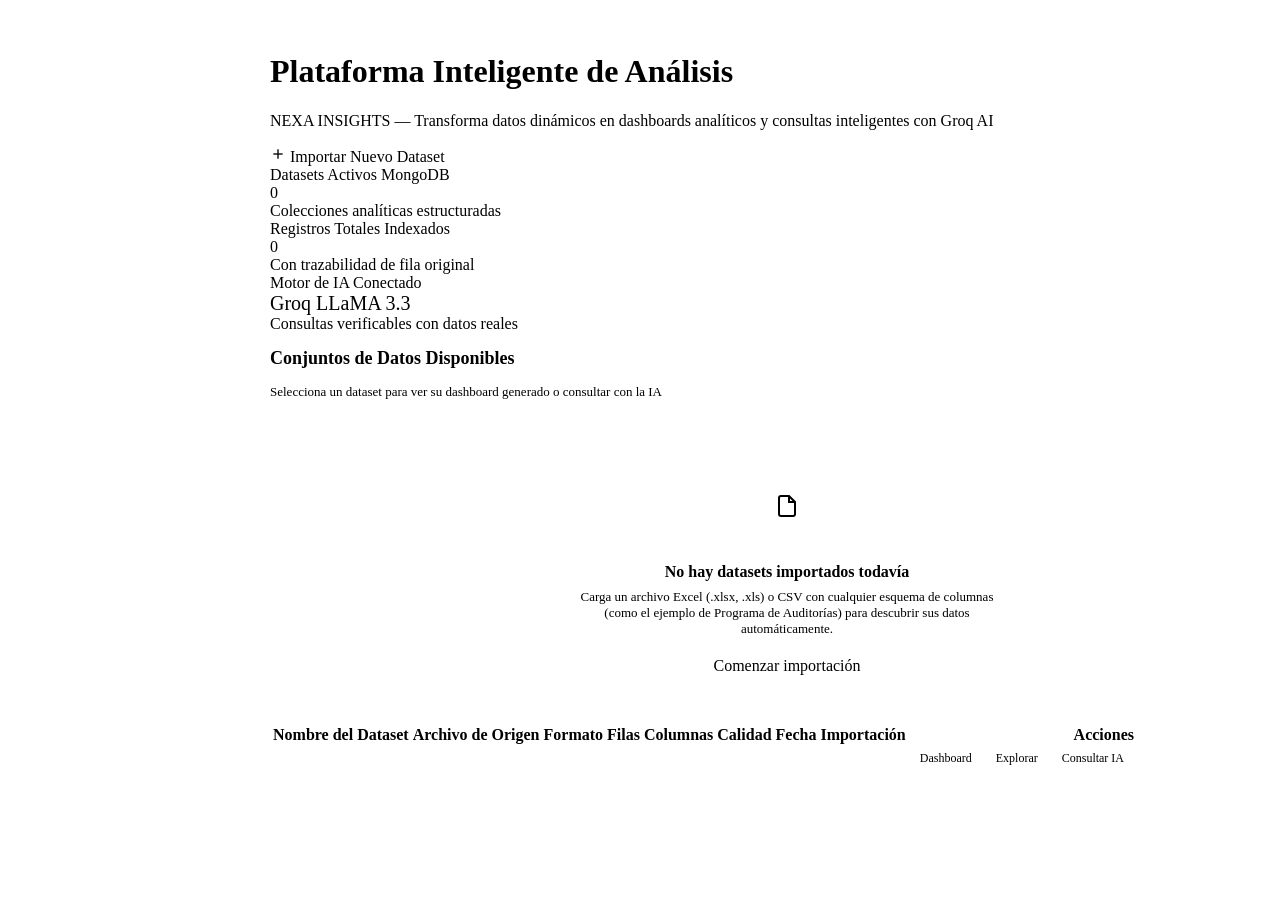
<file: src/main/resources/templates/index.html>
<!DOCTYPE html>
<html xmlns:th="http://www.thymeleaf.org">
<head th:replace="~{layout/main :: head}"></head>
<body>
    <div class="app-layout">
        <aside th:replace="~{layout/main :: aside}"></aside>

        <main class="center-workspace" style="width: calc(100% - 230px); margin-left: 230px; padding: 24px 32px;">
            <div class="page-header">
                <div>
                    <h1 class="page-title">Plataforma Inteligente de Análisis</h1>
                    <p class="page-subtitle">NEXA INSIGHTS — Transforma datos dinámicos en dashboards analíticos y consultas inteligentes con Groq AI</p>
                </div>
                <div>
                    <a th:href="@{/import}" class="btn btn-primary">
                        <svg width="16" height="16" viewBox="0 0 24 24" fill="none" stroke="currentColor" stroke-width="2"><line x1="12" y1="5" x2="12" y2="19"></line><line x1="5" y1="12" x2="19" y2="12"></line></svg>
                        Importar Nuevo Dataset
                    </a>
                </div>
            </div>

            <!-- KPIs Globales -->
            <div class="kpi-grid">
                <div class="kpi-card">
                    <div class="kpi-title">
                        <span>Datasets Activos</span>
                        <span class="badge">MongoDB</span>
                    </div>
                    <div class="kpi-value" th:text="${totalDatasets}">0</div>
                    <div class="kpi-subtitle">Colecciones analíticas estructuradas</div>
                </div>

                <div class="kpi-card">
                    <div class="kpi-title">
                        <span>Registros Totales</span>
                        <span class="badge">Indexados</span>
                    </div>
                    <div class="kpi-value" th:text="${#numbers.formatInteger(totalRows, 0, 'POINT')}">0</div>
                    <div class="kpi-subtitle">Con trazabilidad de fila original</div>
                </div>

                <div class="kpi-card">
                    <div class="kpi-title">
                        <span>Motor de IA</span>
                        <span class="badge">Conectado</span>
                    </div>
                    <div class="kpi-value" style="font-size: 20px;">Groq LLaMA 3.3</div>
                    <div class="kpi-subtitle">Consultas verificables con datos reales</div>
                </div>
            </div>

            <!-- Datasets Disponibles -->
            <div class="card">
                <div style="display: flex; justify-content: space-between; align-items: center; margin-bottom: 20px;">
                    <div>
                        <h2 style="font-size: 18px; font-weight: 700; color: var(--text-primary);">Conjuntos de Datos Disponibles</h2>
                        <p style="font-size: 13px; color: var(--text-secondary);">Selecciona un dataset para ver su dashboard generado o consultar con la IA</p>
                    </div>
                </div>

                <div th:if="${datasets.isEmpty()}" style="text-align: center; padding: 48px 20px;">
                    <div style="width: 50px; height: 50px; border-radius: 50%; background: var(--brand-light); color: var(--brand-dark); display: inline-flex; align-items: center; justify-content: center; margin-bottom: 16px;">
                        <svg width="24" height="24" viewBox="0 0 24 24" fill="none" stroke="currentColor" stroke-width="2"><path d="M14 2H6a2 2 0 0 0-2 2v16a2 2 0 0 0 2 2h12a2 2 0 0 0 2-2V8z"></path><polyline points="14 2 14 8 20 8"></polyline></svg>
                    </div>
                    <h3 style="font-size: 16px; font-weight: 600; margin-bottom: 8px;">No hay datasets importados todavía</h3>
                    <p style="font-size: 13px; color: var(--text-secondary); max-width: 440px; margin: 0 auto 20px;">
                        Carga un archivo Excel (.xlsx, .xls) o CSV con cualquier esquema de columnas (como el ejemplo de Programa de Auditorías) para descubrir sus datos automáticamente.
                    </p>
                    <a th:href="@{/import}" class="btn btn-primary">Comenzar importación</a>
                </div>

                <div th:unless="${datasets.isEmpty()}" class="table-responsive">
                    <table class="data-table">
                        <thead>
                            <tr>
                                <th>Nombre del Dataset</th>
                                <th>Archivo de Origen</th>
                                <th>Formato</th>
                                <th>Filas</th>
                                <th>Columnas</th>
                                <th>Calidad</th>
                                <th>Fecha Importación</th>
                                <th style="text-align: right;">Acciones</th>
                            </tr>
                        </thead>
                        <tbody>
                            <tr th:each="ds : ${datasets}">
                                <td>
                                    <strong th:text="${ds.name}" style="color: var(--brand-dark);"></strong>
                                    <div th:if="${ds.sheetName != null}" th:text="'Hoja: ' + ${ds.sheetName}" style="font-size: 11px; color: var(--text-secondary);"></div>
                                </td>
                                <td th:text="${ds.originalFileName}"></td>
                                <td><span class="badge" th:text="${ds.fileFormat}"></span></td>
                                <td th:text="${#numbers.formatInteger(ds.totalRows, 0, 'POINT')}"></td>
                                <td th:text="${ds.totalColumns}"></td>
                                <td>
                                    <span th:text="${#numbers.formatDecimal(ds.overallQualityScore, 1, 1)} + '%'" 
                                          style="font-weight: 600; color: var(--brand-dark);"></span>
                                </td>
                                <td th:text="${#temporals.format(ds.importedAt, 'yyyy-MM-dd HH:mm')}"></td>
                                <td style="text-align: right; white-space: nowrap;">
                                    <a th:href="@{'/dashboard/' + ${ds.id}}" class="btn btn-secondary" style="padding: 5px 10px; font-size: 12px;">Dashboard</a>
                                    <a th:href="@{'/explorer?datasetId=' + ${ds.id}}" class="btn btn-secondary" style="padding: 5px 10px; font-size: 12px;">Explorar</a>
                                    <a th:href="@{'/assistant?datasetId=' + ${ds.id}}" class="btn btn-primary" style="padding: 5px 10px; font-size: 12px;">Consultar IA</a>
                                </td>
                            </tr>
                        </tbody>
                    </table>
                </div>
            </div>
        </main>
    </div>
</body>
</html>
</file>
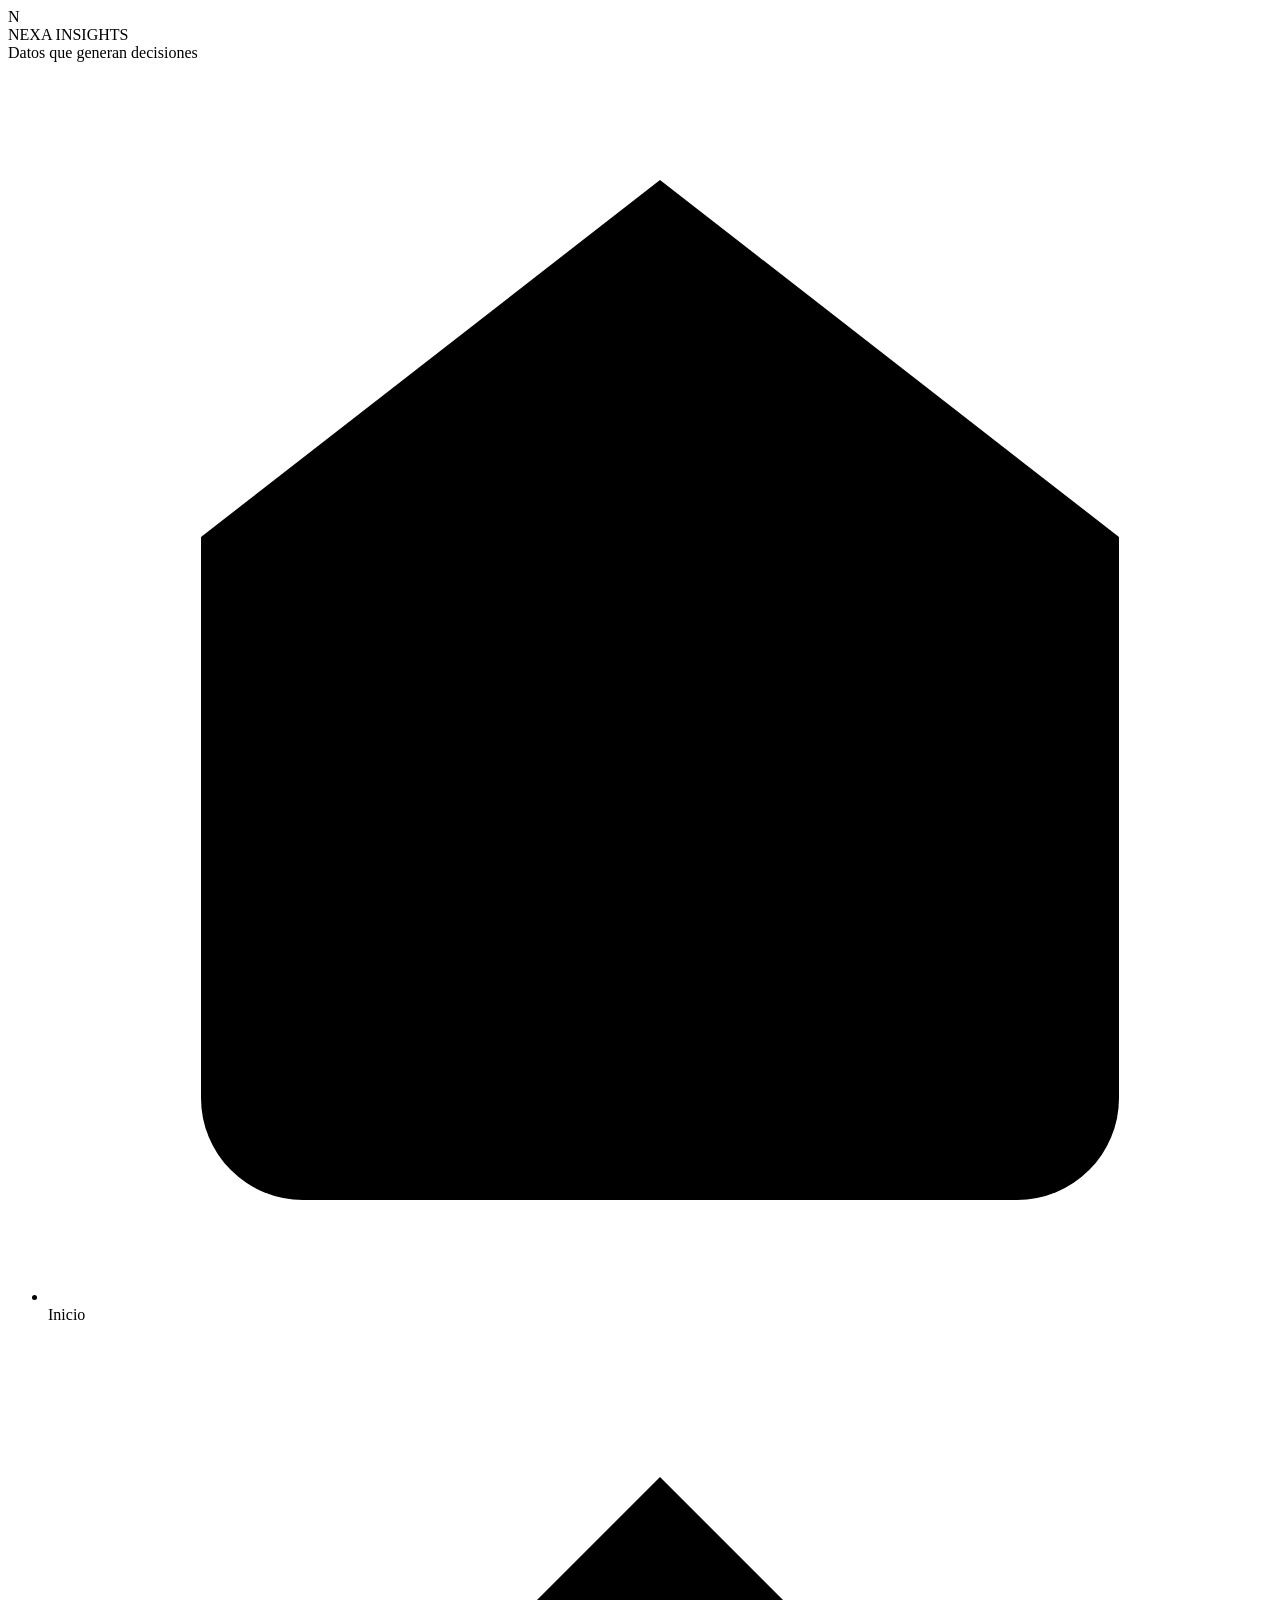
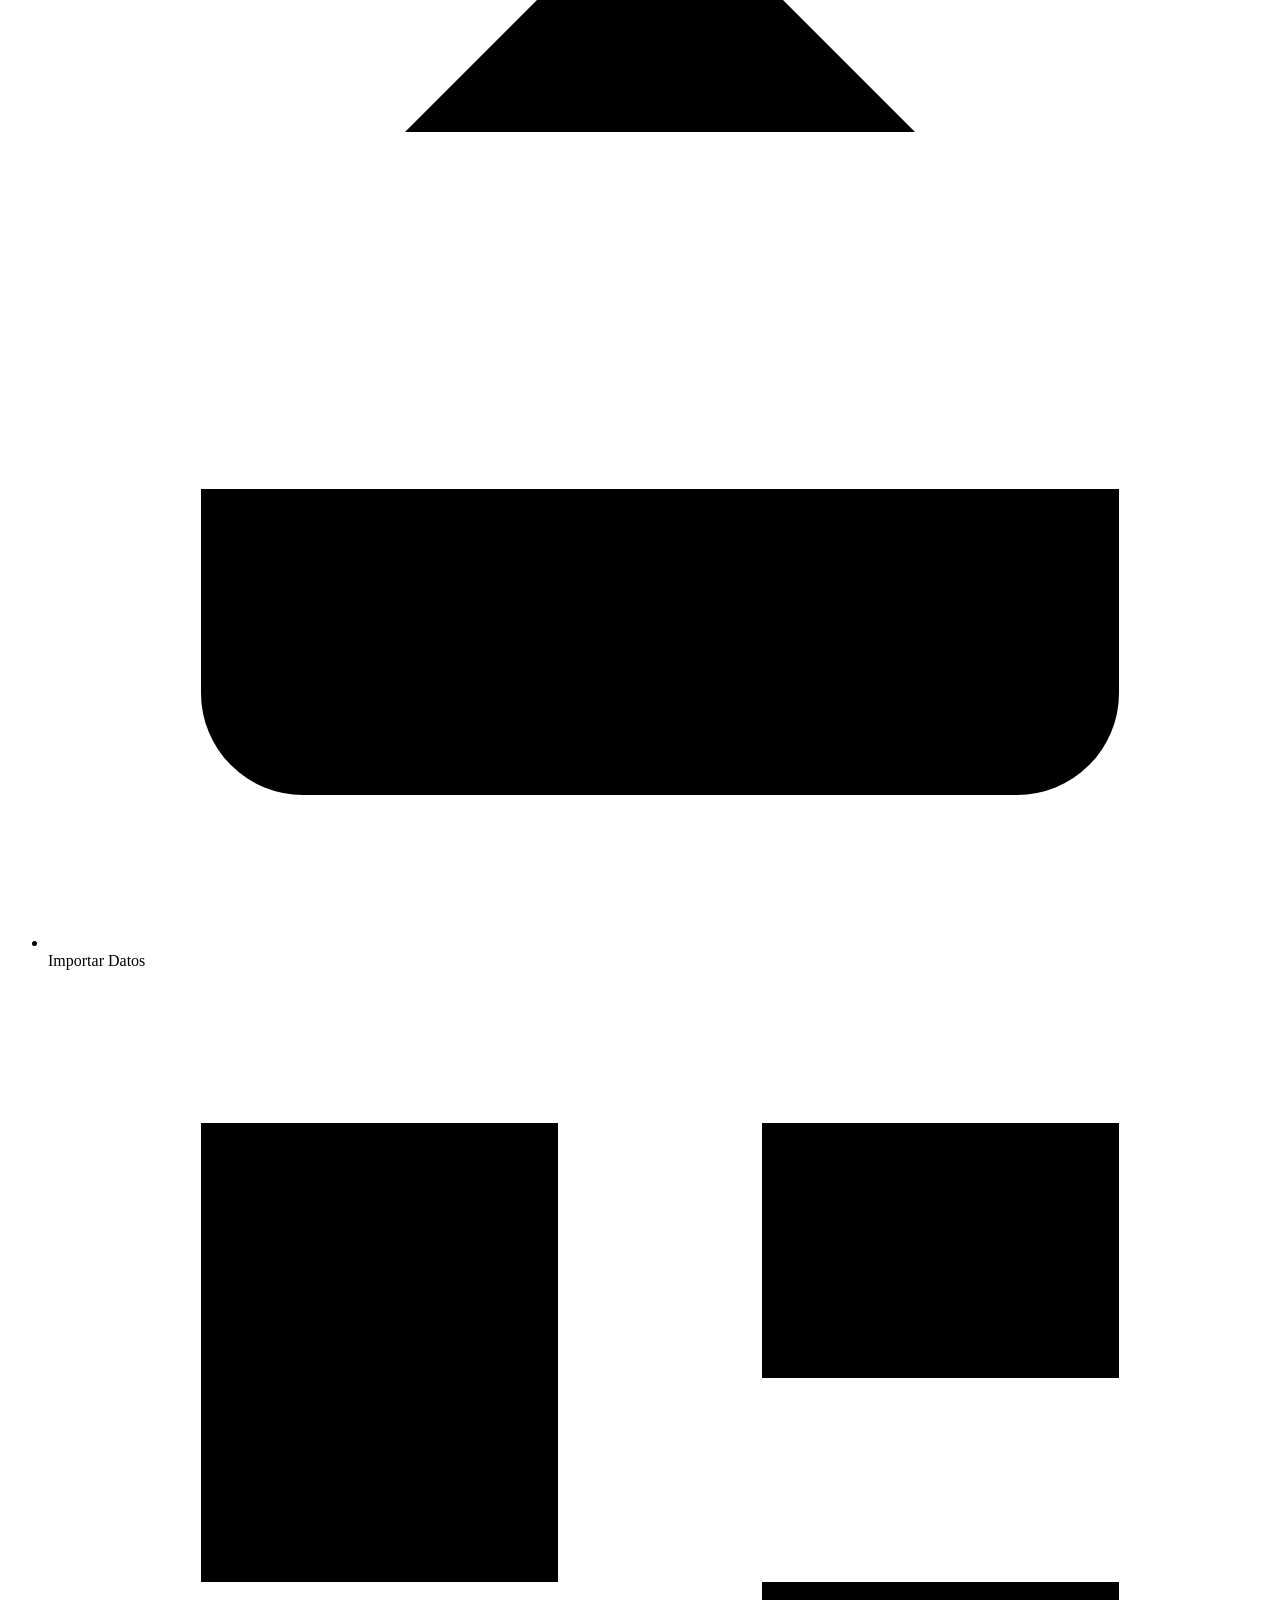
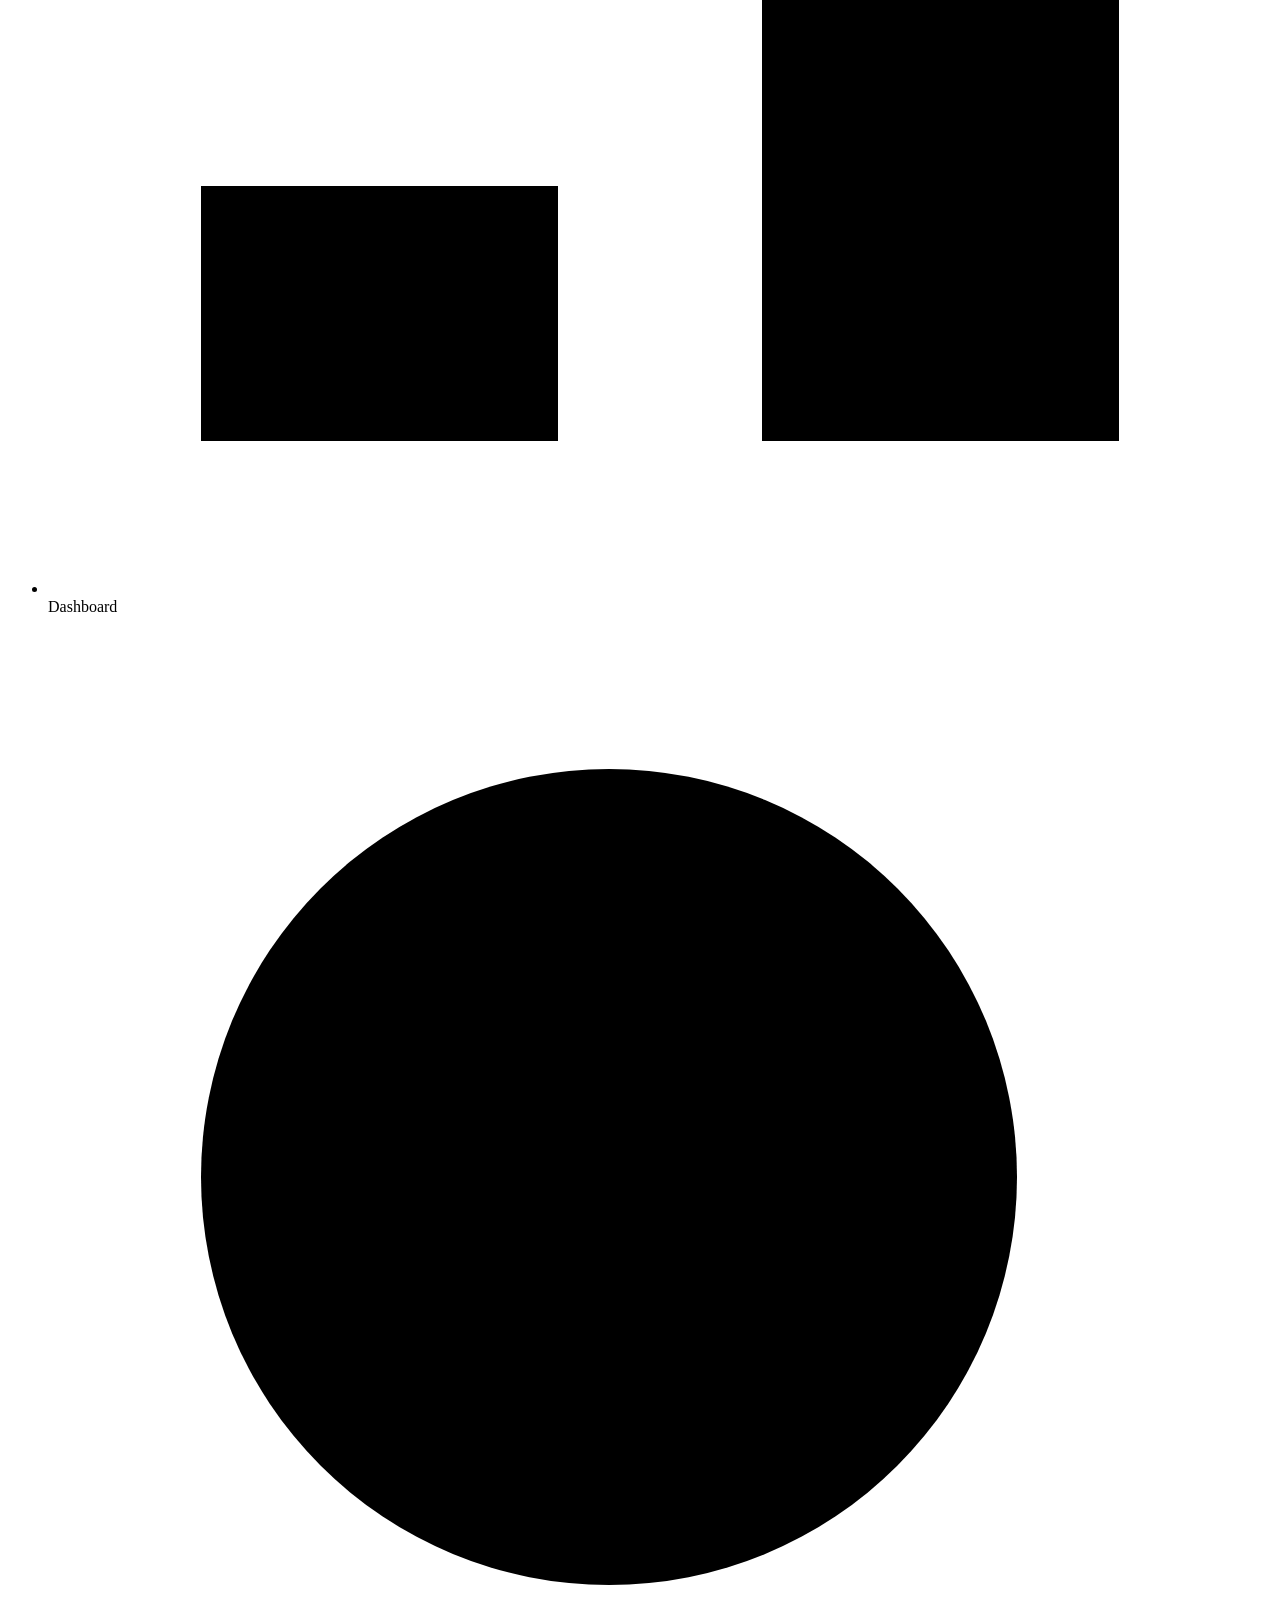
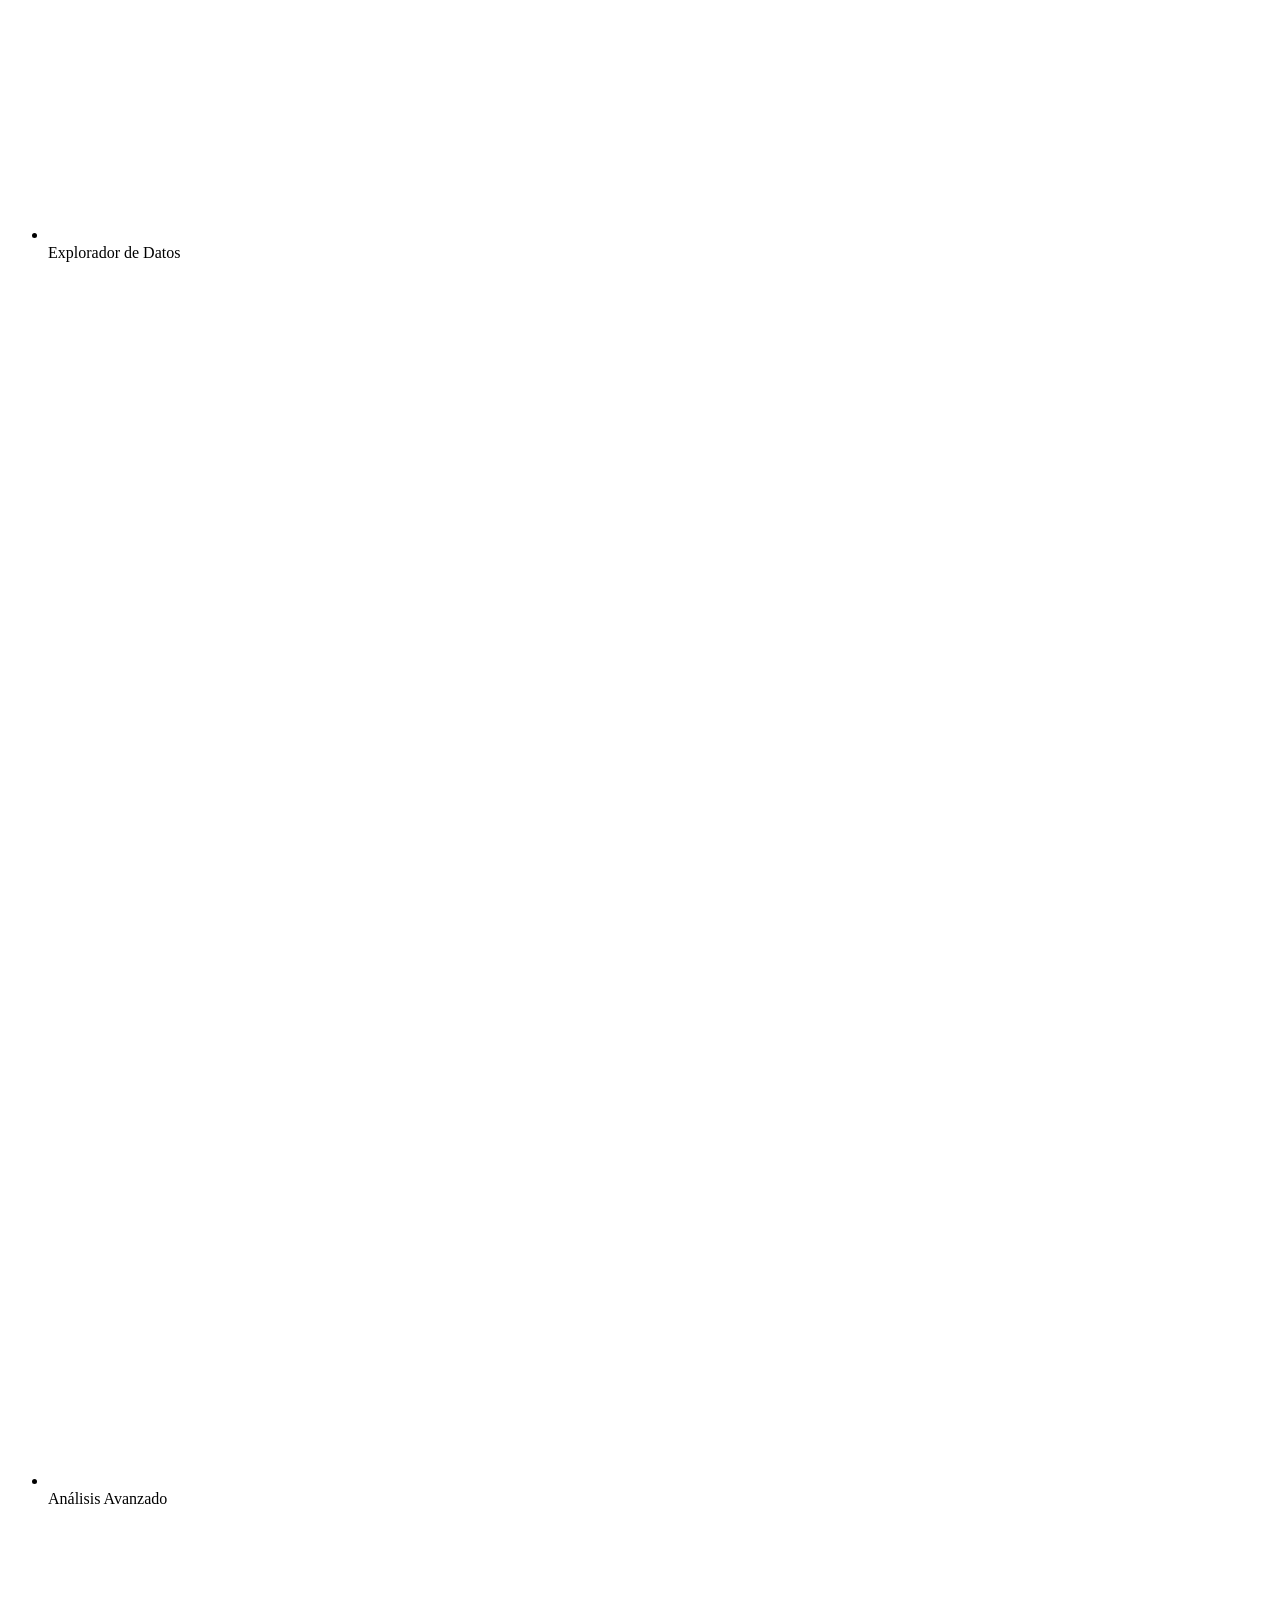
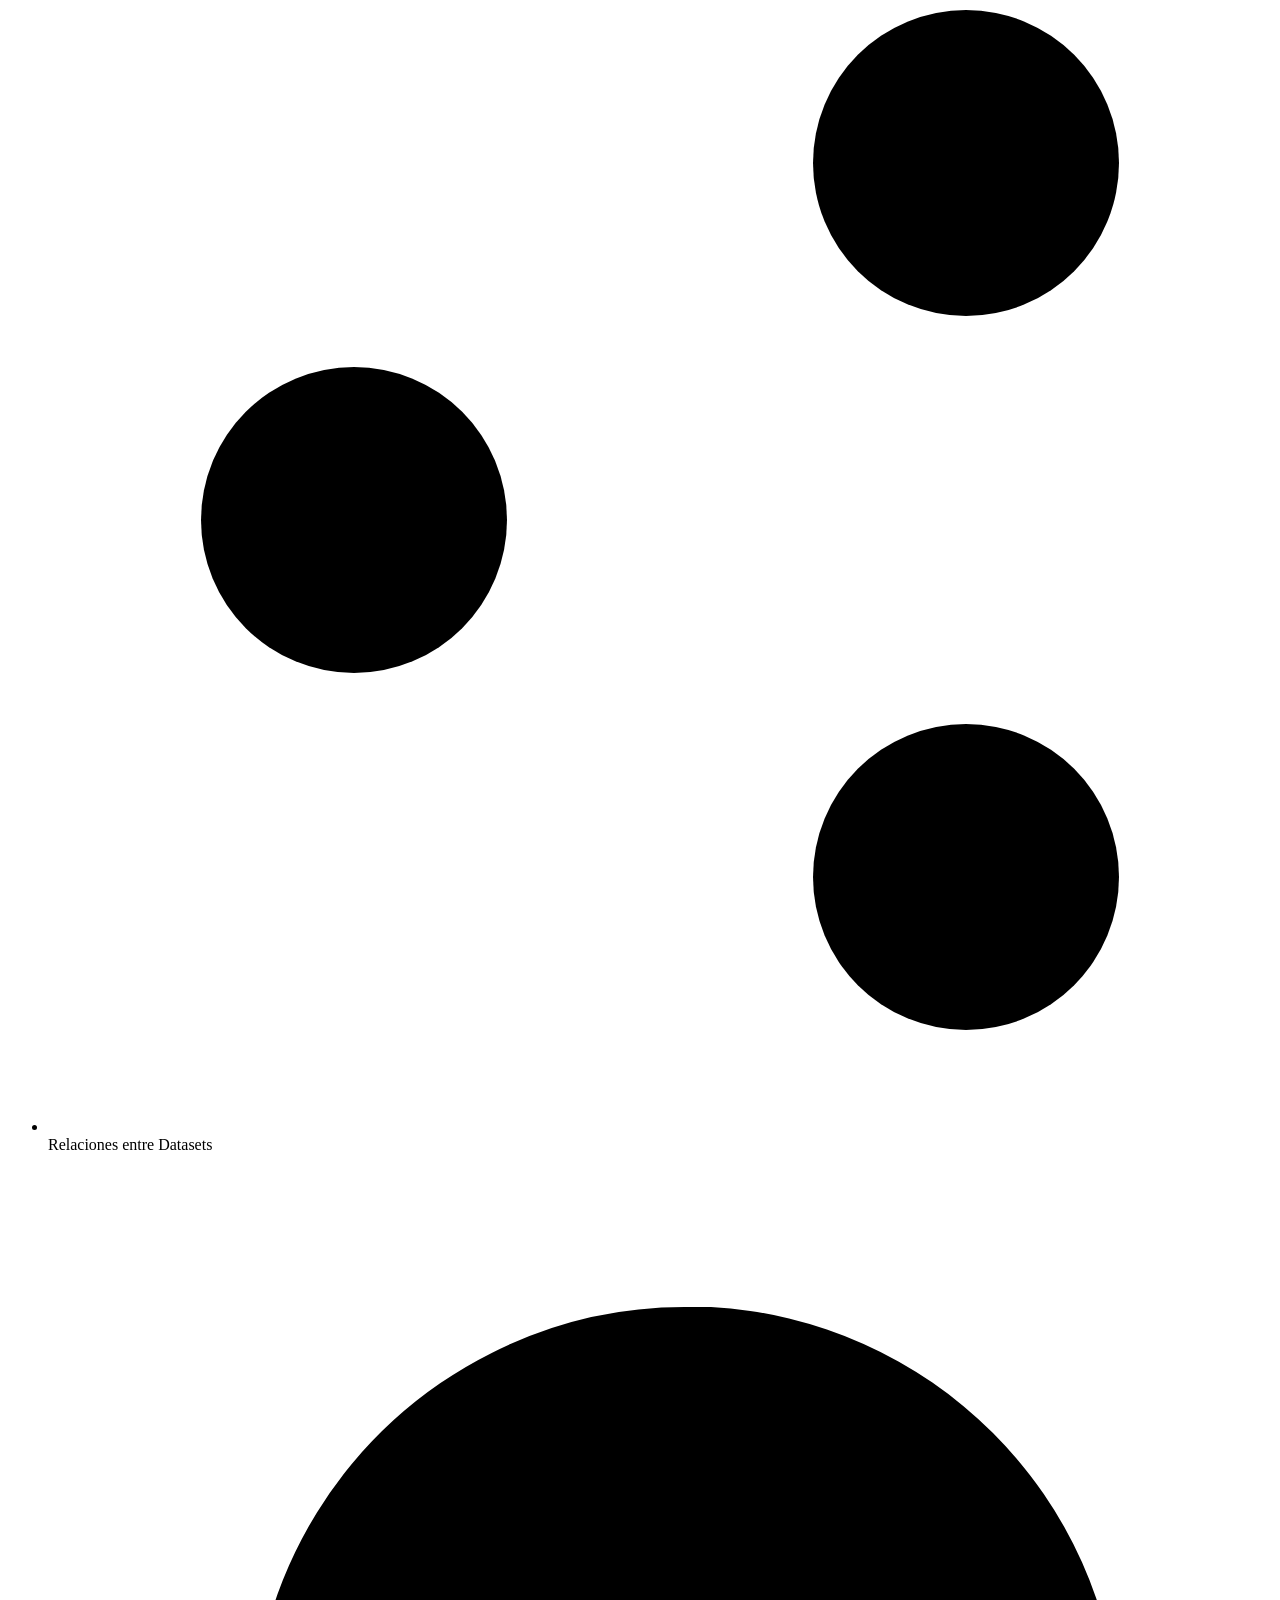
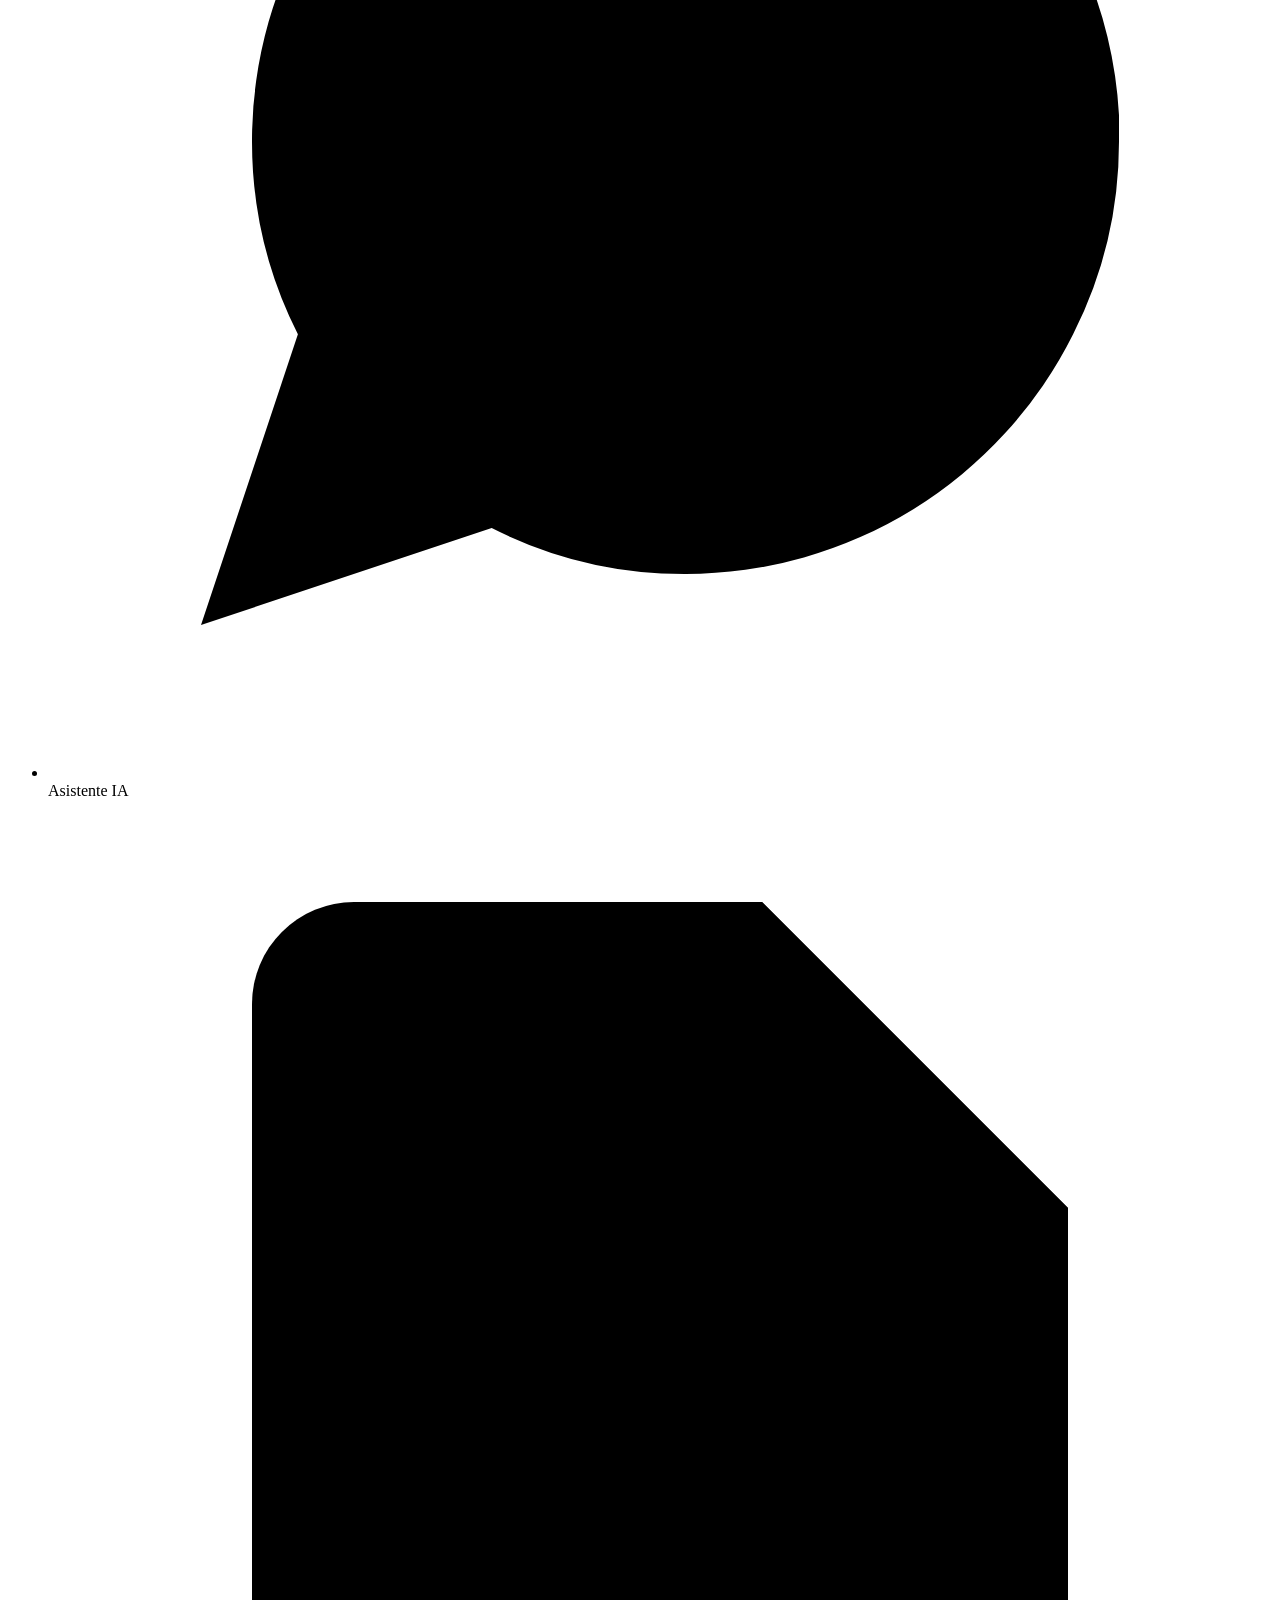
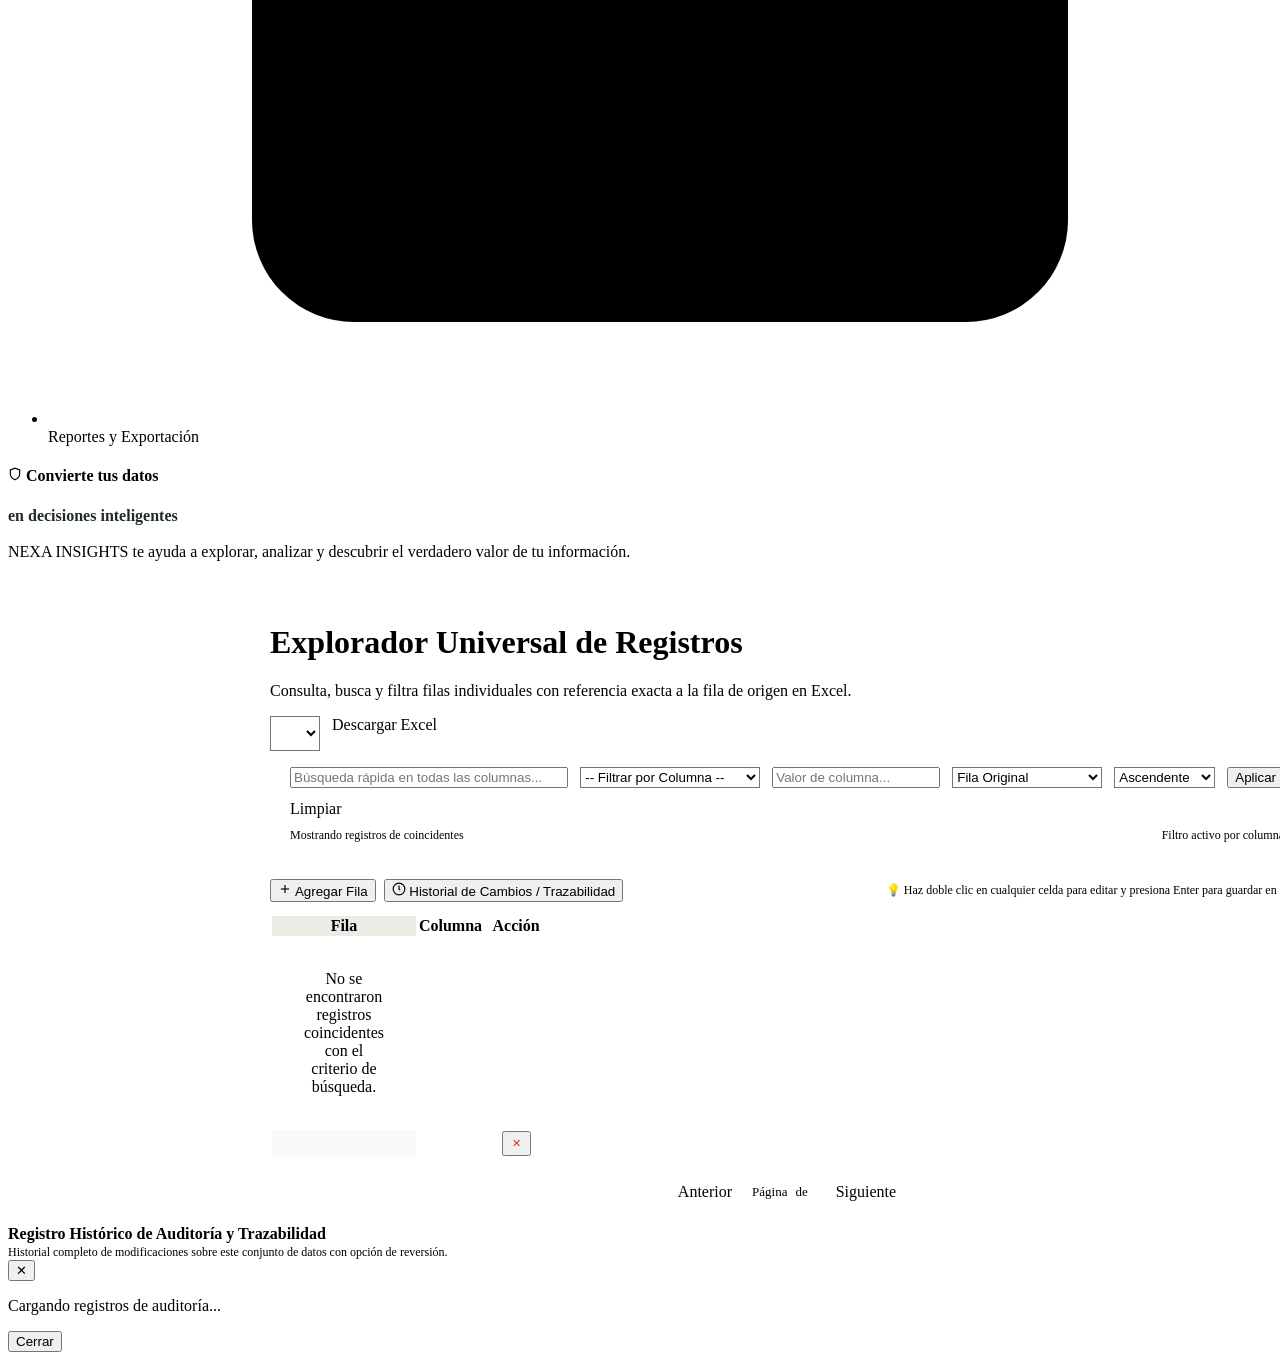
<file: src/main/resources/templates/explorer/index.html>
<!DOCTYPE html>
<html xmlns:th="http://www.thymeleaf.org">
<head>
    <meta charset="UTF-8">
    <meta name="viewport" content="width=device-width, initial-scale=1.0">
    <title>Explorador Universal de Datos — NEXA INSIGHTS</title>
    <link rel="preconnect" href="https://fonts.googleapis.com">
    <link rel="preconnect" href="https://fonts.gstatic.com" crossorigin>
    <link href="https://fonts.googleapis.com/css2?family=Inter:wght@400;500;600;700&display=swap" rel="stylesheet">
    <link rel="stylesheet" th:href="@{/css/main.css}">
</head>
<body>
    <div class="app-layout">
        <!-- Sidebar Navigation -->
        <aside class="sidebar-left">
            <div class="brand-section">
                <div class="brand-logo-img">N</div>
                <div>
                    <div class="brand-name">NEXA INSIGHTS</div>
                    <div class="brand-motto">Datos que generan decisiones</div>
                </div>
            </div>

            <ul class="nav-list">
                <li><a th:href="@{/}" class="nav-item-link"><svg viewBox="0 0 24 24"><path d="M3 9l9-7 9 7v11a2 2 0 0 1-2 2H5a2 2 0 0 1-2-2z"></path><polyline points="9 22 9 12 15 12 15 22"></polyline></svg><span>Inicio</span></a></li>
                <li><a th:href="@{/import}" class="nav-item-link"><svg viewBox="0 0 24 24"><path d="M21 15v4a2 2 0 0 1-2 2H5a2 2 0 0 1-2-2v-4"></path><polyline points="17 8 12 3 7 8"></polyline><line x1="12" y1="3" x2="12" y2="15"></line></svg><span>Importar Datos</span></a></li>
                <li><a th:href="@{'/dashboard/' + ${selectedDataset.id}}" class="nav-item-link"><svg viewBox="0 0 24 24"><rect x="3" y="3" width="7" height="9"></rect><rect x="14" y="3" width="7" height="5"></rect><rect x="14" y="12" width="7" height="9"></rect><rect x="3" y="16" width="7" height="5"></rect></svg><span>Dashboard</span></a></li>
                <li><a th:href="@{/explorer}" class="nav-item-link active"><svg viewBox="0 0 24 24"><circle cx="11" cy="11" r="8"></circle><line x1="21" y1="21" x2="16.65" y2="16.65"></line></svg><span>Explorador de Datos</span></a></li>
                <li><a th:href="@{/explorer}" class="nav-item-link"><svg viewBox="0 0 24 24"><line x1="18" y1="20" x2="18" y2="10"></line><line x1="12" y1="20" x2="12" y2="4"></line><line x1="6" y1="20" x2="6" y2="14"></line></svg><span>Análisis Avanzado</span></a></li>
                <li><a th:href="@{/relationships}" class="nav-item-link"><svg viewBox="0 0 24 24"><circle cx="18" cy="5" r="3"></circle><circle cx="6" cy="12" r="3"></circle><circle cx="18" cy="19" r="3"></circle><line x1="8.59" y1="13.51" x2="15.42" y2="17.49"></line><line x1="15.41" y1="6.51" x2="8.59" y2="10.49"></line></svg><span>Relaciones entre Datasets</span></a></li>
                <li><a th:href="@{'/assistant?datasetId=' + ${selectedDataset.id}}" class="nav-item-link"><svg viewBox="0 0 24 24"><path d="M21 11.5a8.38 8.38 0 0 1-.9 3.8 8.5 8.5 0 0 1-7.6 4.7 8.38 8.38 0 0 1-3.8-.9L3 21l1.9-5.7a8.38 8.38 0 0 1-.9-3.8 8.5 8.5 0 0 1 4.7-7.6 8.38 8.38 0 0 1 3.8-.9h.5a8.48 8.48 0 0 1 8 8v.5z"></path></svg><span>Asistente IA</span></a></li>
                <li><a th:href="@{'/reports?datasetId=' + ${selectedDataset.id}}" class="nav-item-link"><svg viewBox="0 0 24 24"><path d="M14 2H6a2 2 0 0 0-2 2v16a2 2 0 0 0 2 2h12a2 2 0 0 0 2-2V8z"></path><polyline points="14 2 14 8 20 8"></polyline><line x1="16" y1="13" x2="8" y2="13"></line><line x1="16" y1="17" x2="8" y2="17"></line><polyline points="10 9 9 9 8 9"></polyline></svg><span>Reportes y Exportación</span></a></li>
            </ul>

            <div class="sidebar-promo-card">
                <h4>
                    <svg width="14" height="14" viewBox="0 0 24 24" fill="none" stroke="currentColor" stroke-width="2"><path d="M12 22s8-4 8-10V5l-8-3-8 3v7c0 6 8 10 8 10z"></path></svg>
                    Convierte tus datos
                </h4>
                <div style="font-weight: 700; color: #202B2A; margin-bottom: 3px;">en decisiones inteligentes</div>
                <p style="color: var(--text-secondary); line-height: 1.35;">NEXA INSIGHTS te ayuda a explorar, analizar y descubrir el verdadero valor de tu información.</p>
            </div>
        </aside>

        <!-- Main Workspace -->
        <main class="center-workspace" style="width: calc(100% - 230px); margin-left: 230px; padding: 24px 32px;">
            <div class="page-header">
                <div>
                    <h1 class="page-title">Explorador Universal de Registros</h1>
                    <p class="page-subtitle">Consulta, busca y filtra filas individuales con referencia exacta a la fila de origen en Excel.</p>
                </div>

                <div style="display: flex; gap: 12px;">
                    <select class="chat-input" style="padding: 8px 14px; background: #fff;" onchange="window.location.href='/explorer?datasetId=' + this.value">
                        <option th:each="ds : ${datasets}" th:value="${ds.id}" th:text="${ds.name}" th:selected="${ds.id == selectedDataset.id}"></option>
                    </select>
                    <a th:href="@{'/reports/export/xlsx/' + ${selectedDataset.id}}" class="btn btn-secondary">
                        Descargar Excel
                    </a>
                </div>
            </div>

            <!-- Barra de Búsqueda y Filtros Avanzados -->
            <div class="card" style="padding: 16px 20px; margin-bottom: 20px;">
                <form method="GET" th:action="@{/explorer}" style="display: flex; flex-direction: column; gap: 12px;">
                    <input type="hidden" name="datasetId" th:value="${selectedDataset.id}">
                    <div style="display: flex; gap: 12px; flex-wrap: wrap;">
                        <input type="text" name="search" th:value="${search}" placeholder="Búsqueda rápida en todas las columnas..." class="chat-input" style="flex: 2; min-width: 250px;">
                        
                        <!-- Filtro específico por columna -->
                        <select name="columnFilter" class="chat-input" style="flex: 1; min-width: 180px; background: #fff;">
                            <option value="">-- Filtrar por Columna --</option>
                            <option th:each="c : ${selectedDataset.columns}" th:value="${c.key}" th:text="${c.originalName}" th:selected="${c.key == columnFilter}"></option>
                        </select>
                        <input type="text" name="filterValue" th:value="${filterValue}" placeholder="Valor de columna..." class="chat-input" style="flex: 1; min-width: 160px;">

                        <!-- Ordenamiento -->
                        <select name="sortBy" class="chat-input" style="min-width: 150px; background: #fff;">
                            <option value="rowNumber" th:selected="${sortBy == 'rowNumber'}">Fila Original</option>
                            <option th:each="c : ${selectedDataset.columns}" th:value="${c.key}" th:text="'Ordenar: ' + ${c.originalName}" th:selected="${c.key == sortBy}"></option>
                        </select>
                        <select name="sortDir" class="chat-input" style="min-width: 100px; background: #fff;">
                            <option value="asc" th:selected="${sortDir == 'asc'}">Ascendente</option>
                            <option value="desc" th:selected="${sortDir == 'desc'}">Descendente</option>
                        </select>

                        <button type="submit" class="btn btn-primary">Aplicar</button>
                        <a th:href="@{'/explorer?datasetId=' + ${selectedDataset.id}}" class="btn btn-secondary">Limpiar</a>
                    </div>
                </form>
                <div style="margin-top: 10px; font-size: 12px; color: var(--text-secondary); display: flex; justify-content: space-between;">
                    <span>Mostrando <strong th:text="${records.size()}"></strong> registros de <strong th:text="${totalFiltered}"></strong> coincidentes</span>
                    <span th:if="${columnFilter != null && !columnFilter.isEmpty()}" class="badge">Filtro activo por columna</span>
                </div>
            </div>

            <!-- Tabla de Registros Paginada -->
            <!-- Barra de Acciones del Editor -->
            <div style="display: flex; justify-content: space-between; align-items: center; margin-bottom: 12px;">
                <div style="display: flex; gap: 8px;">
                    <button type="button" class="btn btn-primary" onclick="addNewRow()">
                        <svg width="14" height="14" viewBox="0 0 24 24" fill="none" stroke="currentColor" stroke-width="2"><line x1="12" y1="5" x2="12" y2="19"></line><line x1="5" y1="12" x2="19" y2="12"></line></svg>
                        Agregar Fila
                    </button>
                    <button type="button" class="btn btn-secondary" onclick="openAuditModal()">
                        <svg width="14" height="14" viewBox="0 0 24 24" fill="none" stroke="currentColor" stroke-width="2"><circle cx="12" cy="12" r="10"></circle><polyline points="12 6 12 12 14 14"></polyline></svg>
                        Historial de Cambios / Trazabilidad
                    </button>
                </div>
                <div style="font-size: 12px; color: var(--text-secondary);">
                    💡 Haz doble clic en cualquier celda para editar y presiona Enter para guardar en vivo.
                </div>
            </div>

            <!-- Tabla de Registros Paginada con Edición en Vivo -->
            <div class="table-responsive">
                <table class="data-table" id="editorGrid">
                    <thead>
                        <tr>
                            <th style="background: #EAECE6; color: var(--brand-dark); width: 70px;">Fila</th>
                            <th th:each="col : ${selectedDataset.columns}" th:text="${col.originalName}">Columna</th>
                            <th style="width: 60px; text-align: center;">Acción</th>
                        </tr>
                    </thead>
                    <tbody>
                        <tr th:if="${records.isEmpty()}">
                            <td th:colspan="${selectedDataset.columns.size() + 2}" style="text-align: center; padding: 32px; color: var(--text-secondary);">
                                No se encontraron registros coincidentes con el criterio de búsqueda.
                            </td>
                        </tr>
                        <tr th:each="rec : ${records}" th:id="'row-' + ${rec.id}">
                            <td style="font-weight: 600; color: var(--brand-dark); background: #FAFBF9;" th:text="'#' + ${rec.rowNumber}"></td>
                            <td th:each="col : ${selectedDataset.columns}" 
                                class="editable-cell"
                                th:data-record-id="${rec.id}"
                                th:data-col-key="${col.key}"
                                th:data-col-name="${col.originalName}"
                                ondblclick="makeEditable(this)"
                                th:text="${rec.getValue(col.key)}">
                            </td>
                            <td style="text-align: center;">
                                <button type="button" class="btn btn-secondary" style="padding: 4px 8px; font-size: 11px; color: #D32F2F;" 
                                        th:data-record-id="${rec.id}"
                                        th:data-row-num="${rec.rowNumber}"
                                        onclick="confirmDeleteRow(this.getAttribute('data-record-id'), this.getAttribute('data-row-num'))">
                                    ✕
                                </button>
                            </td>
                        </tr>
                    </tbody>
                </table>
            </div>

            <!-- Paginación -->
            <div th:if="${totalPages > 1}" style="display: flex; justify-content: center; gap: 8px; margin-top: 24px;">
                <a th:if="${currentPage > 0}" 
                   th:href="@{/explorer(datasetId=${selectedDataset.id}, page=${currentPage - 1}, search=${search})}" 
                   class="btn btn-secondary">Anterior</a>

                <span style="display: flex; align-items: center; padding: 0 12px; font-size: 13px; color: var(--text-secondary);">
                    Página <strong th:text="${currentPage + 1}" style="margin: 0 4px;"></strong> de <strong th:text="${totalPages}" style="margin: 0 4px;"></strong>
                </span>

                <a th:if="${currentPage + 1 < totalPages}" 
                   th:href="@{/explorer(datasetId=${selectedDataset.id}, page=${currentPage + 1}, search=${search})}" 
                   class="btn btn-secondary">Siguiente</a>
            </div>
        </main>
    </div>

    <!-- Modal Historial de Auditoría / Trazabilidad -->
    <div id="auditModal" class="nexa-modal-backdrop">
        <div class="nexa-modal-content">
            <div class="nexa-modal-header">
                <div>
                    <h3 style="font-size: 16px; font-weight: 700; color: var(--brand-dark); margin: 0;">Registro Histórico de Auditoría y Trazabilidad</h3>
                    <p style="font-size: 12px; color: var(--text-secondary); margin: 2px 0 0;">Historial completo de modificaciones sobre este conjunto de datos con opción de reversión.</p>
                </div>
                <button type="button" class="btn btn-secondary" onclick="closeAuditModal()">✕</button>
            </div>
            <div class="nexa-modal-body" id="auditModalBody">
                <p>Cargando registros de auditoría...</p>
            </div>
            <div class="nexa-modal-footer">
                <button type="button" class="btn btn-secondary" onclick="closeAuditModal()">Cerrar</button>
            </div>
        </div>
    </div>

    <script th:inline="javascript">
        const datasetId = /*[[${selectedDataset.id}]]*/ '';

        function makeEditable(cell) {
            if (cell.classList.contains('cell-editing')) return;

            const recordId = cell.getAttribute('data-record-id');
            const colKey = cell.getAttribute('data-col-key');
            const originalValue = cell.innerText.trim();

            cell.classList.add('cell-editing');
            const input = document.createElement('input');
            input.type = 'text';
            input.value = originalValue;
            input.className = 'chat-input';
            input.style.width = '100%';
            input.style.padding = '4px 6px';
            input.style.fontSize = '13px';

            cell.innerHTML = '';
            cell.appendChild(input);
            input.focus();

            function save() {
                const newValue = input.value.trim();
                cell.classList.remove('cell-editing');

                if (newValue === originalValue) {
                    cell.innerText = originalValue;
                    return;
                }

                cell.innerHTML = '<em>Guardando...</em>';

                fetch('/api/editor/datasets/' + datasetId + '/cell', {
                    method: 'PUT',
                    headers: { 'Content-Type': 'application/json' },
                    body: JSON.stringify({
                        recordId: recordId,
                        columnKey: colKey,
                        newValue: newValue,
                        reason: 'Edición manual de celda'
                    })
                })
                .then(r => r.json())
                .then(data => {
                    if (data.success) {
                        cell.innerText = (data.newValue !== null && data.newValue !== undefined) ? data.newValue : '';
                        cell.classList.add('cell-modified');
                    } else {
                        alert('Error al guardar: ' + (data.error || 'Desconocido'));
                        cell.innerText = originalValue;
                    }
                })
                .catch(err => {
                    alert('Error en conexión: ' + err.message);
                    cell.innerText = originalValue;
                });
            }

            input.addEventListener('blur', save);
            input.addEventListener('keydown', function(e) {
                if (e.key === 'Enter') {
                    input.blur();
                } else if (e.key === 'Escape') {
                    cell.classList.remove('cell-editing');
                    cell.innerText = originalValue;
                }
            });
        }

        function addNewRow() {
            fetch('/api/editor/datasets/' + datasetId + '/rows', {
                method: 'POST',
                headers: { 'Content-Type': 'application/json' },
                body: JSON.stringify({})
            })
            .then(r => r.json())
            .then(data => {
                if (data.success) {
                    window.location.reload();
                } else {
                    alert('Error al crear fila: ' + (data.error || 'Desconocido'));
                }
            });
        }

        function confirmDeleteRow(recordId, rowNum) {
            if (confirm('¿Estás seguro de eliminar la fila #' + rowNum + '? Esta acción quedará registrada en la auditoría.')) {
                fetch('/api/editor/datasets/' + datasetId + '/records/' + recordId, {
                    method: 'DELETE'
                })
                .then(r => r.json())
                .then(data => {
                    if (data.success) {
                        const tr = document.getElementById('row-' + recordId);
                        if (tr) tr.remove();
                    } else {
                        alert('Error al eliminar fila: ' + data.error);
                    }
                });
            }
        }

        function openAuditModal() {
            const modal = document.getElementById('auditModal');
            const body = document.getElementById('auditModalBody');
            modal.style.display = 'flex';
            body.innerHTML = '<p style="padding: 20px; text-align: center;">Cargando trazabilidad de cambios...</p>';

            fetch('/api/editor/datasets/' + datasetId + '/audits')
                .then(r => r.json())
                .then(audits => {
                    if (!audits || audits.length === 0) {
                        body.innerHTML = '<p style="padding: 24px; text-align: center; color: var(--text-secondary);">No hay registros de modificaciones aún. Los datos coinciden exactamente con el archivo original.</p>';
                        return;
                    }

                    let html = '<table class="data-table"><thead><tr><th>Fecha</th><th>Fila</th><th>Columna</th><th>Operación</th><th>Valor Previo</th><th>Nuevo Valor</th><th>Usuario</th><th>Acción</th></tr></thead><tbody>';
                    audits.forEach(a => {
                        html += `<tr>
                            <td style="font-size: 11px;">${new Date(a.timestamp).toLocaleString()}</td>
                            <td><strong>#${a.rowNumber}</strong></td>
                            <td>${a.columnName || a.columnKey}</td>
                            <td><span class="badge">${a.operation}</span></td>
                            <td style="color: #C62828;">${a.oldValue !== null ? a.oldValue : '(vacío)'}</td>
                            <td style="color: #2E7D32; font-weight: 600;">${a.newValue !== null ? a.newValue : '(vacío)'}</td>
                            <td>${a.modifiedBy || 'Luis Cárdenas'}</td>
                            <td>
                                <button type="button" class="btn btn-secondary" style="padding: 2px 8px; font-size: 11px;" onclick="rollbackChange('${a.id}')">Revertir</button>
                            </td>
                        </tr>`;
                    });
                    html += '</tbody></table>';
                    body.innerHTML = html;
                });
        }

        function rollbackChange(auditId) {
            if (confirm('¿Deseas revertir este cambio y restaurar el valor anterior?')) {
                fetch('/api/editor/audits/' + auditId + '/rollback', { method: 'POST' })
                    .then(r => r.json())
                    .then(res => {
                        if (res.success) {
                            alert(res.message);
                            window.location.reload();
                        } else {
                            alert('Error al revertir: ' + res.error);
                        }
                    });
            }
        }

        function closeAuditModal() {
            document.getElementById('auditModal').style.display = 'none';
        }
    </script>
</body>
</html>
</file>
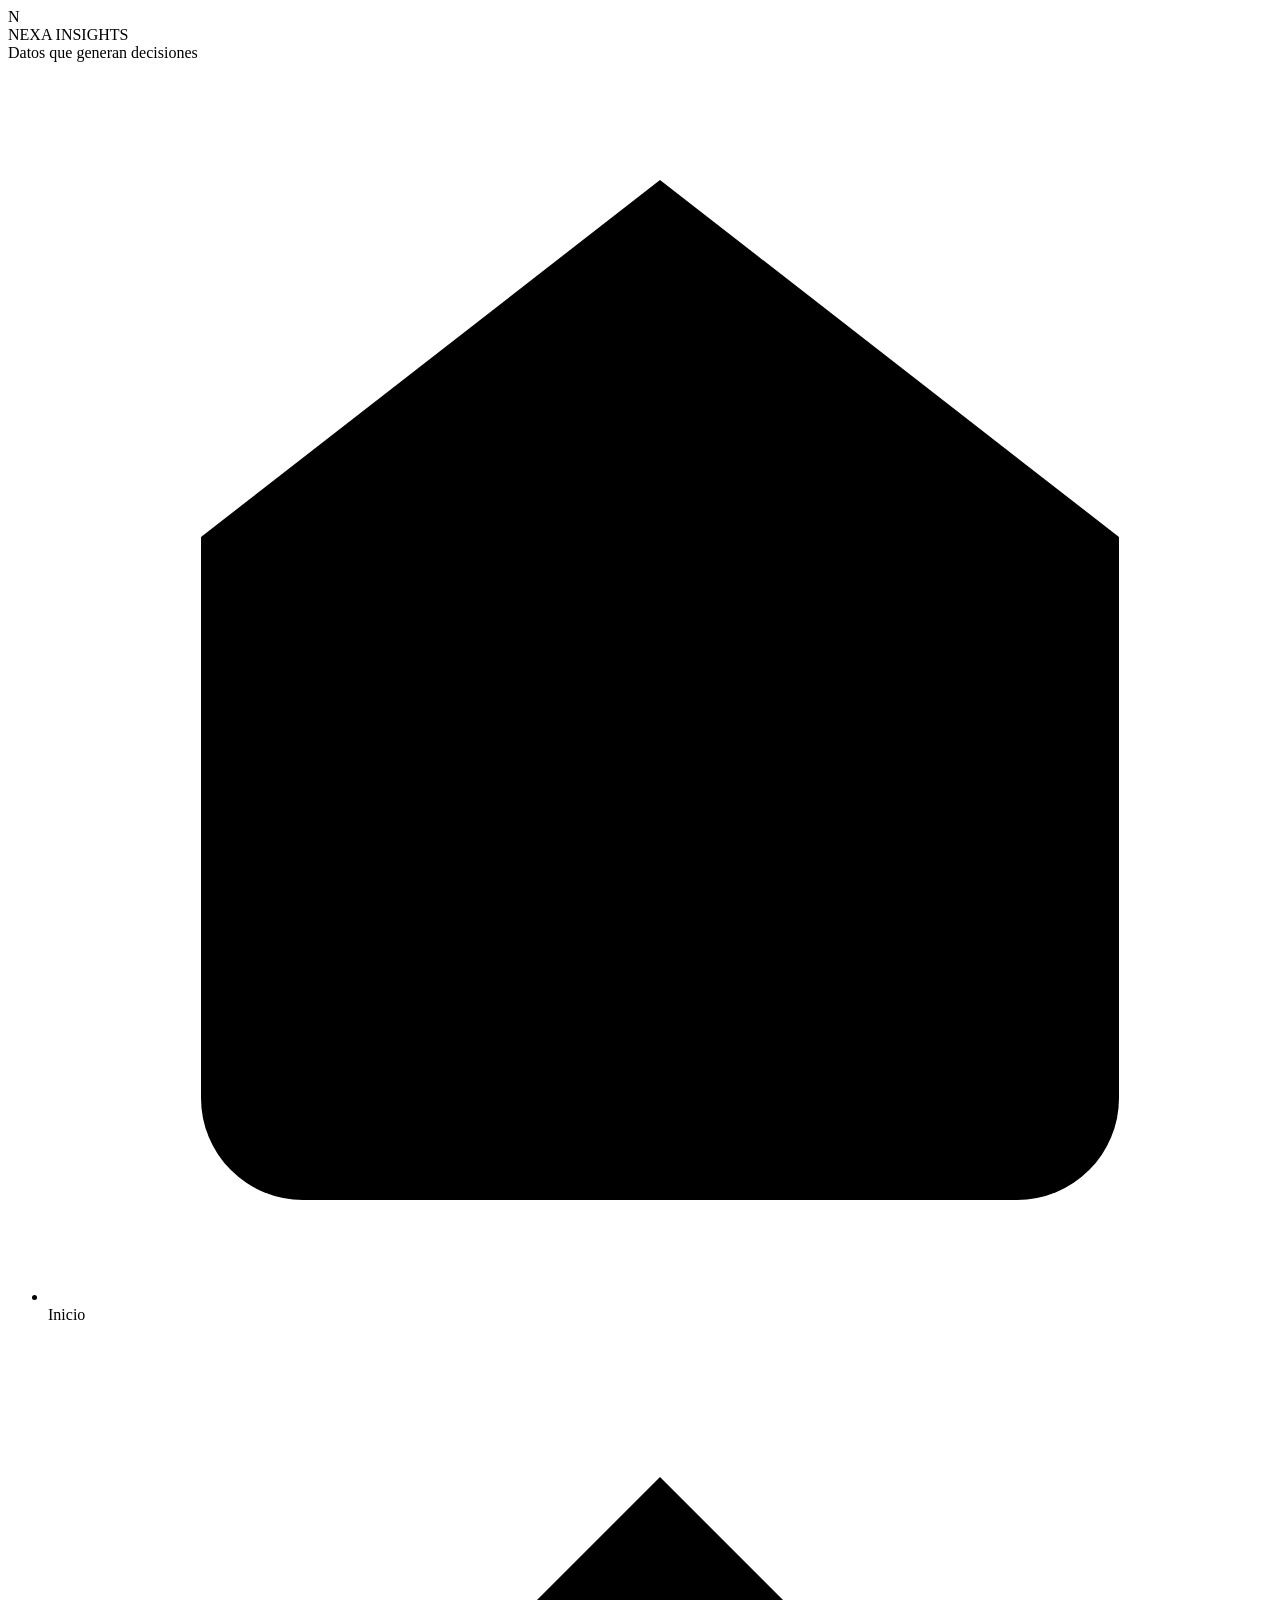
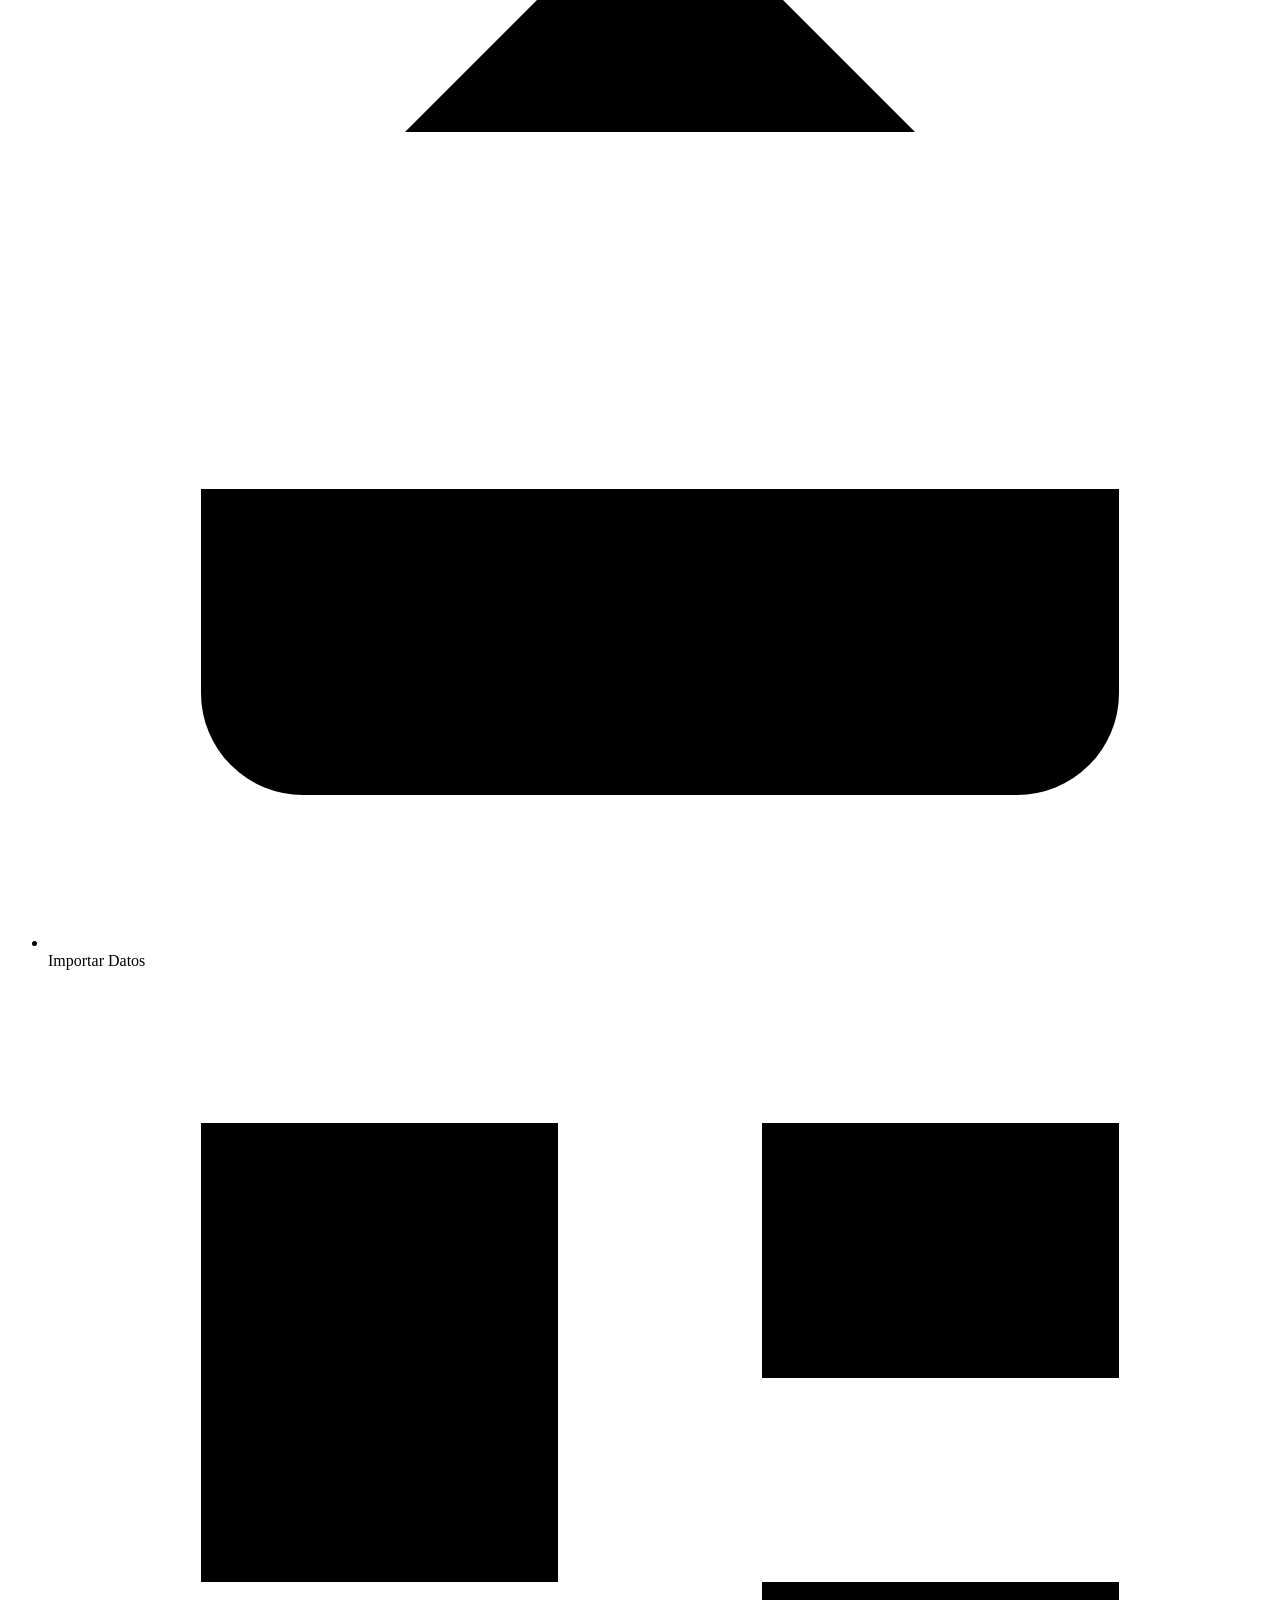
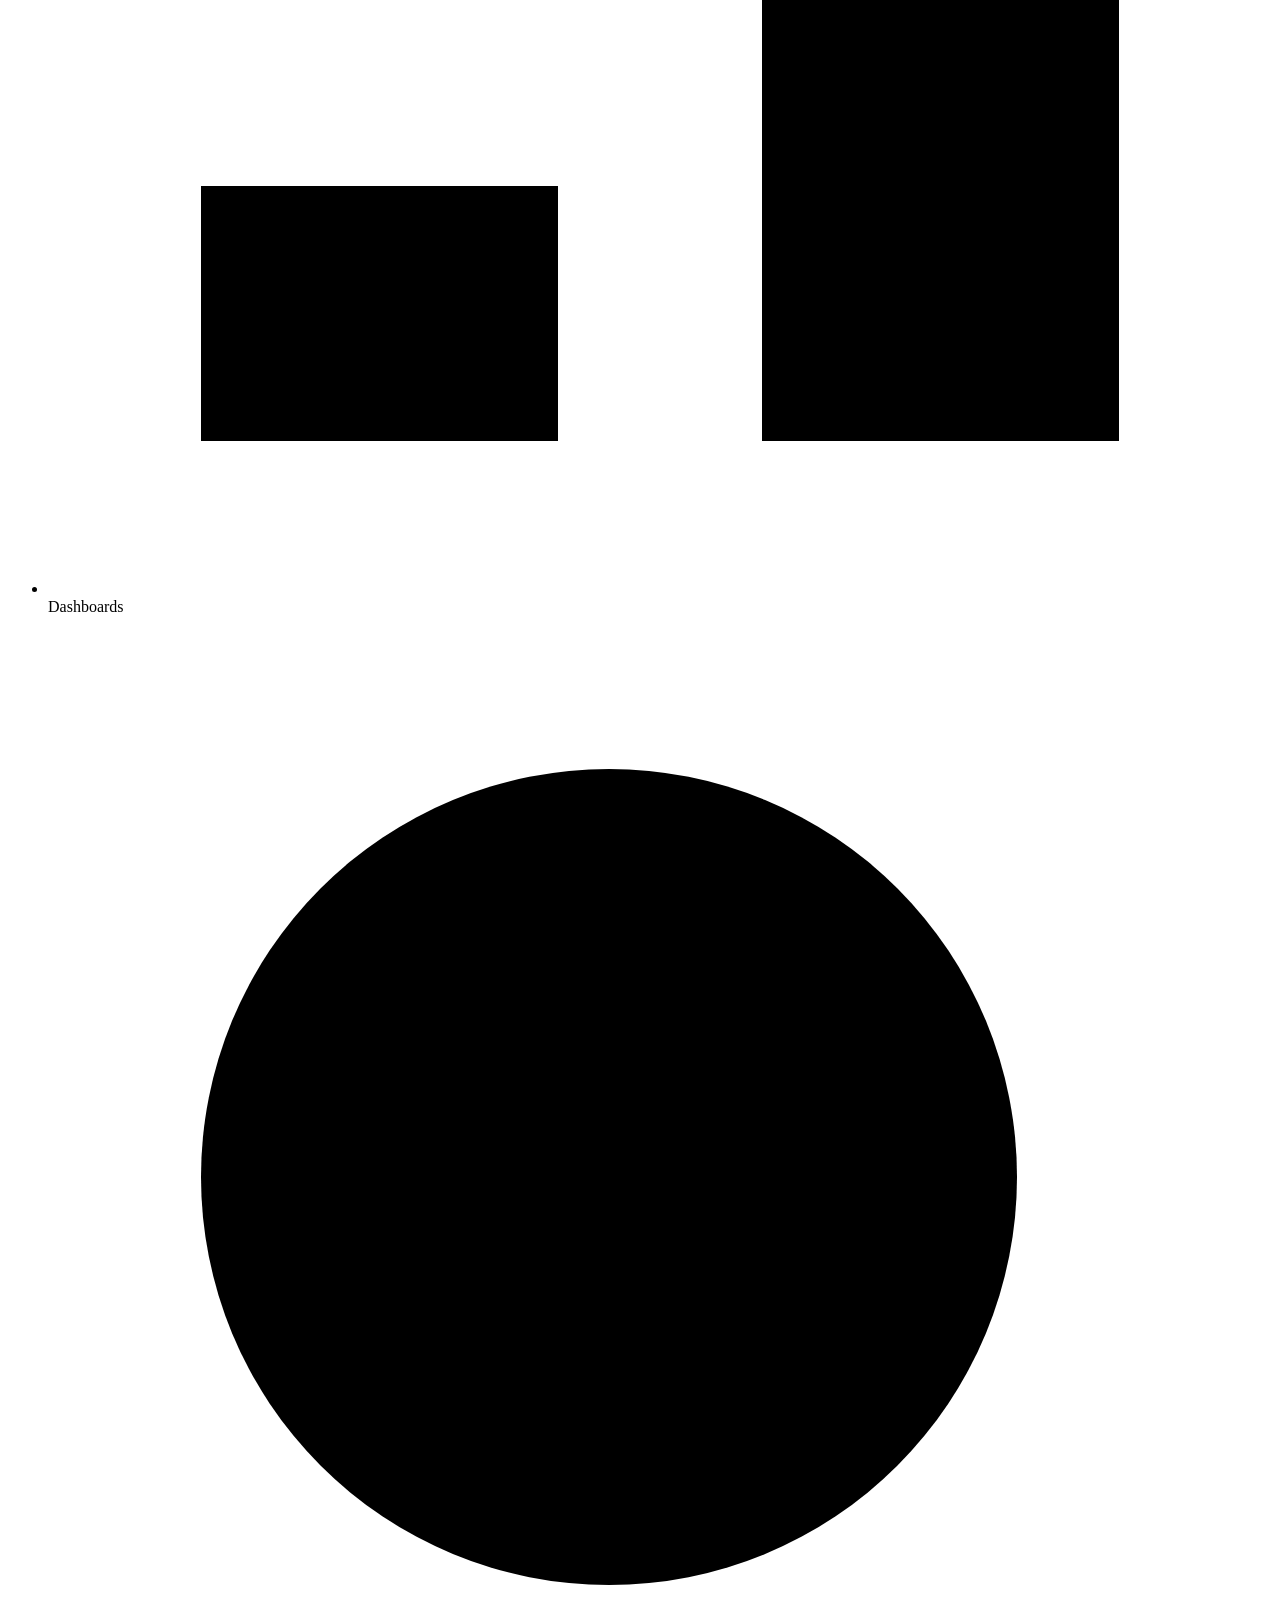
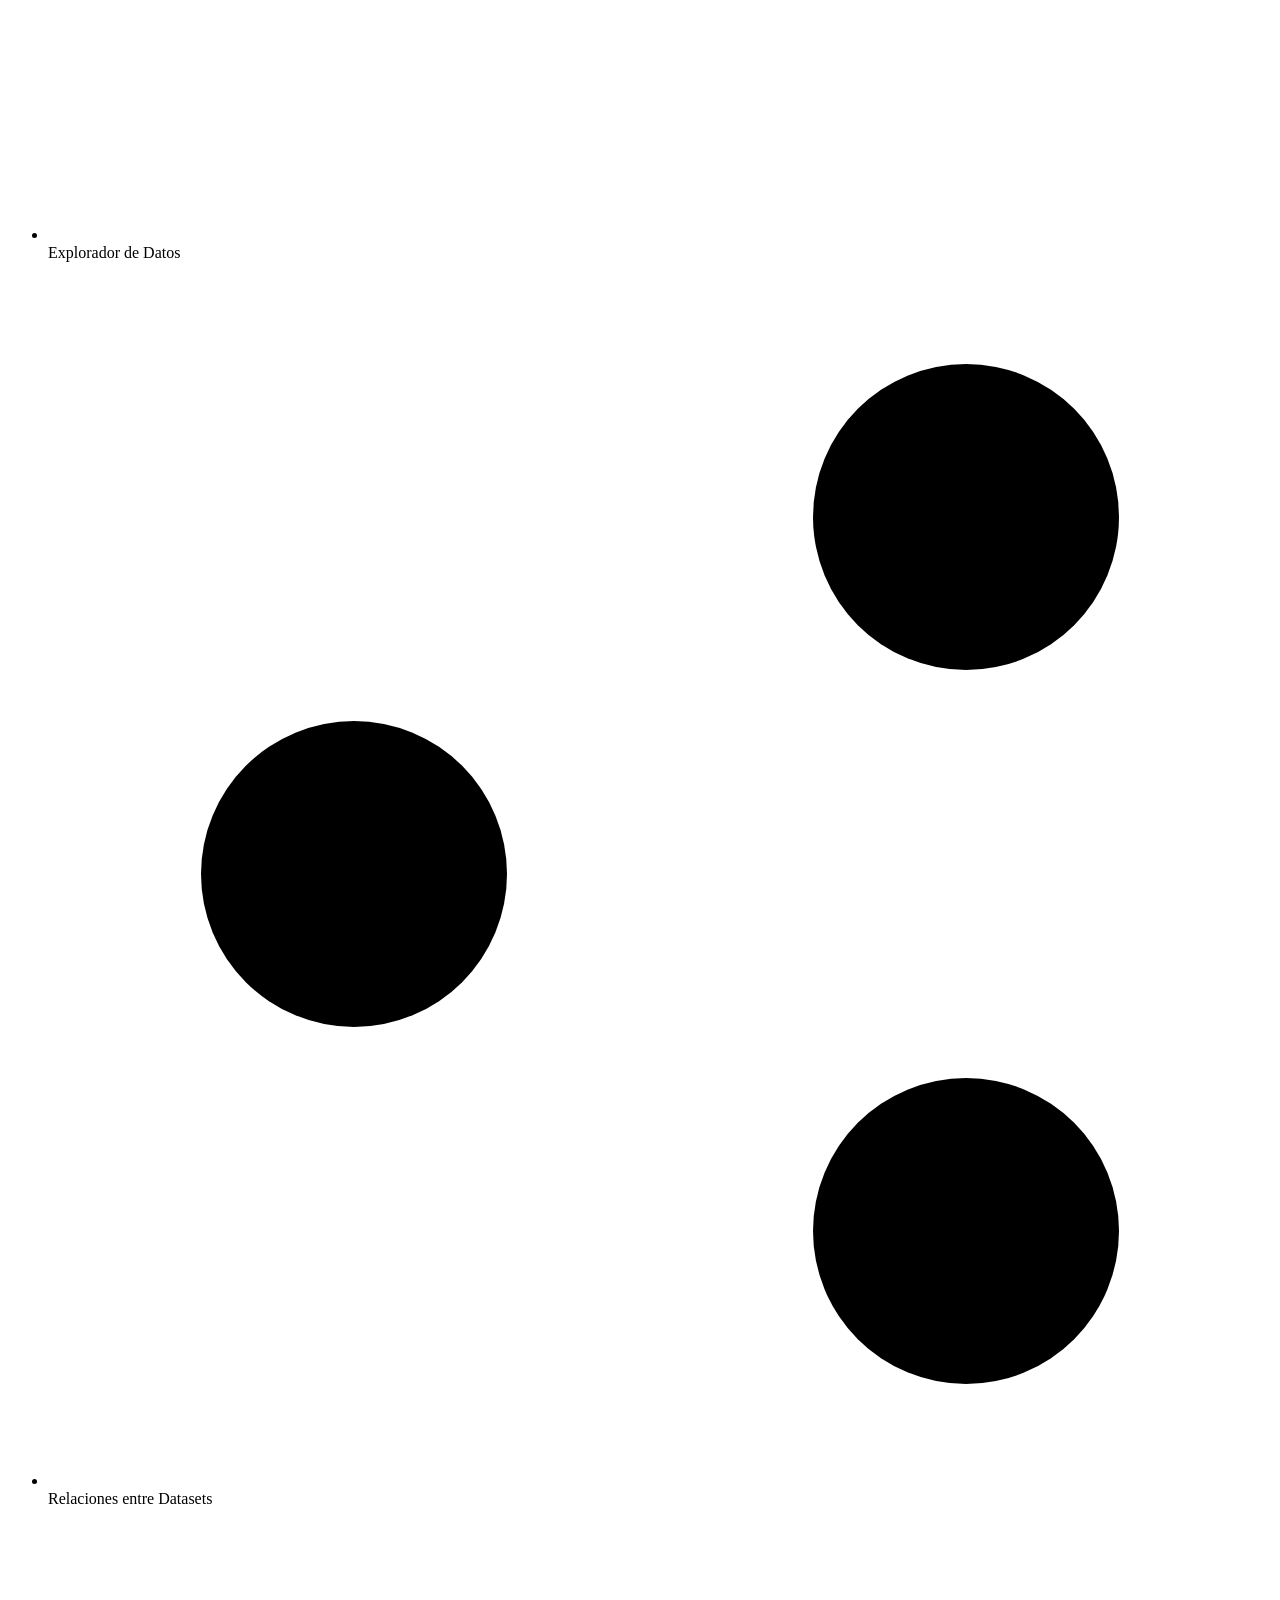
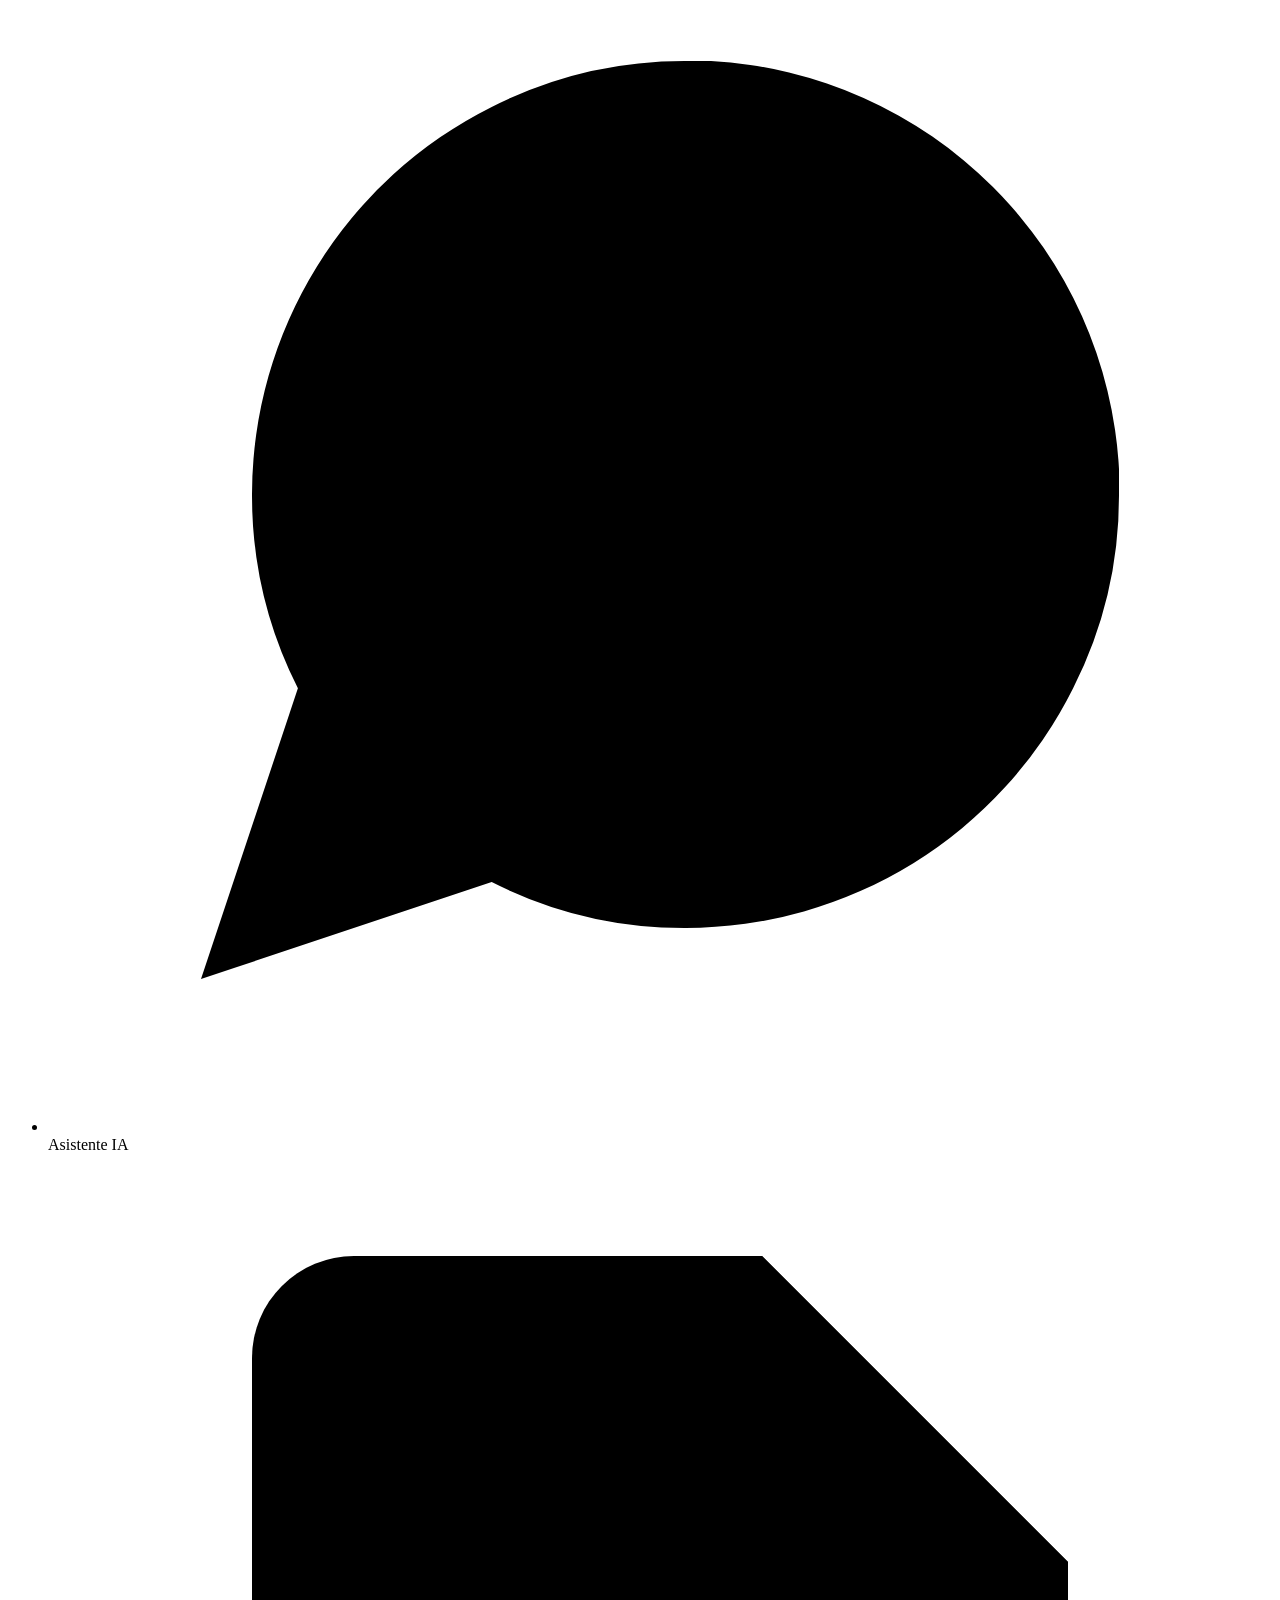
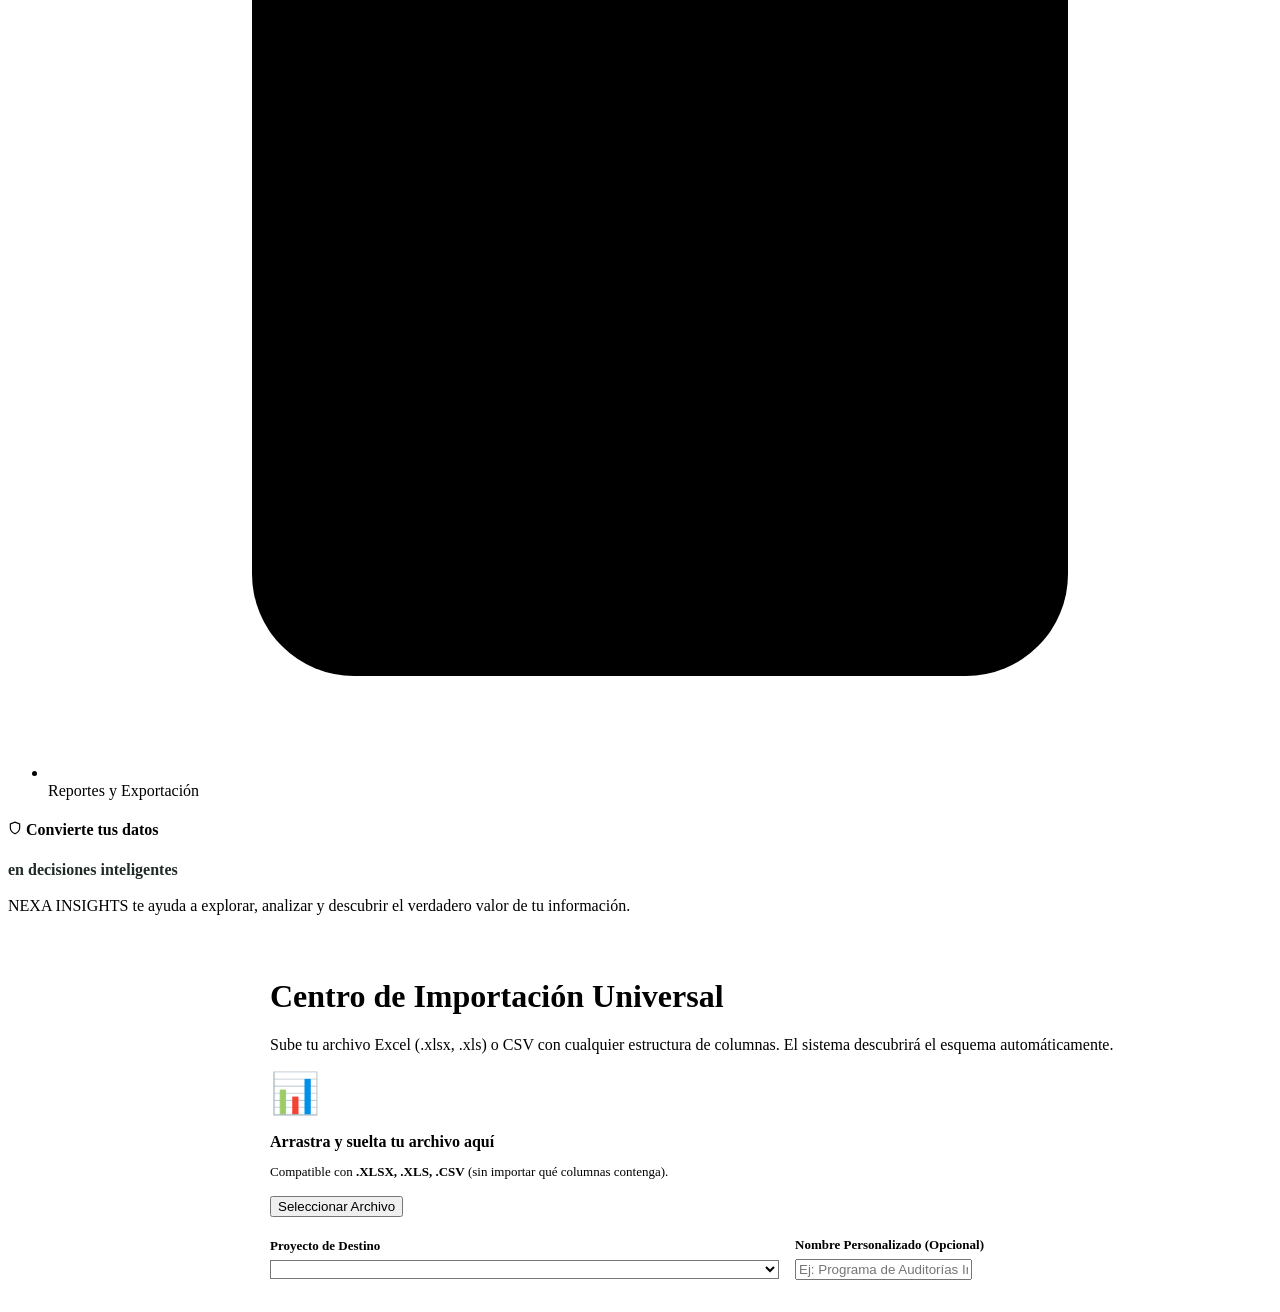
<file: src/main/resources/templates/import/index.html>
<!DOCTYPE html>
<html xmlns:th="http://www.thymeleaf.org">
<head>
    <meta charset="UTF-8">
    <meta name="viewport" content="width=device-width, initial-scale=1.0">
    <title>Centro de Importación Universal — NEXA INSIGHTS</title>
    <link rel="preconnect" href="https://fonts.googleapis.com">
    <link rel="preconnect" href="https://fonts.gstatic.com" crossorigin>
    <link href="https://fonts.googleapis.com/css2?family=Inter:wght@400;500;600;700&display=swap" rel="stylesheet">
    <link rel="stylesheet" th:href="@{/css/main.css}">
</head>
<body>
    <div class="app-layout">
        <!-- Sidebar Navigation -->
        <aside class="sidebar-left">
            <div class="brand-section">
                <div class="brand-logo-img">N</div>
                <div>
                    <div class="brand-name">NEXA INSIGHTS</div>
                    <div class="brand-motto">Datos que generan decisiones</div>
                </div>
            </div>

            <ul class="nav-list">
                <li><a th:href="@{/}" class="nav-item-link"><svg viewBox="0 0 24 24"><path d="M3 9l9-7 9 7v11a2 2 0 0 1-2 2H5a2 2 0 0 1-2-2z"></path><polyline points="9 22 9 12 15 12 15 22"></polyline></svg><span>Inicio</span></a></li>
                <li><a th:href="@{/import}" class="nav-item-link active"><svg viewBox="0 0 24 24"><path d="M21 15v4a2 2 0 0 1-2 2H5a2 2 0 0 1-2-2v-4"></path><polyline points="17 8 12 3 7 8"></polyline><line x1="12" y1="3" x2="12" y2="15"></line></svg><span>Importar Datos</span></a></li>
                <li><a th:href="@{/dashboard}" class="nav-item-link"><svg viewBox="0 0 24 24"><rect x="3" y="3" width="7" height="9"></rect><rect x="14" y="3" width="7" height="5"></rect><rect x="14" y="12" width="7" height="9"></rect><rect x="3" y="16" width="7" height="5"></rect></svg><span>Dashboards</span></a></li>
                <li><a th:href="@{/explorer}" class="nav-item-link"><svg viewBox="0 0 24 24"><circle cx="11" cy="11" r="8"></circle><line x1="21" y1="21" x2="16.65" y2="16.65"></line></svg><span>Explorador de Datos</span></a></li>
                <li><a th:href="@{/relationships}" class="nav-item-link"><svg viewBox="0 0 24 24"><circle cx="18" cy="5" r="3"></circle><circle cx="6" cy="12" r="3"></circle><circle cx="18" cy="19" r="3"></circle><line x1="8.59" y1="13.51" x2="15.42" y2="17.49"></line><line x1="15.41" y1="6.51" x2="8.59" y2="10.49"></line></svg><span>Relaciones entre Datasets</span></a></li>
                <li><a th:href="@{/assistant}" class="nav-item-link"><svg viewBox="0 0 24 24"><path d="M21 11.5a8.38 8.38 0 0 1-.9 3.8 8.5 8.5 0 0 1-7.6 4.7 8.38 8.38 0 0 1-3.8-.9L3 21l1.9-5.7a8.38 8.38 0 0 1-.9-3.8 8.5 8.5 0 0 1 4.7-7.6 8.38 8.38 0 0 1 3.8-.9h.5a8.48 8.48 0 0 1 8 8v.5z"></path></svg><span>Asistente IA</span></a></li>
                <li><a th:href="@{/reports}" class="nav-item-link"><svg viewBox="0 0 24 24"><path d="M14 2H6a2 2 0 0 0-2 2v16a2 2 0 0 0 2 2h12a2 2 0 0 0 2-2V8z"></path><polyline points="14 2 14 8 20 8"></polyline><line x1="16" y1="13" x2="8" y2="13"></line><line x1="16" y1="17" x2="8" y2="17"></line><polyline points="10 9 9 9 8 9"></polyline></svg><span>Reportes y Exportación</span></a></li>
            </ul>

            <div class="sidebar-promo-card">
                <h4>
                    <svg width="14" height="14" viewBox="0 0 24 24" fill="none" stroke="currentColor" stroke-width="2"><path d="M12 22s8-4 8-10V5l-8-3-8 3v7c0 6 8 10 8 10z"></path></svg>
                    Convierte tus datos
                </h4>
                <div style="font-weight: 700; color: #202B2A; margin-bottom: 3px;">en decisiones inteligentes</div>
                <p style="color: var(--text-secondary); line-height: 1.35;">NEXA INSIGHTS te ayuda a explorar, analizar y descubrir el verdadero valor de tu información.</p>
            </div>
        </aside>

        <!-- Main Workspace -->
        <main class="center-workspace" style="width: calc(100% - 230px); margin-left: 230px; padding: 24px 32px;">
            <div class="page-header">
                <div>
                    <h1 class="page-title">Centro de Importación Universal</h1>
                    <p class="page-subtitle">Sube tu archivo Excel (.xlsx, .xls) o CSV con cualquier estructura de columnas. El sistema descubrirá el esquema automáticamente.</p>
                </div>
            </div>

            <!-- Paso 1: Zona de Arrastrar y Soltar -->
            <div class="card" id="uploadStepCard">
                <form id="uploadForm">
                    <div class="dropzone" id="dropArea">
                        <div style="font-size: 40px; margin-bottom: 12px; color: var(--brand-dark);">📊</div>
                        <h3 style="font-size: 16px; font-weight: 600; margin-bottom: 6px;">Arrastra y suelta tu archivo aquí</h3>
                        <p style="font-size: 13px; color: var(--text-secondary); margin-bottom: 16px;">
                            Compatible con <strong>.XLSX, .XLS, .CSV</strong> (sin importar qué columnas contenga).
                        </p>
                        <input type="file" id="fileInput" name="file" accept=".xlsx,.xls,.csv" style="display: none;">
                        <button type="button" class="btn btn-secondary" onclick="document.getElementById('fileInput').click()">
                            Seleccionar Archivo
                        </button>
                    </div>

                    <div style="margin-top: 20px; display: flex; gap: 16px; align-items: center;">
                        <div style="flex: 1;">
                            <label style="font-size: 13px; font-weight: 600; color: var(--text-primary); display: block; margin-bottom: 6px;">Proyecto de Destino</label>
                            <select id="projectSelect" class="chat-input" style="width: 100%; background: #ffffff;">
                                <option th:each="p : ${projects}" th:value="${p.id}" th:text="${p.name}"></option>
                            </select>
                        </div>
                        <div style="flex: 1;">
                            <label style="font-size: 13px; font-weight: 600; color: var(--text-primary); display: block; margin-bottom: 6px;">Nombre Personalizado (Opcional)</label>
                            <input type="text" id="datasetNameInput" class="chat-input" placeholder="Ej: Programa de Auditorías Internas">
                        </div>
                    </div>
                </form>
            </div>

            <!-- Paso 2: Vista Previa y Detección de Esquema (Se activa al subir archivo) -->
            <div class="card" id="previewCard" style="display: none;">
                <div style="display: flex; justify-content: space-between; align-items: center; margin-bottom: 16px;">
                    <div>
                        <h2 style="font-size: 18px; font-weight: 700; color: var(--text-primary);">Vista Previa del Esquema Detectado</h2>
                        <p style="font-size: 13px; color: var(--text-secondary);" id="fileStatsSummary">Inspeccionando archivo...</p>
                    </div>
                    <div style="display: flex; gap: 10px;">
                        <button type="button" class="btn btn-secondary" onclick="resetUpload()">Cancelar</button>
                        <button type="button" class="btn btn-primary" id="confirmImportBtn" onclick="confirmImport()">
                            Confirmar e Importar a MongoDB
                        </button>
                    </div>
                </div>

                <!-- Opciones de Hoja y Encabezado -->
                <div style="display: flex; gap: 16px; margin-bottom: 20px; background: #F8F8F6; padding: 16px; border-radius: var(--radius-sm);">
                    <div id="sheetSelectContainer" style="display: none;">
                        <label style="font-size: 12px; font-weight: 600; color: var(--text-secondary); display: block; margin-bottom: 4px;">Hoja a importar:</label>
                        <select id="sheetSelect" class="chat-input" style="padding: 6px 12px; background: #fff;" onchange="reloadPreview()"></select>
                    </div>
                    <div>
                        <label style="font-size: 12px; font-weight: 600; color: var(--text-secondary); display: block; margin-bottom: 4px;">Fila de Encabezados (0 = primera):</label>
                        <input type="number" id="headerRowInput" value="0" min="0" max="20" class="chat-input" style="padding: 6px 12px; width: 100px; background: #fff;" onchange="reloadPreview()">
                    </div>
                </div>

                <!-- Columnas y Tipos Inferidos -->
                <div style="margin-bottom: 20px;">
                    <h3 style="font-size: 14px; font-weight: 600; margin-bottom: 10px;">Columnas Identificadas y Tipos Inferidos:</h3>
                    <div id="columnsPills" style="display: flex; flex-wrap: wrap; gap: 8px;"></div>
                </div>

                <!-- Muestra de Datos -->
                <h3 style="font-size: 14px; font-weight: 600; margin-bottom: 10px;">Primeras 10 filas del archivo:</h3>
                <div class="table-responsive" style="max-height: 400px;">
                    <table class="data-table" id="previewTable">
                        <thead id="previewTableHead"></thead>
                        <tbody id="previewTableBody"></tbody>
                    </table>
                </div>
            </div>

            <!-- Indicador de Carga / Progreso -->
            <div id="loadingOverlay" style="display: none; text-align: center; padding: 40px;">
                <div style="font-size: 32px; margin-bottom: 12px;">⏳</div>
                <h3 style="font-size: 16px; font-weight: 600;">Procesando e indexando registros en MongoDB...</h3>
                <p style="font-size: 13px; color: var(--text-secondary);">Generando perfilado estadístico y construyendo dashboard dinámico.</p>
            </div>
        </main>
    </div>

    <script>
        let currentFile = null;
        const dropArea = document.getElementById('dropArea');
        const fileInput = document.getElementById('fileInput');

        ['dragenter', 'dragover'].forEach(eventName => {
            dropArea.addEventListener(eventName, (e) => {
                e.preventDefault();
                dropArea.classList.add('dragover');
            }, false);
        });

        ['dragleave', 'drop'].forEach(eventName => {
            dropArea.addEventListener(eventName, (e) => {
                e.preventDefault();
                dropArea.classList.remove('dragover');
            }, false);
        });

        dropArea.addEventListener('drop', (e) => {
            const dt = e.dataTransfer;
            const files = dt.files;
            if (files.length > 0) {
                handleFileSelected(files[0]);
            }
        });

        fileInput.addEventListener('change', (e) => {
            if (e.target.files.length > 0) {
                handleFileSelected(e.target.files[0]);
            }
        });

        function handleFileSelected(file) {
            currentFile = file;
            requestPreview();
        }

        function reloadPreview() {
            if (currentFile) requestPreview();
        }

        function requestPreview() {
            if (!currentFile) return;

            const formData = new FormData();
            formData.append('file', currentFile);

            const sheetSelect = document.getElementById('sheetSelect');
            if (sheetSelect && sheetSelect.value) {
                formData.append('sheet', sheetSelect.value);
            }

            const headerRow = document.getElementById('headerRowInput').value;
            formData.append('headerRow', headerRow || 0);

            document.getElementById('loadingOverlay').style.display = 'block';

            fetch('/import/preview', {
                method: 'POST',
                body: formData
            })
            .then(res => {
                if (!res.ok) return res.text().then(t => { throw new Error(t); });
                return res.json();
            })
            .then(data => {
                document.getElementById('loadingOverlay').style.display = 'none';
                renderPreview(data);
            })
            .catch(err => {
                document.getElementById('loadingOverlay').style.display = 'none';
                alert('Error al analizar archivo: ' + err.message);
            });
        }

        function renderPreview(data) {
            document.getElementById('previewCard').style.display = 'block';
            document.getElementById('fileStatsSummary').textContent = 
                `${data.fileName} (${(data.fileSize / 1024).toFixed(1)} KB) — Formato: ${data.format} — Aprox. ${data.estimatedTotalRows} filas detectadas`;

            // Selector de hojas si aplica
            const sheetSelectContainer = document.getElementById('sheetSelectContainer');
            const sheetSelect = document.getElementById('sheetSelect');
            if (data.availableSheets && data.availableSheets.length > 1) {
                sheetSelectContainer.style.display = 'block';
                sheetSelect.innerHTML = '';
                data.availableSheets.forEach(s => {
                    const opt = document.createElement('option');
                    opt.value = s;
                    opt.textContent = s;
                    if (s === data.selectedSheet) opt.selected = true;
                    sheetSelect.appendChild(opt);
                });
            } else {
                sheetSelectContainer.style.display = 'none';
            }

            // Píldoras de columnas y tipos inferidos
            const pills = document.getElementById('columnsPills');
            pills.innerHTML = '';
            data.originalHeaders.forEach((h, idx) => {
                const type = data.detectedTypes[idx] || 'TEXT';
                const pill = document.createElement('div');
                pill.style.cssText = 'padding: 4px 10px; background: #E7F3EC; border-radius: 4px; font-size: 12px; display: inline-flex; align-items: center; gap: 6px;';
                pill.innerHTML = `<strong>${h}</strong> <span style="font-size: 10px; color: #245C4F; background: #fff; padding: 1px 6px; border-radius: 3px;">${type}</span>`;
                pills.appendChild(pill);
            });

            // Tabla de datos
            const thead = document.getElementById('previewTableHead');
            thead.innerHTML = '';
            const trHead = document.createElement('tr');
            data.originalHeaders.forEach(h => {
                const th = document.createElement('th');
                th.textContent = h;
                trHead.appendChild(th);
            });
            thead.appendChild(trHead);

            const tbody = document.getElementById('previewTableBody');
            tbody.innerHTML = '';
            data.previewRows.forEach(row => {
                const tr = document.createElement('tr');
                data.originalHeaders.forEach(h => {
                    const td = document.createElement('td');
                    td.textContent = row[h] !== undefined ? row[h] : '';
                    tr.appendChild(td);
                });
                tbody.appendChild(tr);
            });
        }

        function confirmImport() {
            if (!currentFile) return;

            const formData = new FormData();
            formData.append('file', currentFile);
            formData.append('projectId', document.getElementById('projectSelect').value);
            formData.append('datasetName', document.getElementById('datasetNameInput').value);

            const sheetSelect = document.getElementById('sheetSelect');
            if (sheetSelect && sheetSelect.value) {
                formData.append('sheet', sheetSelect.value);
            }
            formData.append('headerRow', document.getElementById('headerRowInput').value || 0);

            document.getElementById('loadingOverlay').style.display = 'block';
            document.getElementById('confirmImportBtn').disabled = true;

            fetch('/import/confirm', {
                method: 'POST',
                body: formData
            })
            .then(res => {
                if (!res.ok) return res.text().then(t => { throw new Error(t); });
                return res.json();
            })
            .then(dataset => {
                // Redirigir de inmediato al nuevo dashboard generado
                window.location.href = '/dashboard/' + dataset.id;
            })
            .catch(err => {
                document.getElementById('loadingOverlay').style.display = 'none';
                document.getElementById('confirmImportBtn').disabled = false;
                alert('Error durante la importación: ' + err.message);
            });
        }

        function resetUpload() {
            currentFile = null;
            document.getElementById('fileInput').value = '';
            document.getElementById('previewCard').style.display = 'none';
        }
    </script>
</body>
</html>
</file>
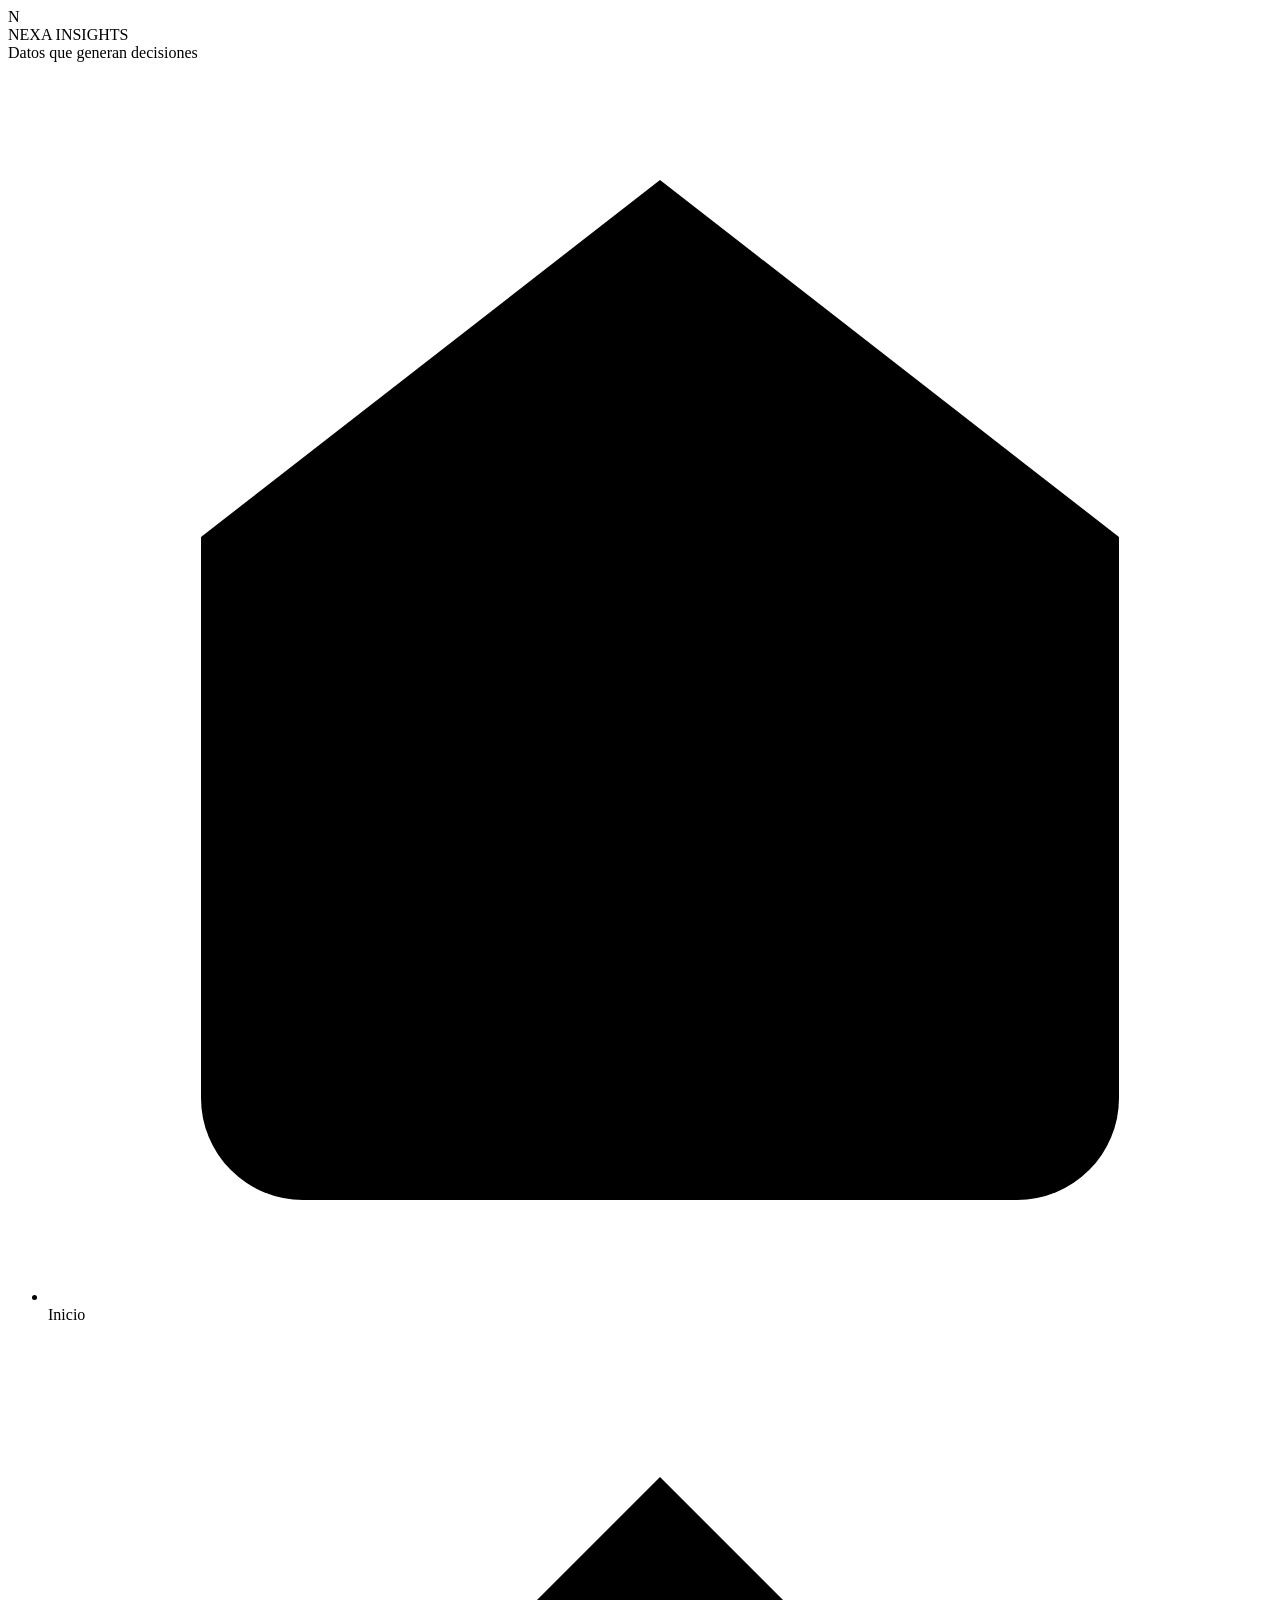
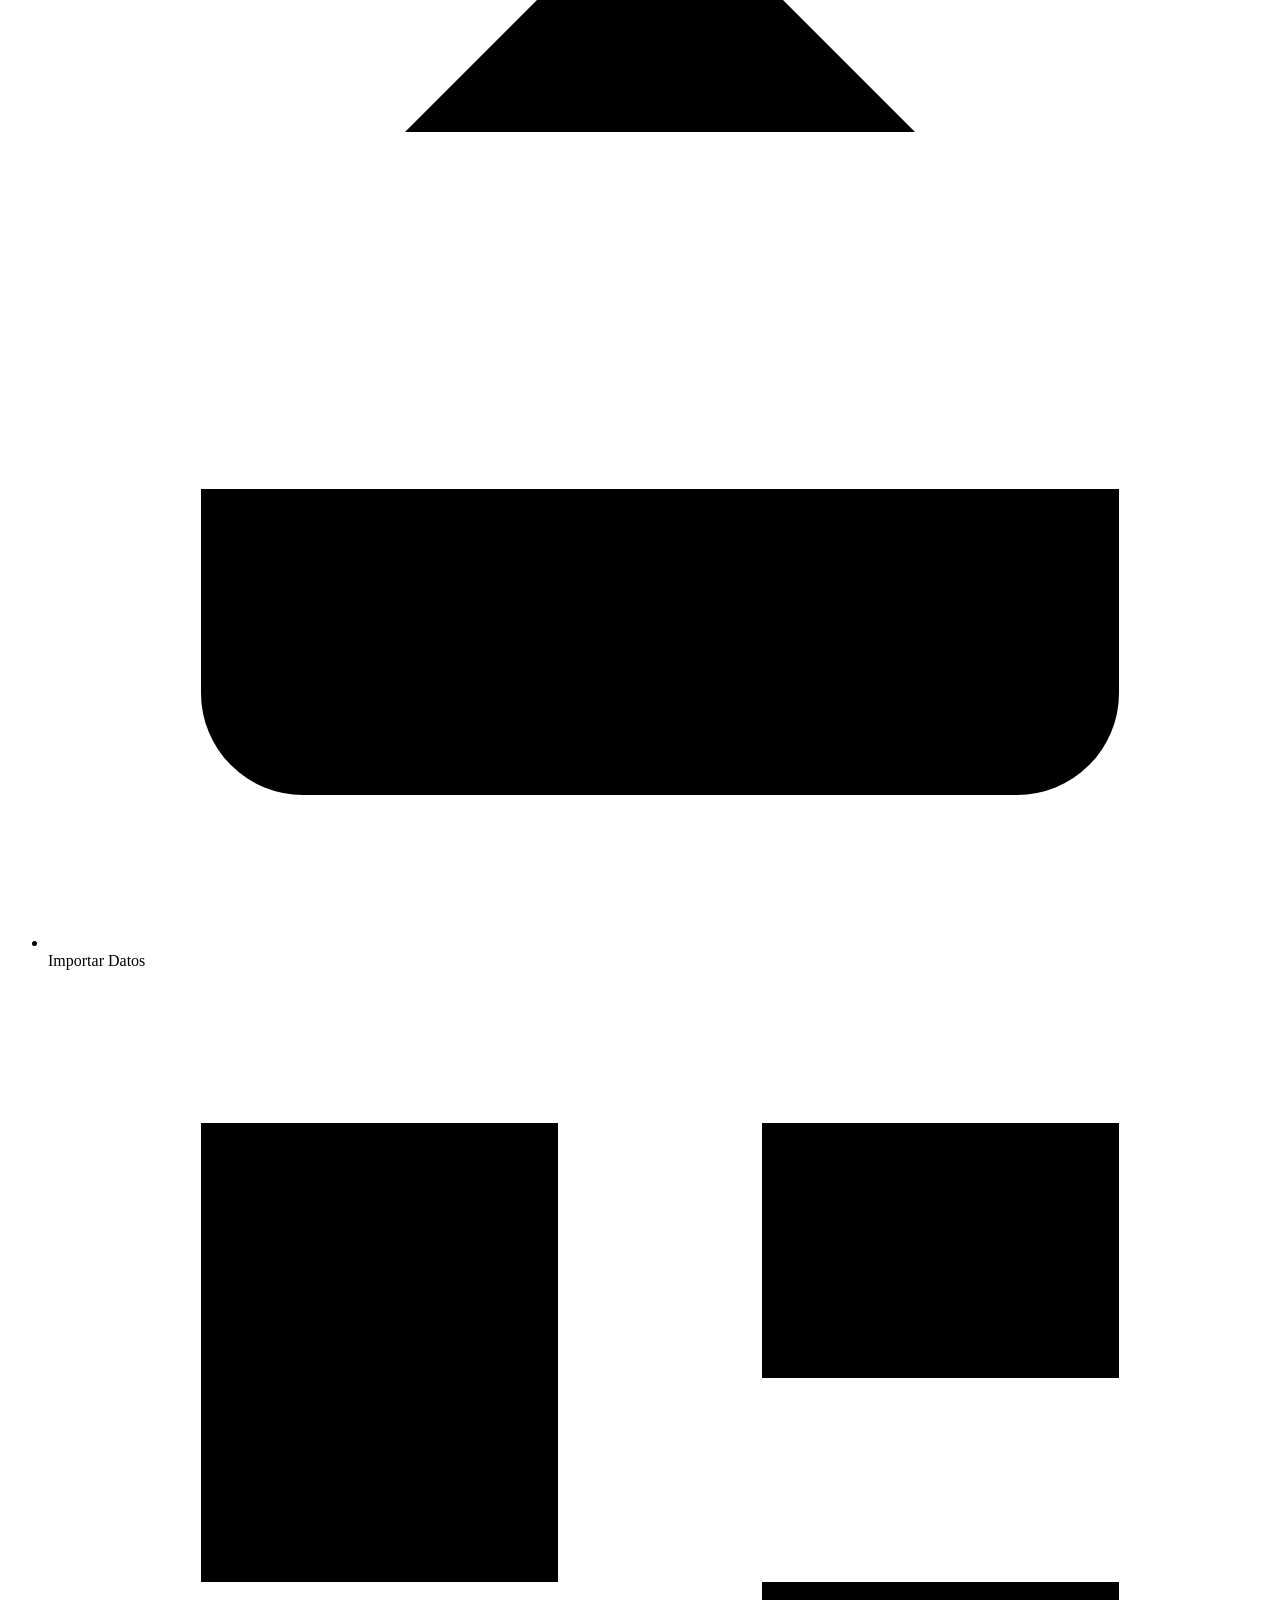
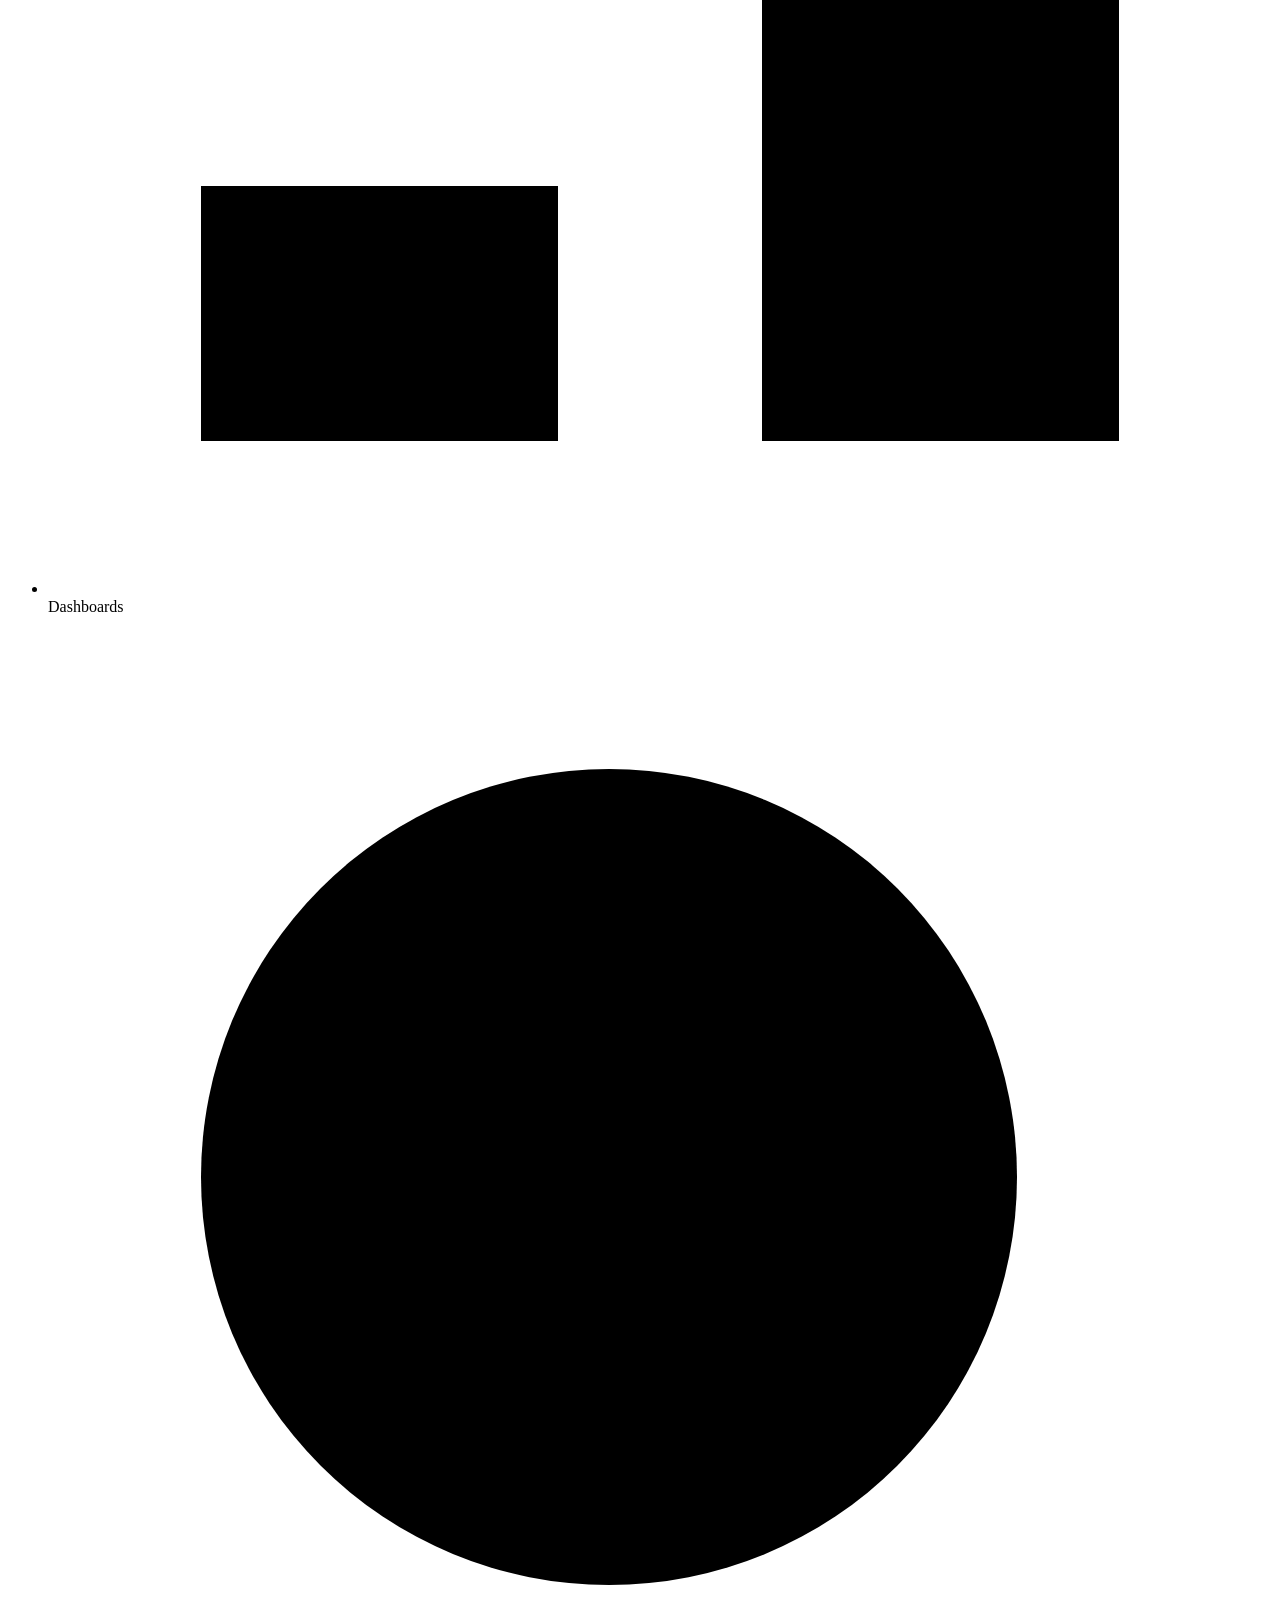
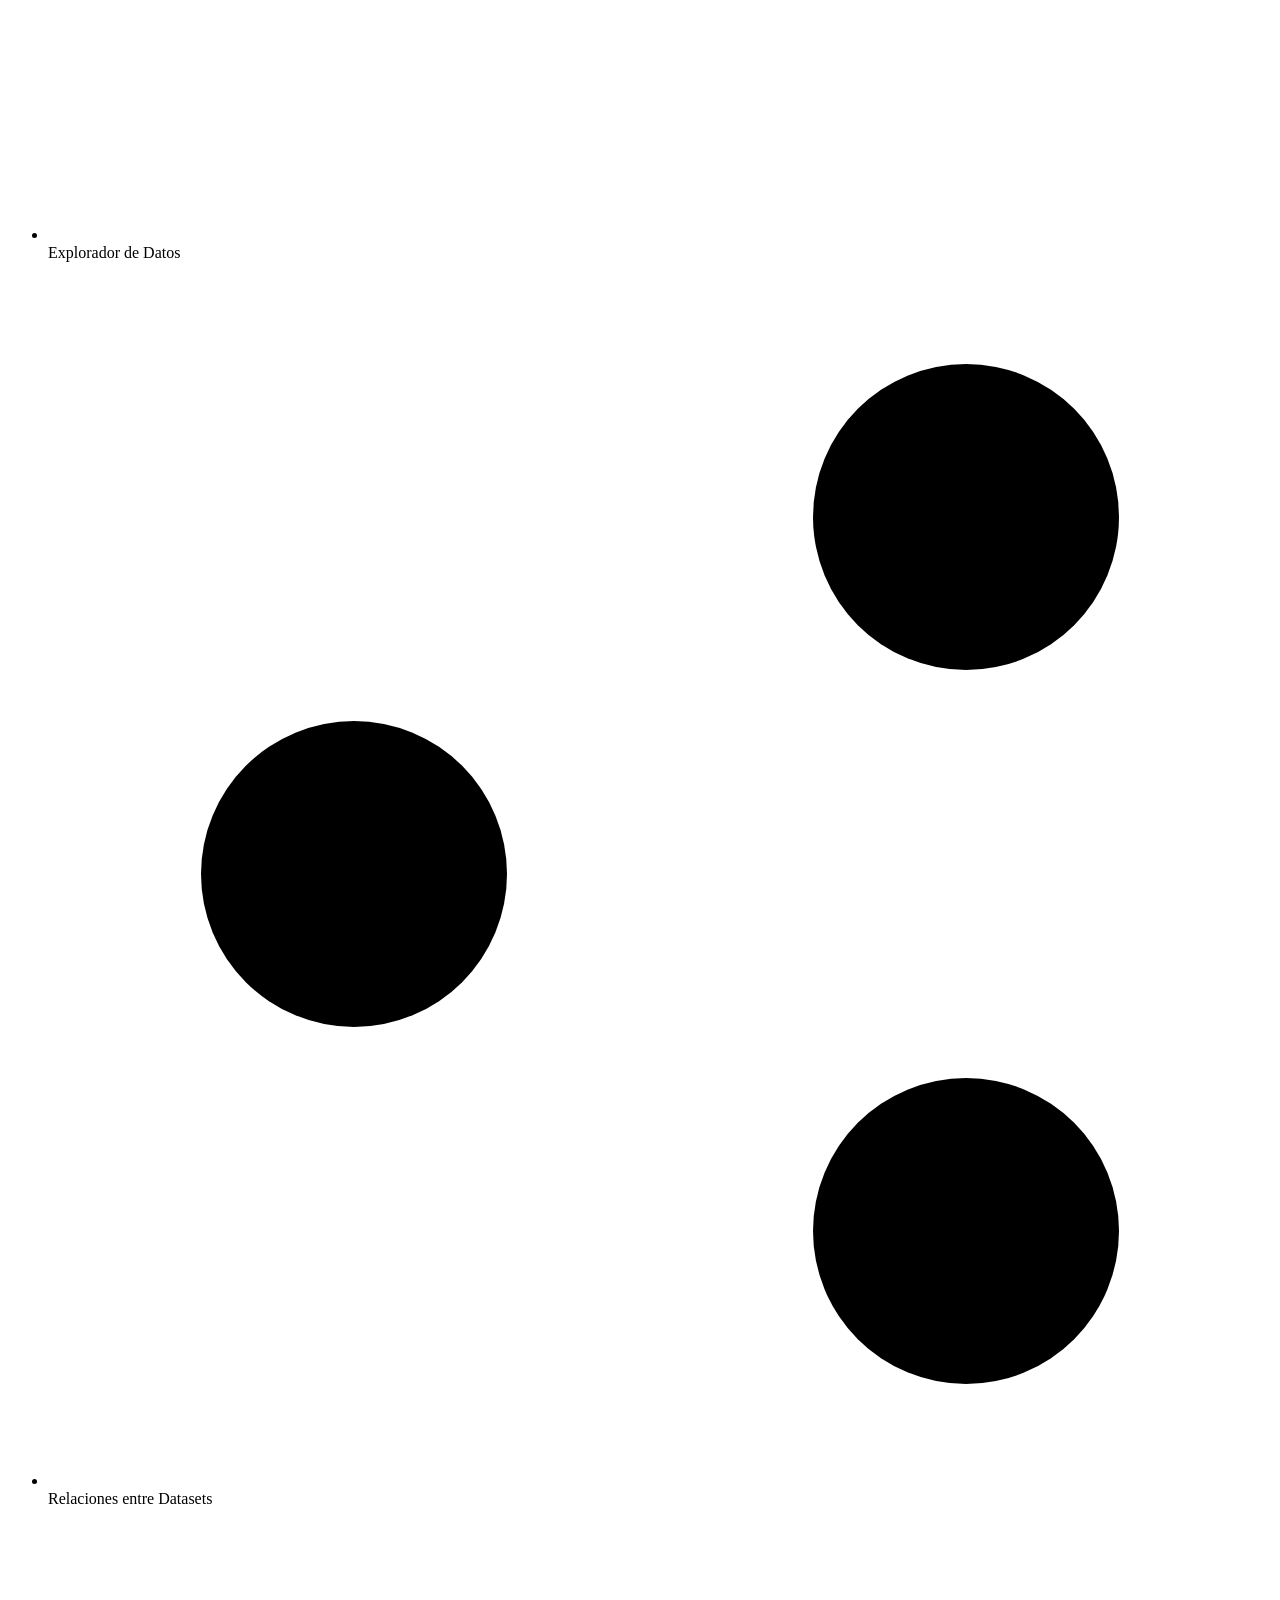
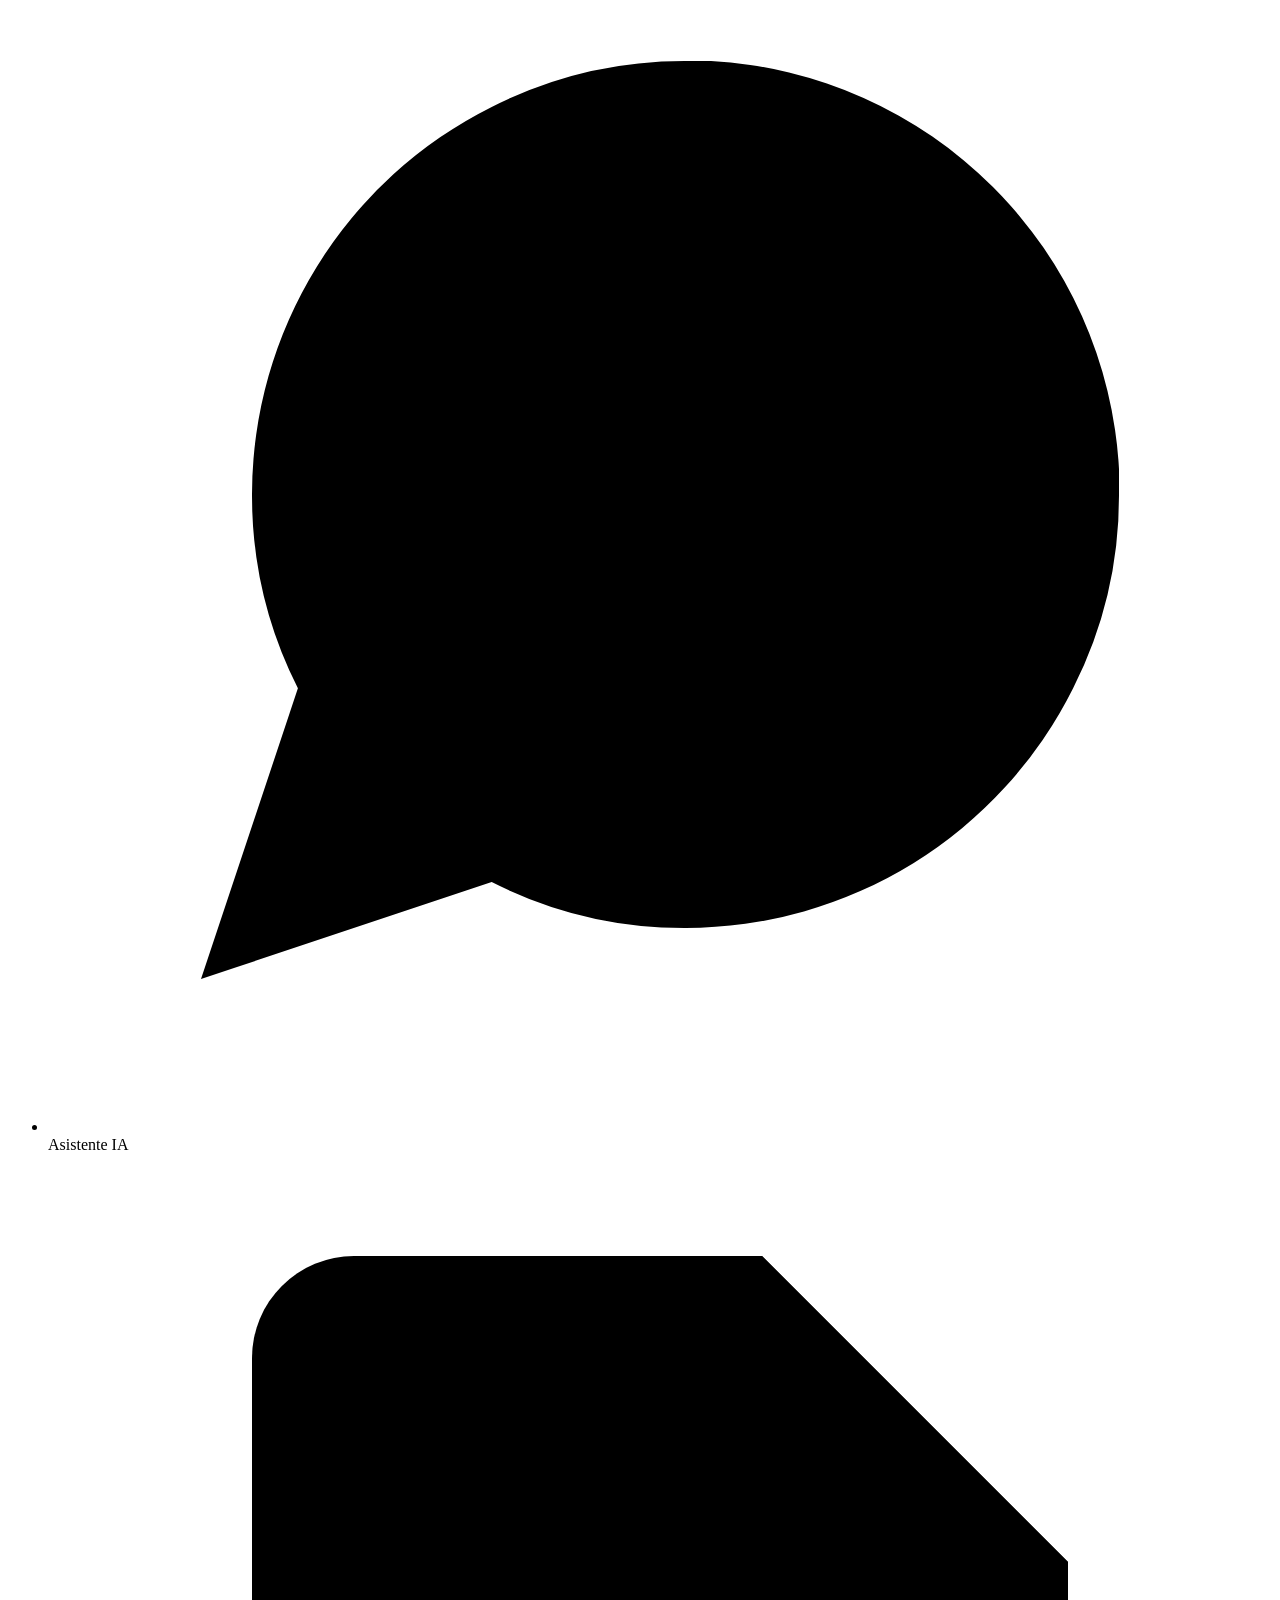
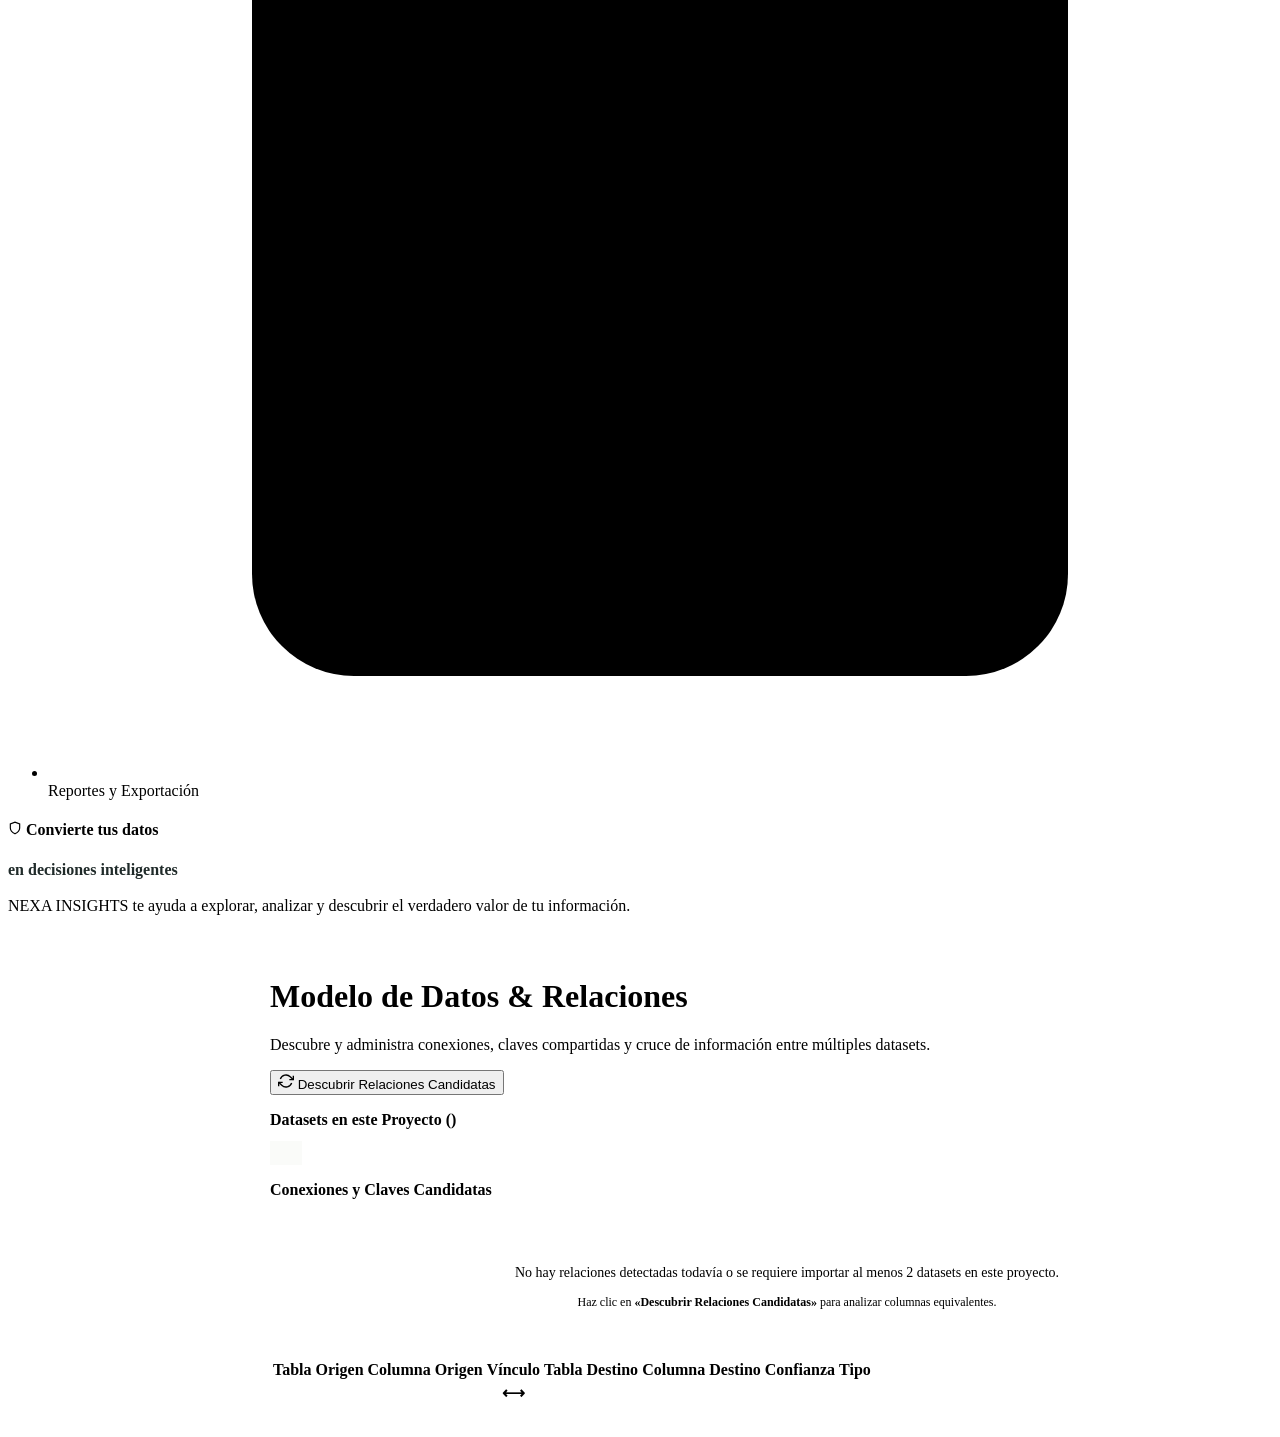
<file: src/main/resources/templates/relationships/index.html>
<!DOCTYPE html>
<html xmlns:th="http://www.thymeleaf.org">
<head>
    <meta charset="UTF-8">
    <meta name="viewport" content="width=device-width, initial-scale=1.0">
    <title>Modelo de Datos & Relaciones — NEXA INSIGHTS</title>
    <link rel="preconnect" href="https://fonts.googleapis.com">
    <link rel="preconnect" href="https://fonts.gstatic.com" crossorigin>
    <link href="https://fonts.googleapis.com/css2?family=Inter:wght@400;500;600;700&display=swap" rel="stylesheet">
    <link rel="stylesheet" th:href="@{/css/main.css}">
</head>
<body>
    <div class="app-layout">
        <!-- Sidebar Navigation -->
        <aside class="sidebar-left">
            <div class="brand-section">
                <div class="brand-logo-img">N</div>
                <div>
                    <div class="brand-name">NEXA INSIGHTS</div>
                    <div class="brand-motto">Datos que generan decisiones</div>
                </div>
            </div>

            <ul class="nav-list">
                <li><a th:href="@{/}" class="nav-item-link"><svg viewBox="0 0 24 24"><path d="M3 9l9-7 9 7v11a2 2 0 0 1-2 2H5a2 2 0 0 1-2-2z"></path><polyline points="9 22 9 12 15 12 15 22"></polyline></svg><span>Inicio</span></a></li>
                <li><a th:href="@{/import}" class="nav-item-link"><svg viewBox="0 0 24 24"><path d="M21 15v4a2 2 0 0 1-2 2H5a2 2 0 0 1-2-2v-4"></path><polyline points="17 8 12 3 7 8"></polyline><line x1="12" y1="3" x2="12" y2="15"></line></svg><span>Importar Datos</span></a></li>
                <li><a th:href="@{/dashboard}" class="nav-item-link"><svg viewBox="0 0 24 24"><rect x="3" y="3" width="7" height="9"></rect><rect x="14" y="3" width="7" height="5"></rect><rect x="14" y="12" width="7" height="9"></rect><rect x="3" y="16" width="7" height="5"></rect></svg><span>Dashboards</span></a></li>
                <li><a th:href="@{/explorer}" class="nav-item-link"><svg viewBox="0 0 24 24"><circle cx="11" cy="11" r="8"></circle><line x1="21" y1="21" x2="16.65" y2="16.65"></line></svg><span>Explorador de Datos</span></a></li>
                <li><a th:href="@{/relationships}" class="nav-item-link active"><svg viewBox="0 0 24 24"><circle cx="18" cy="5" r="3"></circle><circle cx="6" cy="12" r="3"></circle><circle cx="18" cy="19" r="3"></circle><line x1="8.59" y1="13.51" x2="15.42" y2="17.49"></line><line x1="15.41" y1="6.51" x2="8.59" y2="10.49"></line></svg><span>Relaciones entre Datasets</span></a></li>
                <li><a th:href="@{/assistant}" class="nav-item-link"><svg viewBox="0 0 24 24"><path d="M21 11.5a8.38 8.38 0 0 1-.9 3.8 8.5 8.5 0 0 1-7.6 4.7 8.38 8.38 0 0 1-3.8-.9L3 21l1.9-5.7a8.38 8.38 0 0 1-.9-3.8 8.5 8.5 0 0 1 4.7-7.6 8.38 8.38 0 0 1 3.8-.9h.5a8.48 8.48 0 0 1 8 8v.5z"></path></svg><span>Asistente IA</span></a></li>
                <li><a th:href="@{/reports}" class="nav-item-link"><svg viewBox="0 0 24 24"><path d="M14 2H6a2 2 0 0 0-2 2v16a2 2 0 0 0 2 2h12a2 2 0 0 0 2-2V8z"></path><polyline points="14 2 14 8 20 8"></polyline><line x1="16" y1="13" x2="8" y2="13"></line><line x1="16" y1="17" x2="8" y2="17"></line><polyline points="10 9 9 9 8 9"></polyline></svg><span>Reportes y Exportación</span></a></li>
            </ul>

            <div class="sidebar-promo-card">
                <h4>
                    <svg width="14" height="14" viewBox="0 0 24 24" fill="none" stroke="currentColor" stroke-width="2"><path d="M12 22s8-4 8-10V5l-8-3-8 3v7c0 6 8 10 8 10z"></path></svg>
                    Convierte tus datos
                </h4>
                <div style="font-weight: 700; color: #202B2A; margin-bottom: 3px;">en decisiones inteligentes</div>
                <p style="color: var(--text-secondary); line-height: 1.35;">NEXA INSIGHTS te ayuda a explorar, analizar y descubrir el verdadero valor de tu información.</p>
            </div>
        </aside>

        <!-- Main Workspace -->
        <main class="center-workspace" style="width: calc(100% - 230px); margin-left: 230px; padding: 24px 32px;">
            <div class="page-header">
                <div>
                    <h1 class="page-title">Modelo de Datos & Relaciones</h1>
                    <p class="page-subtitle">Descubre y administra conexiones, claves compartidas y cruce de información entre múltiples datasets.</p>
                </div>

                <div style="display: flex; gap: 12px;">
                    <form method="POST" th:action="@{/relationships/discover}">
                        <input type="hidden" name="projectId" th:value="${selectedProject.id}">
                        <button type="submit" class="btn btn-primary">
                            <svg width="16" height="16" viewBox="0 0 24 24" fill="none" stroke="currentColor" stroke-width="2"><polyline points="23 4 23 10 17 10"></polyline><polyline points="1 20 1 14 7 14"></polyline><path d="M3.51 9a9 9 0 0 1 14.85-3.36L23 10M1 14l4.64 4.36A9 9 0 0 0 20.49 15"></path></svg>
                            Descubrir Relaciones Candidatas
                        </button>
                    </form>
                </div>
            </div>

            <!-- Datasets del Proyecto -->
            <div class="card">
                <h3 style="font-size: 16px; font-weight: 700; color: var(--text-primary); margin-bottom: 12px;">Datasets en este Proyecto (<span th:text="${datasets.size()}"></span>)</h3>
                <div style="display: flex; gap: 12px; flex-wrap: wrap;">
                    <div th:each="ds : ${datasets}" style="padding: 12px 16px; border: 1px solid var(--border-color); border-radius: var(--radius-sm); background: #FAFBF9;">
                        <strong th:text="${ds.name}" style="color: var(--brand-dark);"></strong>
                        <div style="font-size: 12px; color: var(--text-secondary);" th:text="${ds.totalColumns} + ' columnas — ' + ${ds.totalRows} + ' filas'"></div>
                    </div>
                </div>
            </div>

            <!-- Relaciones Identificadas -->
            <div class="card">
                <h3 style="font-size: 16px; font-weight: 700; color: var(--text-primary); margin-bottom: 16px;">Conexiones y Claves Candidatas</h3>

                <div th:if="${relationships.isEmpty()}" style="text-align: center; padding: 36px 20px; color: var(--text-secondary);">
                    <p style="font-size: 14px;">No hay relaciones detectadas todavía o se requiere importar al menos 2 datasets en este proyecto.</p>
                    <p style="font-size: 12px; margin-top: 6px;">Haz clic en <strong>«Descubrir Relaciones Candidatas»</strong> para analizar columnas equivalentes.</p>
                </div>

                <div th:unless="${relationships.isEmpty()}" class="table-responsive">
                    <table class="data-table">
                        <thead>
                            <tr>
                                <th>Tabla Origen</th>
                                <th>Columna Origen</th>
                                <th style="text-align: center;">Vínculo</th>
                                <th>Tabla Destino</th>
                                <th>Columna Destino</th>
                                <th>Confianza</th>
                                <th>Tipo</th>
                            </tr>
                        </thead>
                        <tbody>
                            <tr th:each="rel : ${relationships}">
                                <td><strong th:text="${rel.sourceDatasetName}"></strong></td>
                                <td><span class="badge" th:text="${rel.sourceColumnName}"></span></td>
                                <td style="text-align: center; font-weight: bold; color: var(--accent-orange);">⟷</td>
                                <td><strong th:text="${rel.targetDatasetName}"></strong></td>
                                <td><span class="badge" th:text="${rel.targetColumnName}"></span></td>
                                <td><span th:text="${#numbers.formatDecimal(rel.matchConfidence * 100, 1, 0)} + '%'" style="font-weight: 600; color: var(--brand-dark);"></span></td>
                                <td th:text="${rel.relationshipType}"></td>
                            </tr>
                        </tbody>
                    </table>
                </div>
            </div>
        </main>
    </div>
</body>
</html>
</file>
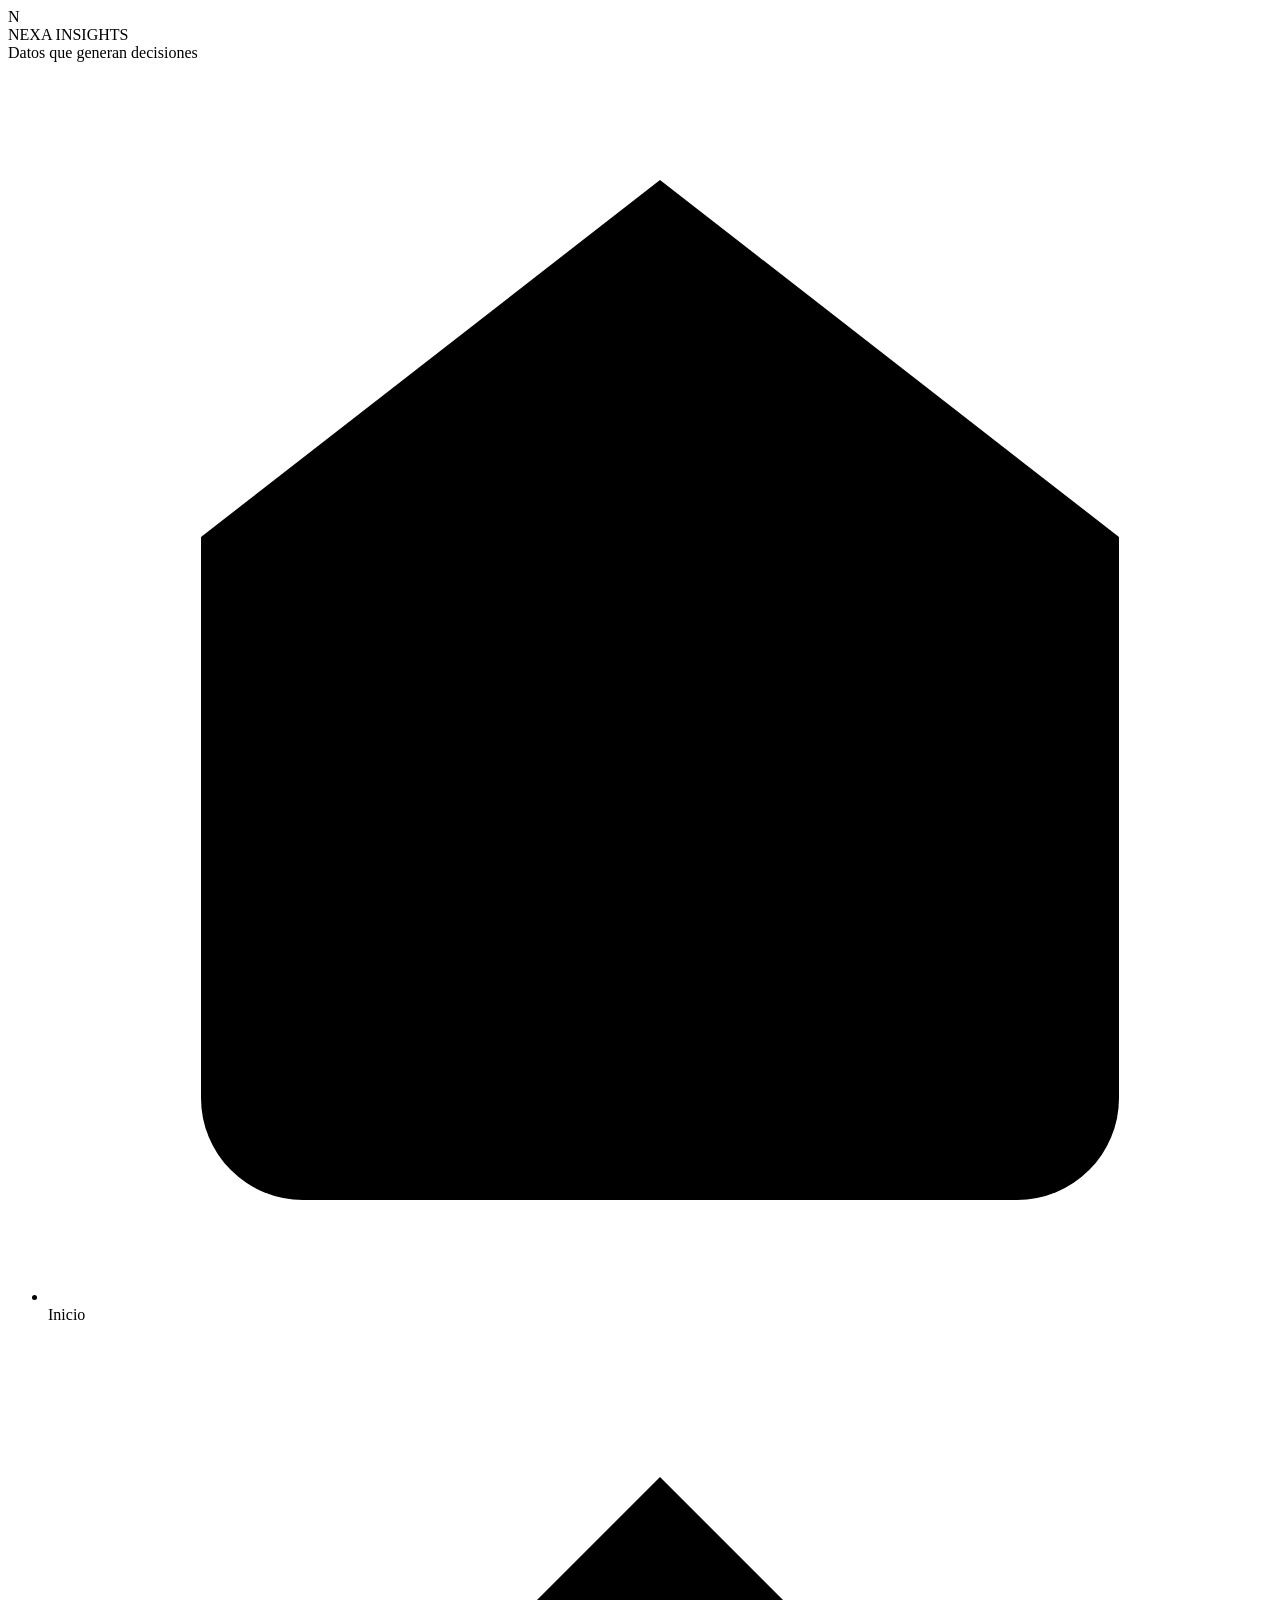
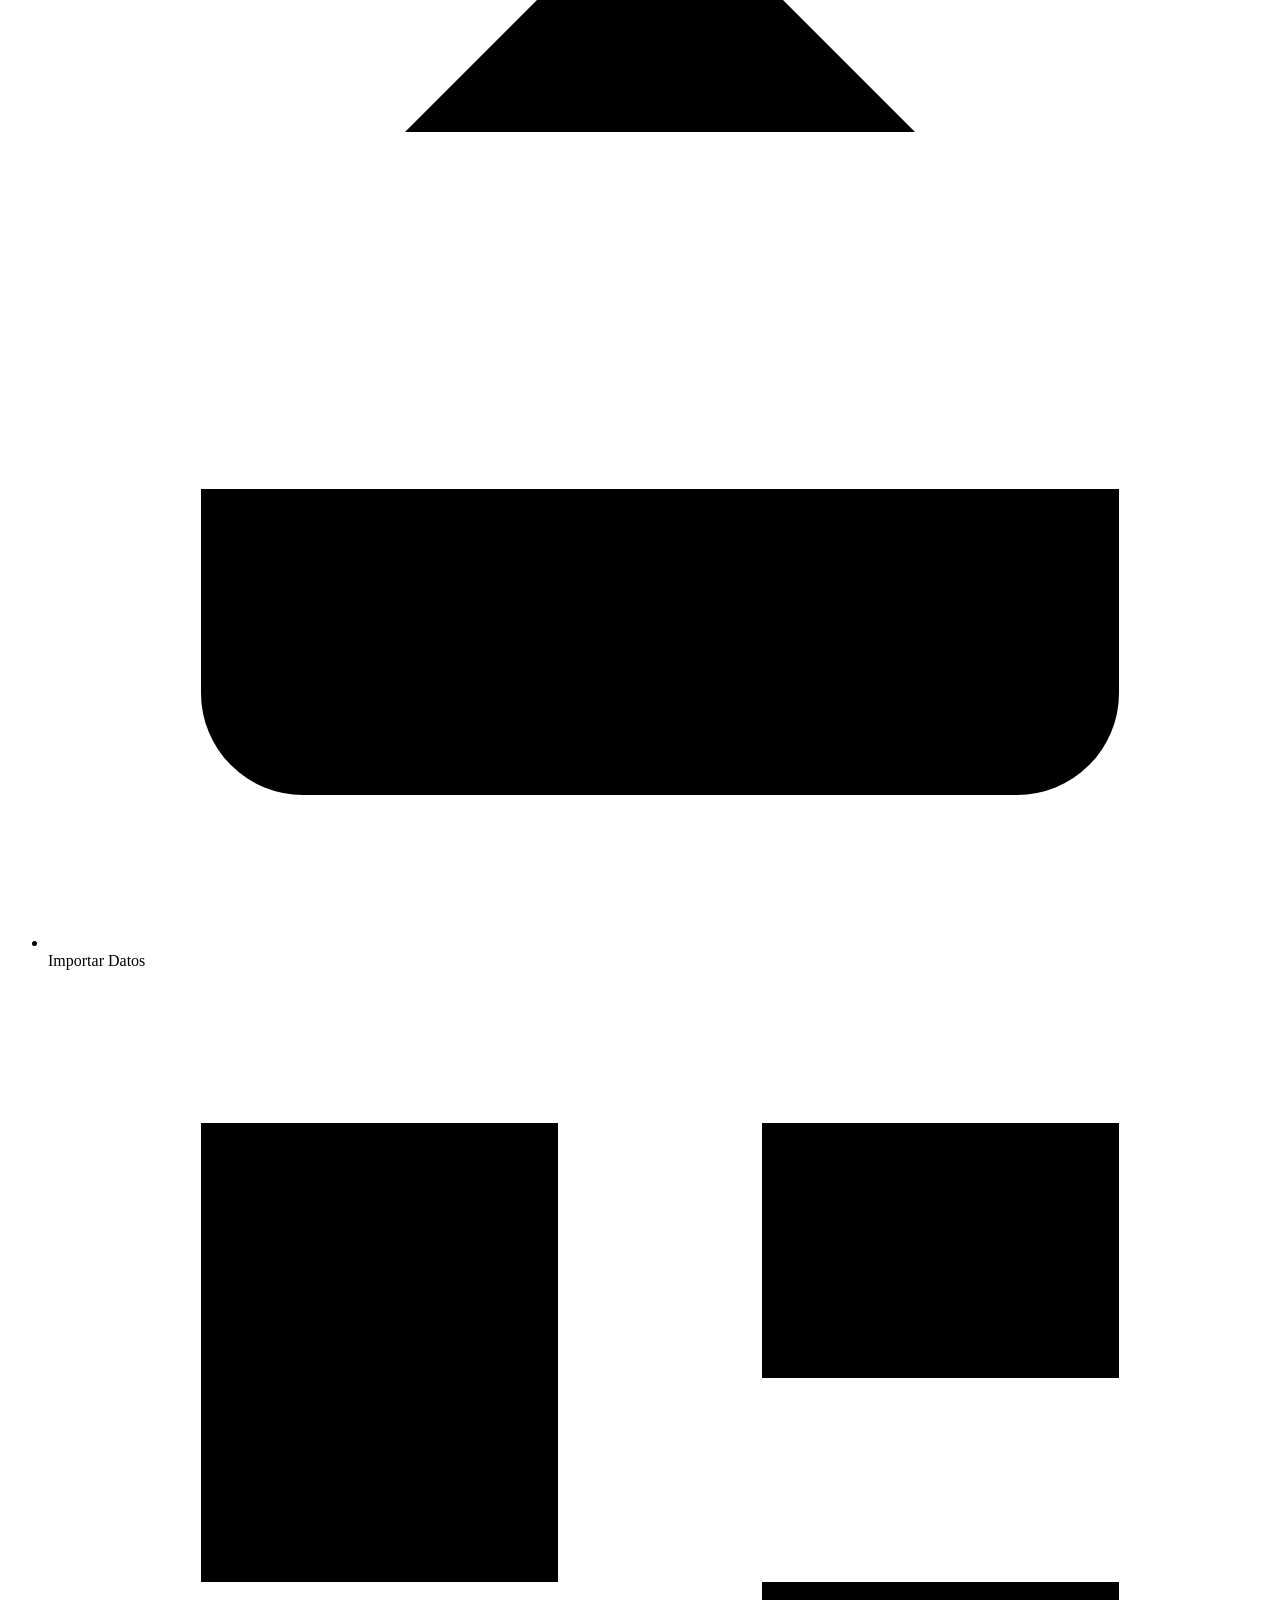
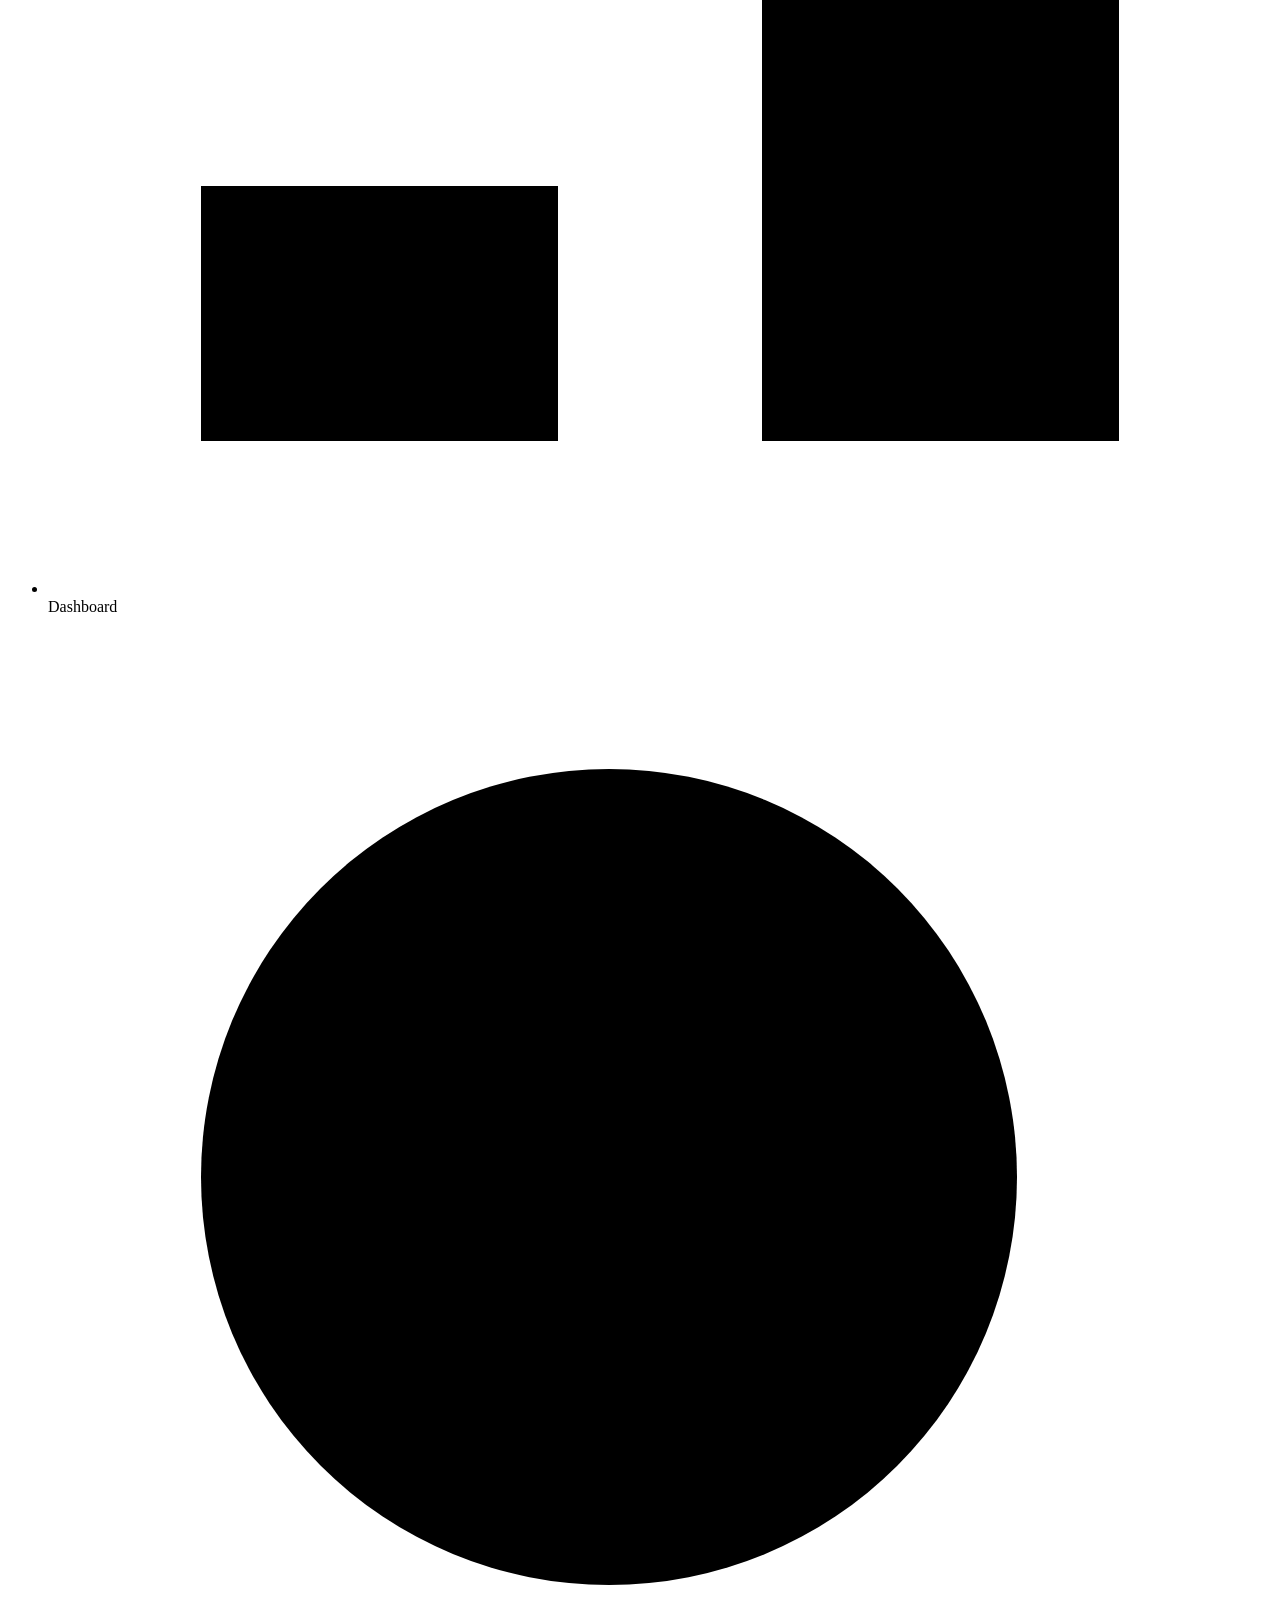
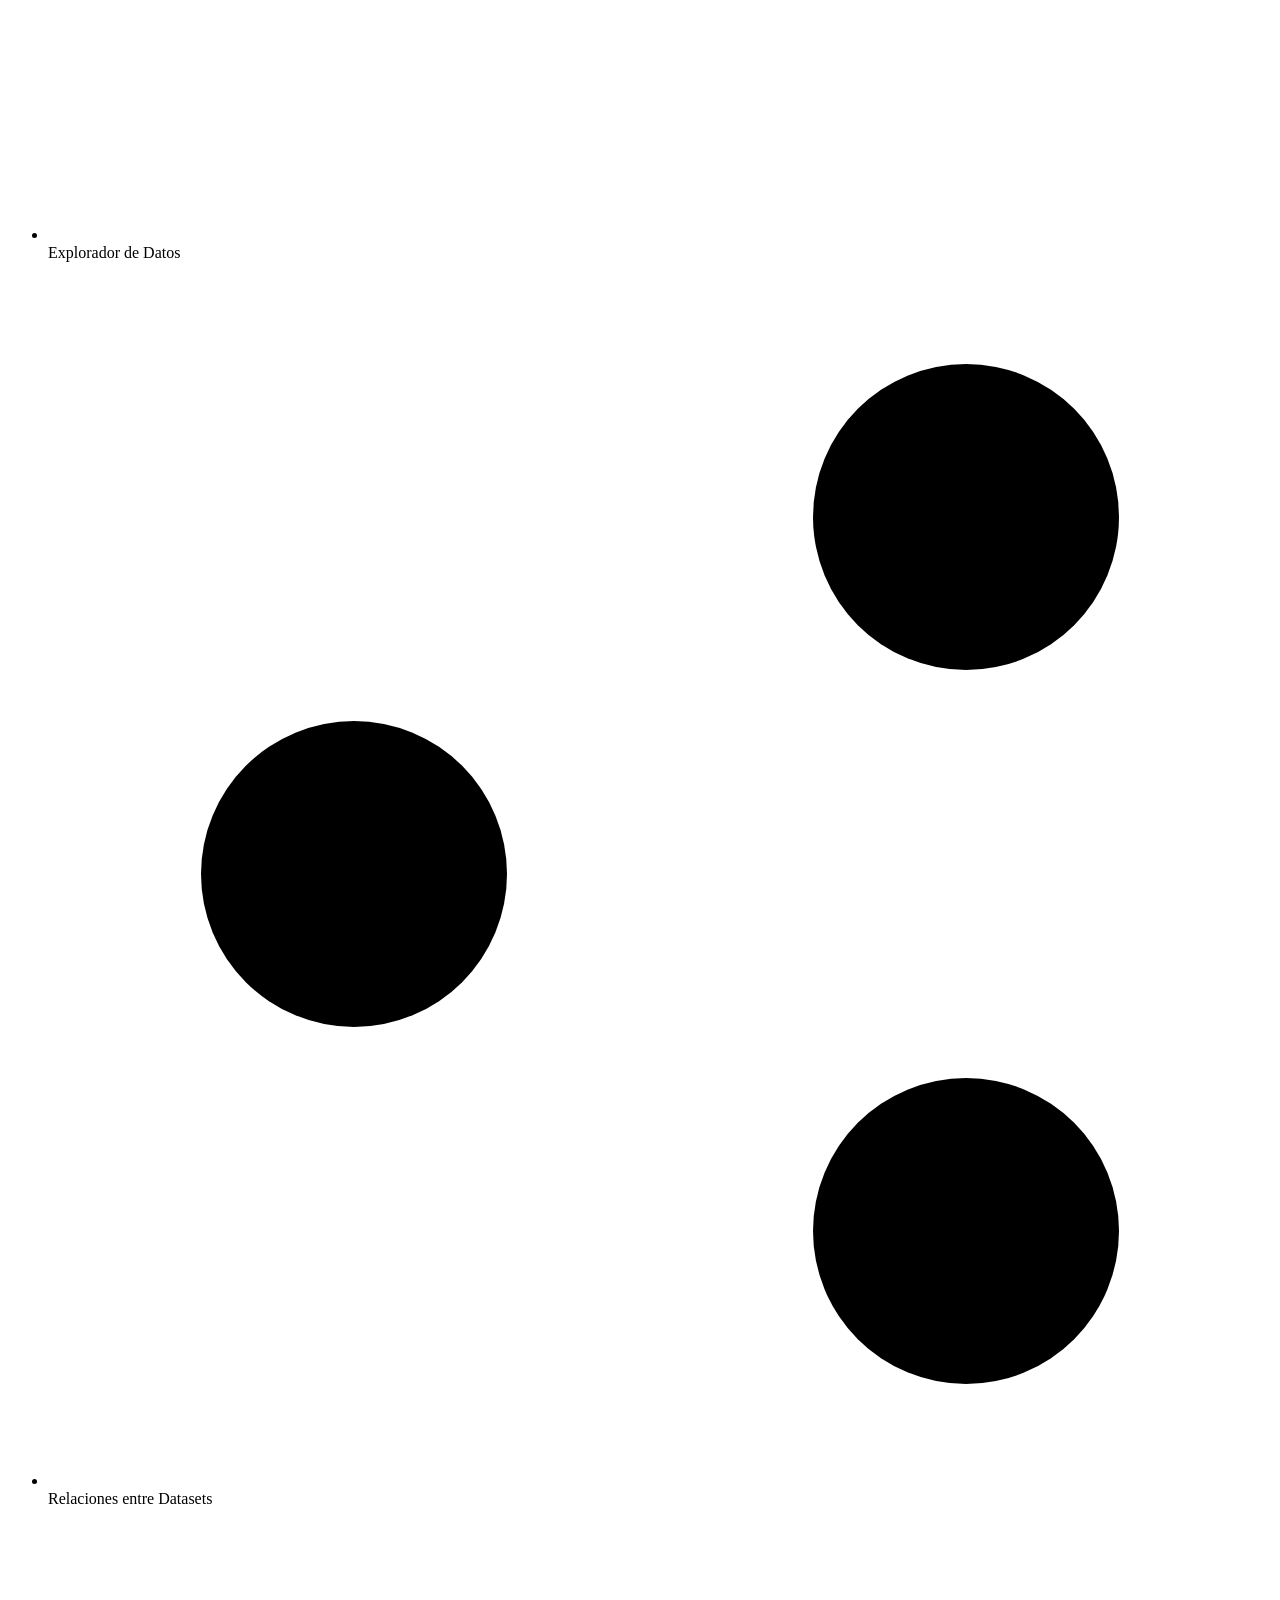
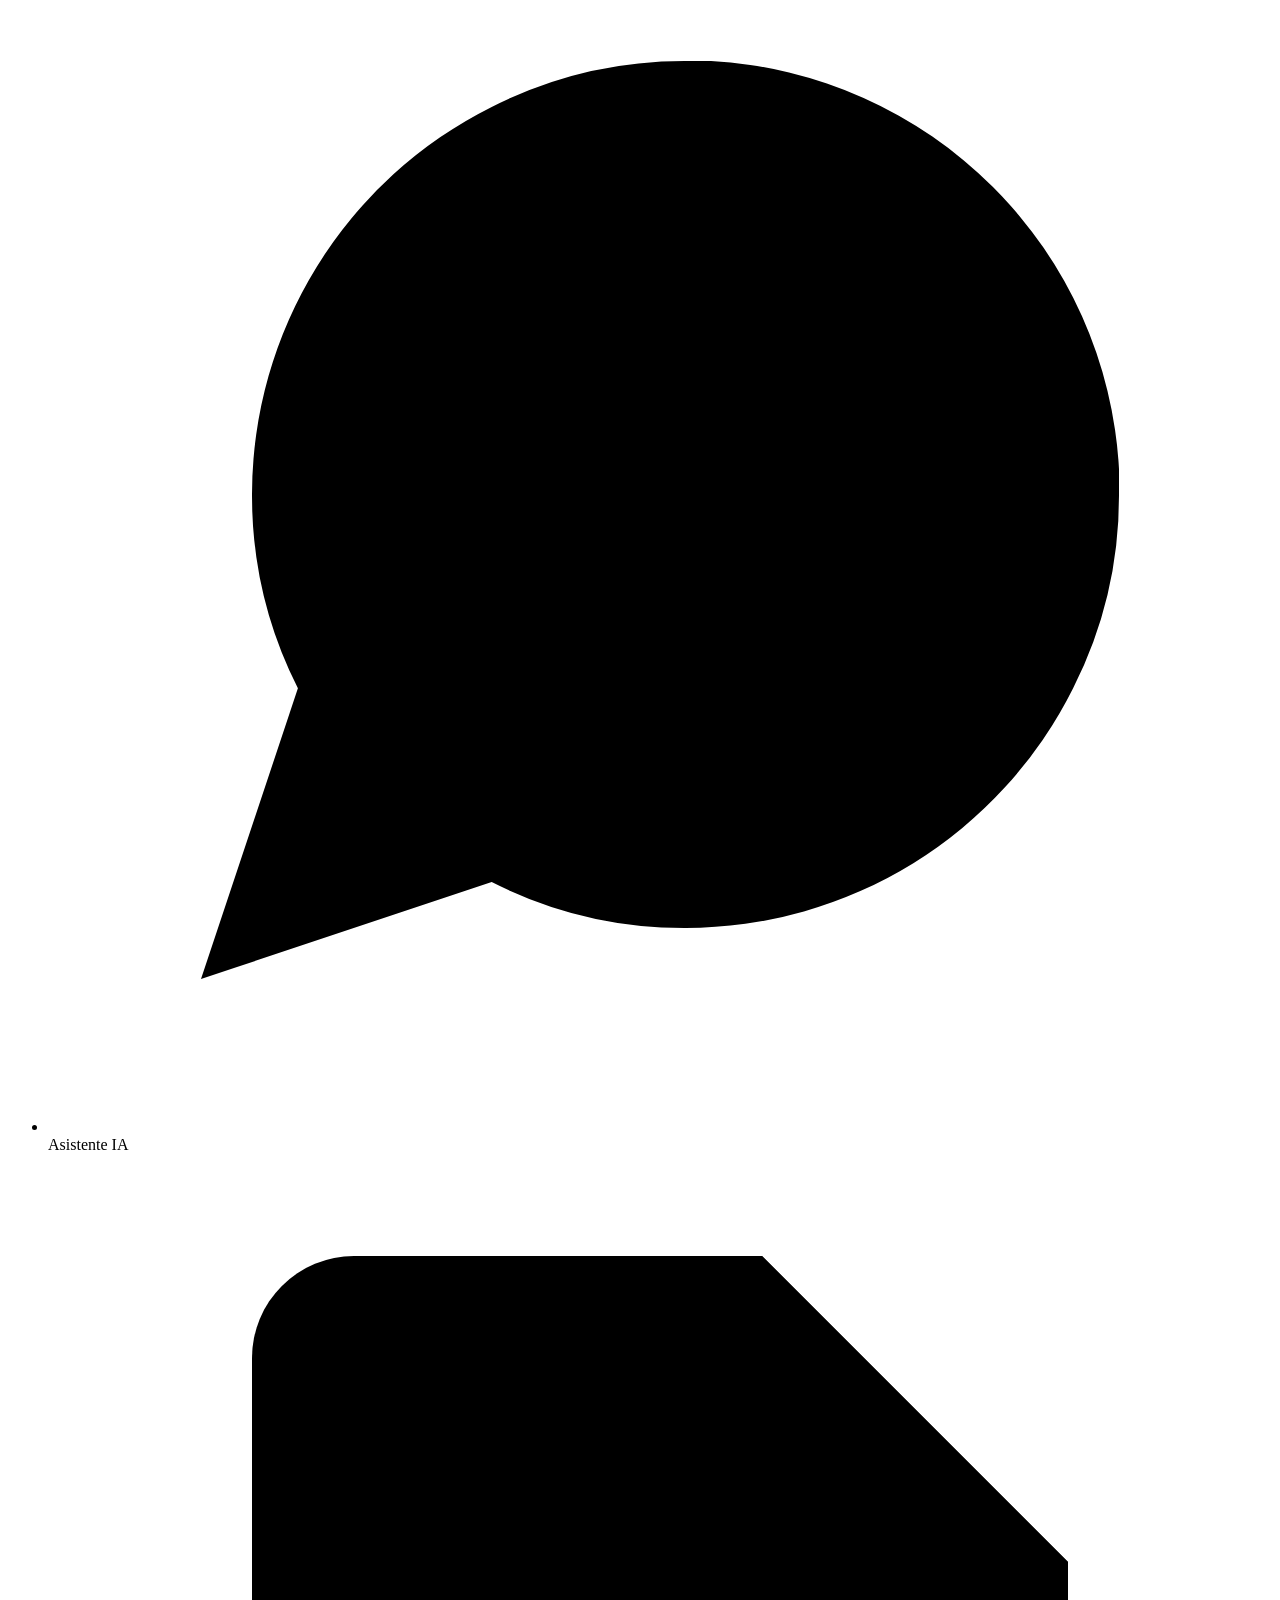
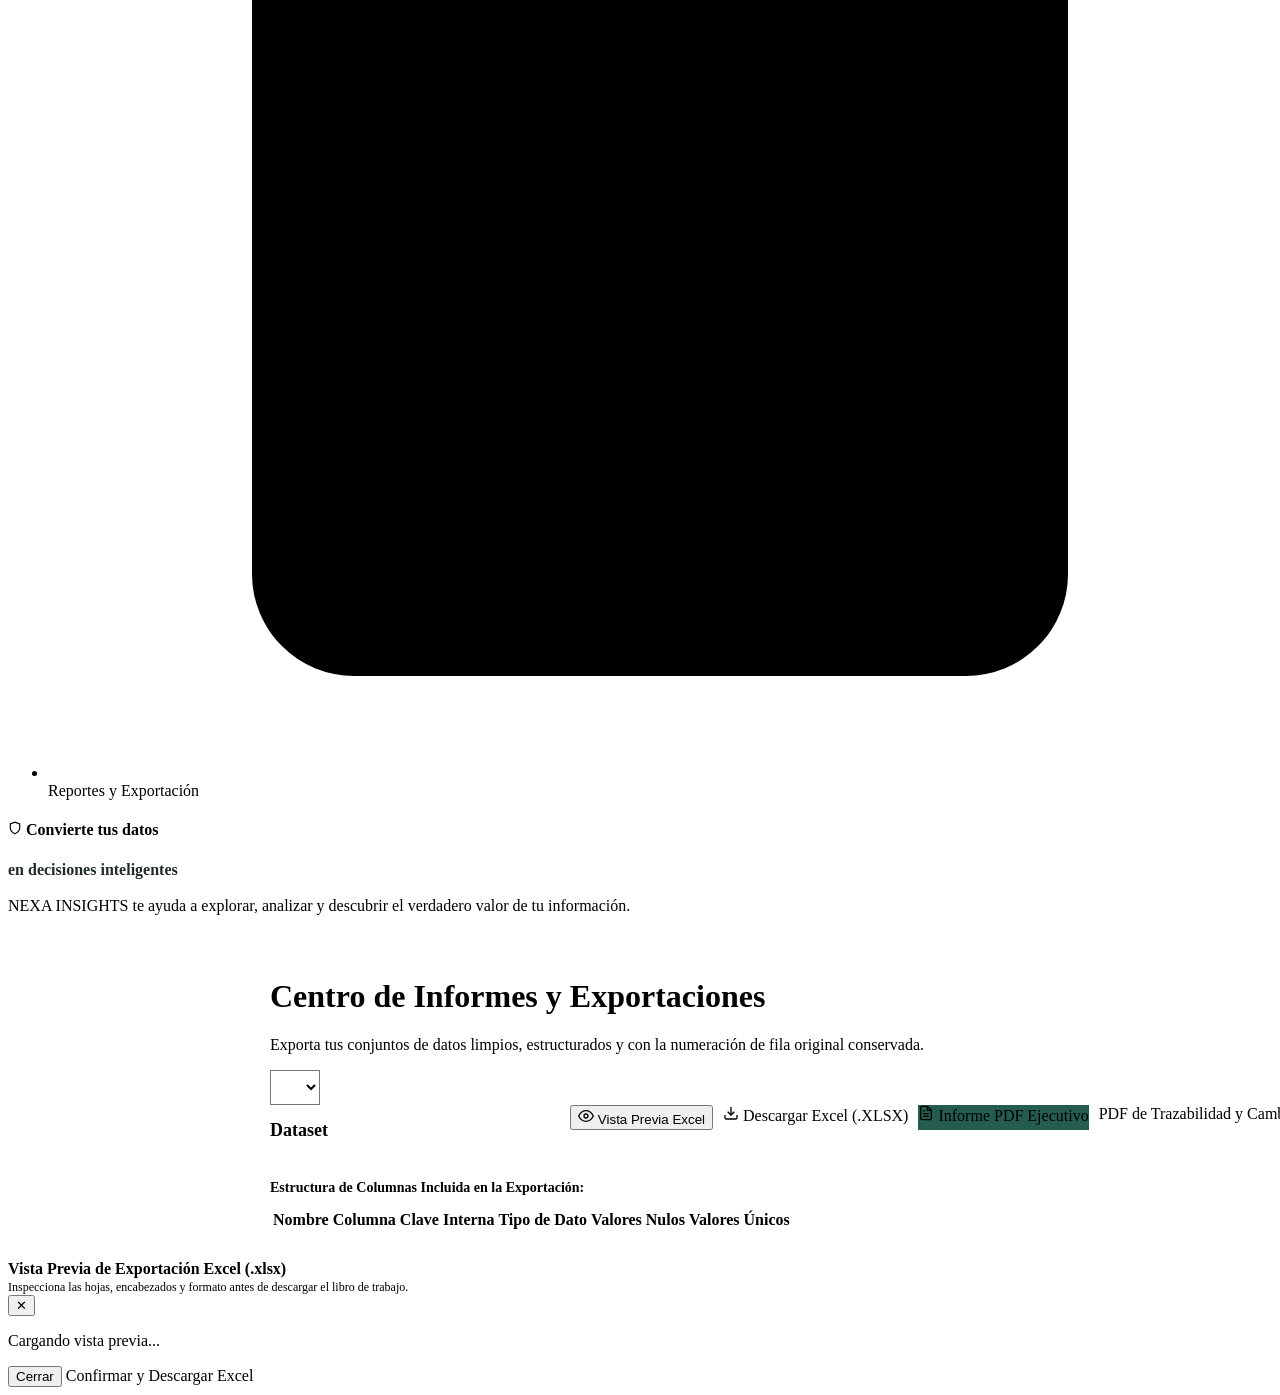
<file: src/main/resources/templates/reports/index.html>
<!DOCTYPE html>
<html xmlns:th="http://www.thymeleaf.org">
<head>
    <meta charset="UTF-8">
    <meta name="viewport" content="width=device-width, initial-scale=1.0">
    <title>Informes y Exportaciones — NEXA INSIGHTS</title>
    <link rel="preconnect" href="https://fonts.googleapis.com">
    <link rel="preconnect" href="https://fonts.gstatic.com" crossorigin>
    <link href="https://fonts.googleapis.com/css2?family=Inter:wght@400;500;600;700&display=swap" rel="stylesheet">
    <link rel="stylesheet" th:href="@{/css/main.css}">
</head>
<body>
    <div class="app-layout">
        <!-- Sidebar Navigation -->
        <aside class="sidebar-left">
            <div class="brand-section">
                <div class="brand-logo-img">N</div>
                <div>
                    <div class="brand-name">NEXA INSIGHTS</div>
                    <div class="brand-motto">Datos que generan decisiones</div>
                </div>
            </div>

            <ul class="nav-list">
                <li><a th:href="@{/}" class="nav-item-link"><svg viewBox="0 0 24 24"><path d="M3 9l9-7 9 7v11a2 2 0 0 1-2 2H5a2 2 0 0 1-2-2z"></path><polyline points="9 22 9 12 15 12 15 22"></polyline></svg><span>Inicio</span></a></li>
                <li><a th:href="@{/import}" class="nav-item-link"><svg viewBox="0 0 24 24"><path d="M21 15v4a2 2 0 0 1-2 2H5a2 2 0 0 1-2-2v-4"></path><polyline points="17 8 12 3 7 8"></polyline><line x1="12" y1="3" x2="12" y2="15"></line></svg><span>Importar Datos</span></a></li>
                <li><a th:href="@{'/dashboard/' + ${selectedDataset.id}}" class="nav-item-link"><svg viewBox="0 0 24 24"><rect x="3" y="3" width="7" height="9"></rect><rect x="14" y="3" width="7" height="5"></rect><rect x="14" y="12" width="7" height="9"></rect><rect x="3" y="16" width="7" height="5"></rect></svg><span>Dashboard</span></a></li>
                <li><a th:href="@{'/explorer?datasetId=' + ${selectedDataset.id}}" class="nav-item-link"><svg viewBox="0 0 24 24"><circle cx="11" cy="11" r="8"></circle><line x1="21" y1="21" x2="16.65" y2="16.65"></line></svg><span>Explorador de Datos</span></a></li>
                <li><a th:href="@{/relationships}" class="nav-item-link"><svg viewBox="0 0 24 24"><circle cx="18" cy="5" r="3"></circle><circle cx="6" cy="12" r="3"></circle><circle cx="18" cy="19" r="3"></circle><line x1="8.59" y1="13.51" x2="15.42" y2="17.49"></line><line x1="15.41" y1="6.51" x2="8.59" y2="10.49"></line></svg><span>Relaciones entre Datasets</span></a></li>
                <li><a th:href="@{'/assistant?datasetId=' + ${selectedDataset.id}}" class="nav-item-link"><svg viewBox="0 0 24 24"><path d="M21 11.5a8.38 8.38 0 0 1-.9 3.8 8.5 8.5 0 0 1-7.6 4.7 8.38 8.38 0 0 1-3.8-.9L3 21l1.9-5.7a8.38 8.38 0 0 1-.9-3.8 8.5 8.5 0 0 1 4.7-7.6 8.38 8.38 0 0 1 3.8-.9h.5a8.48 8.48 0 0 1 8 8v.5z"></path></svg><span>Asistente IA</span></a></li>
                <li><a th:href="@{/reports}" class="nav-item-link active"><svg viewBox="0 0 24 24"><path d="M14 2H6a2 2 0 0 0-2 2v16a2 2 0 0 0 2 2h12a2 2 0 0 0 2-2V8z"></path><polyline points="14 2 14 8 20 8"></polyline><line x1="16" y1="13" x2="8" y2="13"></line><line x1="16" y1="17" x2="8" y2="17"></line><polyline points="10 9 9 9 8 9"></polyline></svg><span>Reportes y Exportación</span></a></li>
            </ul>

            <div class="sidebar-promo-card">
                <h4>
                    <svg width="14" height="14" viewBox="0 0 24 24" fill="none" stroke="currentColor" stroke-width="2"><path d="M12 22s8-4 8-10V5l-8-3-8 3v7c0 6 8 10 8 10z"></path></svg>
                    Convierte tus datos
                </h4>
                <div style="font-weight: 700; color: #202B2A; margin-bottom: 3px;">en decisiones inteligentes</div>
                <p style="color: var(--text-secondary); line-height: 1.35;">NEXA INSIGHTS te ayuda a explorar, analizar y descubrir el verdadero valor de tu información.</p>
            </div>
        </aside>

        <!-- Main Workspace -->
        <main class="center-workspace" style="width: calc(100% - 230px); margin-left: 230px; padding: 24px 32px;">
            <div class="page-header">
                <div>
                    <h1 class="page-title">Centro de Informes y Exportaciones</h1>
                    <p class="page-subtitle">Exporta tus conjuntos de datos limpios, estructurados y con la numeración de fila original conservada.</p>
                </div>

                <div>
                    <select class="chat-input" style="padding: 8px 14px; background: #fff;" onchange="window.location.href='/reports?datasetId=' + this.value">
                        <option th:each="ds : ${datasets}" th:value="${ds.id}" th:text="${ds.name}" th:selected="${ds.id == selectedDataset.id}"></option>
                    </select>
                </div>
            </div>

            <!-- Tarjeta de Exportación -->
            <div class="card">
                <div style="display: flex; justify-content: space-between; align-items: flex-start; margin-bottom: 24px;">
                    <div>
                        <h2 style="font-size: 18px; font-weight: 700; color: var(--brand-dark);" th:text="${selectedDataset.name}">Dataset</h2>
                        <p style="font-size: 13px; color: var(--text-secondary);" th:text="'Origen: ' + ${selectedDataset.originalFileName} + ' (' + ${#numbers.formatInteger(selectedDataset.totalRows, 0, 'POINT')} + ' registros)'"></p>
                    </div>
                    <div style="display: flex; gap: 10px; flex-wrap: wrap;">
                        <button type="button" class="btn btn-secondary" onclick="openExcelPreview()">
                            <svg width="16" height="16" viewBox="0 0 24 24" fill="none" stroke="currentColor" stroke-width="2"><path d="M1 12s4-8 11-8 11 8 11 8-4 8-11 8-11-8-11-8z"></path><circle cx="12" cy="12" r="3"></circle></svg>
                            Vista Previa Excel
                        </button>
                        <a th:href="@{'/reports/export/xlsx/' + ${selectedDataset.id}}" class="btn btn-primary">
                            <svg width="16" height="16" viewBox="0 0 24 24" fill="none" stroke="currentColor" stroke-width="2"><path d="M21 15v4a2 2 0 0 1-2 2H5a2 2 0 0 1-2-2v-4"></path><polyline points="7 10 12 15 17 10"></polyline><line x1="12" y1="15" x2="12" y2="3"></line></svg>
                            Descargar Excel (.XLSX)
                        </a>
                        <a th:href="@{'/reports/export/pdf/' + ${selectedDataset.id} + '?type=executive'}" class="btn btn-primary" style="background: #245C4F;">
                            <svg width="16" height="16" viewBox="0 0 24 24" fill="none" stroke="currentColor" stroke-width="2"><path d="M14 2H6a2 2 0 0 0-2 2v16a2 2 0 0 0 2 2h12a2 2 0 0 0 2-2V8z"></path><polyline points="14 2 14 8 20 8"></polyline><line x1="16" y1="13" x2="8" y2="13"></line><line x1="16" y1="17" x2="8" y2="17"></line><polyline points="10 9 9 9 8 9"></polyline></svg>
                            Informe PDF Ejecutivo
                        </a>
                        <a th:href="@{'/reports/export/pdf/' + ${selectedDataset.id} + '?type=audit'}" class="btn btn-secondary">
                            PDF de Trazabilidad y Cambios
                        </a>
                    </div>
                </div>

                <!-- Resumen de Columnas y Tipos Exportados -->
                <h3 style="font-size: 14px; font-weight: 600; margin-bottom: 12px;">Estructura de Columnas Incluida en la Exportación:</h3>
                <div class="table-responsive">
                    <table class="data-table">
                        <thead>
                            <tr>
                                <th>Nombre Columna</th>
                                <th>Clave Interna</th>
                                <th>Tipo de Dato</th>
                                <th>Valores Nulos</th>
                                <th>Valores Únicos</th>
                            </tr>
                        </thead>
                        <tbody>
                            <tr th:each="col : ${selectedDataset.columns}">
                                <td><strong th:text="${col.originalName}"></strong></td>
                                <td th:text="${col.key}" style="font-family: monospace; color: var(--text-secondary);"></td>
                                <td><span class="badge" th:text="${col.effectiveType}"></span></td>
                                <td th:text="${col.nullCount}"></td>
                                <td th:text="${col.distinctCount}"></td>
                            </tr>
                        </tbody>
                    </table>
                </div>
            </div>
        </main>
    </div>

    <!-- Modal de Vista Previa de Excel -->
    <div id="previewModal" class="nexa-modal-backdrop">
        <div class="nexa-modal-content">
            <div class="nexa-modal-header">
                <div>
                    <h3 style="font-size: 16px; font-weight: 700; color: var(--brand-dark); margin: 0;">Vista Previa de Exportación Excel (.xlsx)</h3>
                    <p style="font-size: 12px; color: var(--text-secondary); margin: 2px 0 0;">Inspecciona las hojas, encabezados y formato antes de descargar el libro de trabajo.</p>
                </div>
                <button type="button" class="btn btn-secondary" onclick="closeExcelPreview()">✕</button>
            </div>
            <div class="nexa-modal-body" id="previewModalBody">
                <p>Cargando vista previa...</p>
            </div>
            <div class="nexa-modal-footer">
                <button type="button" class="btn btn-secondary" onclick="closeExcelPreview()">Cerrar</button>
                <a th:href="@{'/reports/export/xlsx/' + ${selectedDataset.id}}" class="btn btn-primary">
                    Confirmar y Descargar Excel
                </a>
            </div>
        </div>
    </div>

    <script th:inline="javascript">
        const datasetId = /*[[${selectedDataset.id}]]*/ '';

        function openExcelPreview() {
            const modal = document.getElementById('previewModal');
            const body = document.getElementById('previewModalBody');
            modal.style.display = 'flex';
            body.innerHTML = '<p style="padding: 24px; text-align: center;">Generando vista previa del libro de cálculo...</p>';

            fetch('/reports/preview/xlsx/' + datasetId)
                .then(r => r.json())
                .then(data => {
                    let html = `
                        <div style="background: #F4F6F3; border-radius: 8px; padding: 12px 16px; margin-bottom: 16px; display: flex; gap: 24px; font-size: 13px;">
                            <div><strong>Libro:</strong> ${data.datasetName}.xlsx</div>
                            <div><strong>Hoja Activa:</strong> ${data.sheetName}</div>
                            <div><strong>Filas Totales:</strong> ${data.totalRows}</div>
                            <div><strong>Columnas:</strong> ${data.columns.length}</div>
                        </div>
                        <div class="table-responsive" style="max-height: 400px;">
                            <table class="data-table">
                                <thead>
                                    <tr>
                                        <th style="background: #245C4F; color: #fff;">Fila Origen</th>
                    `;

                    data.columns.forEach(c => {
                        html += `<th style="background: #245C4F; color: #fff;">${c.originalName}</th>`;
                    });

                    html += `</tr></thead><tbody>`;

                    data.sampleRows.forEach(row => {
                        html += `<tr>`;
                        html += `<td style="font-weight: 600; background: #FAFBF9;">#${row['Fila Origen']}</td>`;
                        data.columns.forEach(c => {
                            const val = row[c.originalName];
                            html += `<td>${val !== null && val !== undefined ? val : ''}</td>`;
                        });
                        html += `</tr>`;
                    });

                    html += `</tbody></table></div>`;
                    body.innerHTML = html;
                })
                .catch(err => {
                    body.innerHTML = '<p style="color: red; padding: 20px;">Error al cargar vista previa: ' + err.message + '</p>';
                });
        }

        function closeExcelPreview() {
            document.getElementById('previewModal').style.display = 'none';
        }
    </script>
</body>
</html>
</file>
